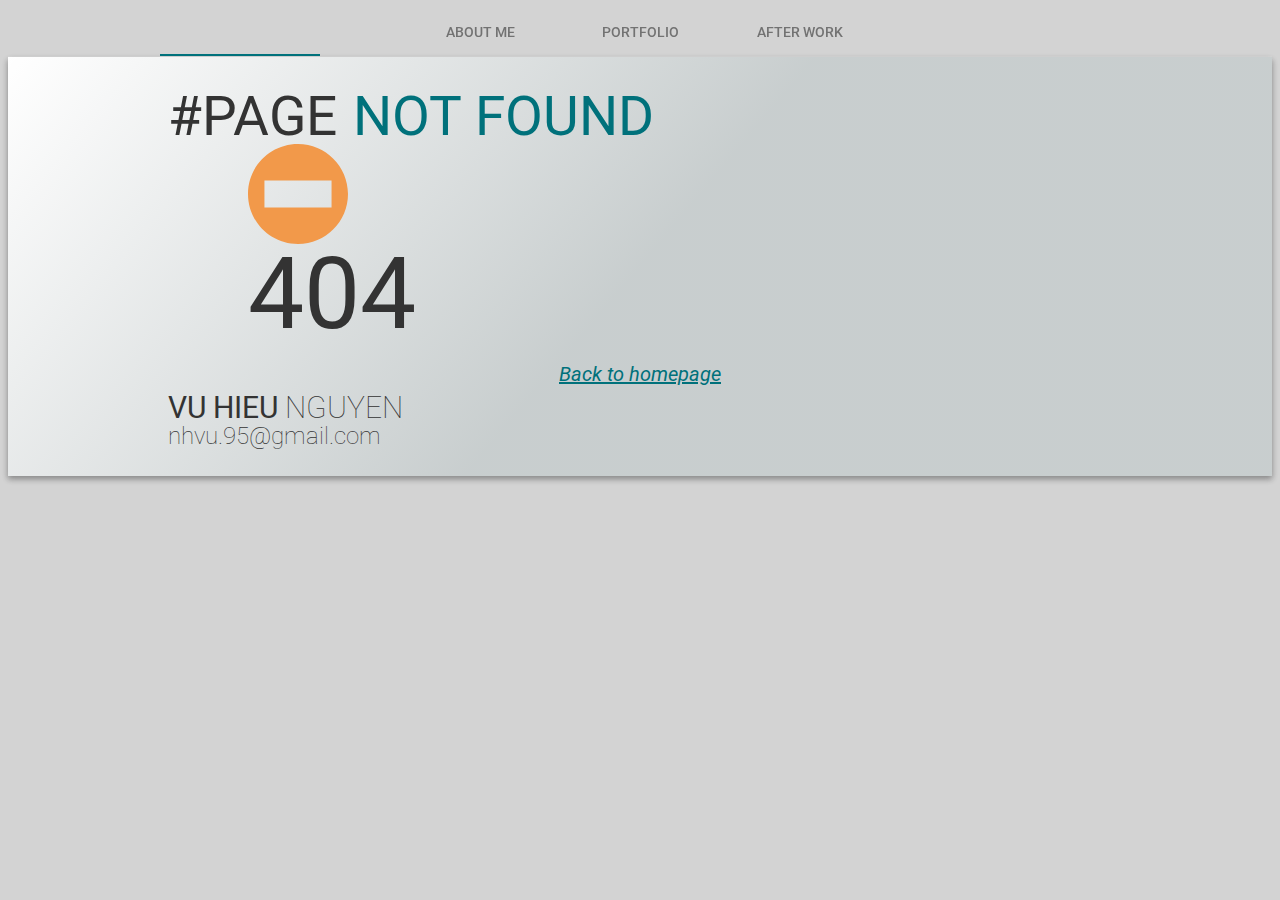
<file: 404/index.html>
<!DOCTYPE html><html lang="en"><head><meta name="generator" content="Scully 1.1.1">
  <meta charset="utf-8">
  <title>Portfolio</title>
  <base href="/">
  <meta name="viewport" content="width=device-width, initial-scale=1">
  <link rel="icon" type="image/x-icon" href="favicon.ico">
  <link rel="preconnect" href="https://fonts.gstatic.com">
  <link href="https://fonts.googleapis.com/css2?family=Roboto:wght@300;400;500&amp;display=swap" rel="stylesheet">
  <link href="https://fonts.googleapis.com/icon?family=Material+Icons" rel="stylesheet">
  <link href="https://fonts.googleapis.com/css?family=Roboto&amp;display=swap" rel="stylesheet">
<link rel="stylesheet" href="styles.css"><script charset="utf-8" src="main-screen-main-screen-module.js"></script><style>
/*# sourceMappingURL=[data-uri] */</style><style>.bounds#not-found[_ngcontent-jgv-c55] {
  background: white;
  background: linear-gradient(130deg, white 0%, rgba(0, 113, 123, 0.05) 50%, rgba(0, 113, 123, 0.05) 100%);
  padding: 2rem 5rem !important;
  box-shadow: rgba(0, 0, 0, 0.16) 0px 3px 6px, rgba(0, 0, 0, 0.23) 0px 3px 6px;
  max-width: 1600px;
  display: flex;
  flex-direction: row;
  margin: auto;
  margin-bottom: 30px;
}
.bounds#not-found[_ngcontent-jgv-c55]     h2, .bounds#not-found[_ngcontent-jgv-c55]     h3 {
  margin: 0 !important;
}
.bounds#not-found[_ngcontent-jgv-c55]   .icon[_ngcontent-jgv-c55]   .icon-container[_ngcontent-jgv-c55]   div[_ngcontent-jgv-c55], .bounds#not-found[_ngcontent-jgv-c55]   .footer[_ngcontent-jgv-c55]   .icon-container[_ngcontent-jgv-c55]   div[_ngcontent-jgv-c55] {
  display: flex !important;
  align-items: center !important;
  justify-content: center !important;
}
.bounds#not-found[_ngcontent-jgv-c55]   .footer[_ngcontent-jgv-c55]   .icon-container[_ngcontent-jgv-c55]   div[_ngcontent-jgv-c55]:last-child {
  display: flex !important;
  flex-direction: column !important;
  align-items: flex-start !important;
}
.bounds#not-found[_ngcontent-jgv-c55]   .footer[_ngcontent-jgv-c55]   .icon-container[_ngcontent-jgv-c55]   div[_ngcontent-jgv-c55]:last-child   h3[_ngcontent-jgv-c55] {
  font-weight: lighter !important;
  font-size: 24px !important;
}
.bounds#not-found[_ngcontent-jgv-c55]   .footer[_ngcontent-jgv-c55]   .icon-container[_ngcontent-jgv-c55]   div[_ngcontent-jgv-c55]:last-child   h3[_ngcontent-jgv-c55]:first-child {
  font-size: 30px !important;
  font-weight: normal !important;
}
.bounds#not-found[_ngcontent-jgv-c55]   .footer[_ngcontent-jgv-c55]   .icon-container[_ngcontent-jgv-c55]   div[_ngcontent-jgv-c55]:last-child   h3[_ngcontent-jgv-c55]:first-child   span[_ngcontent-jgv-c55]:last-child {
  font-weight: lighter !important;
}
.bounds#not-found[_ngcontent-jgv-c55]   .footer[_ngcontent-jgv-c55]    > div[_ngcontent-jgv-c55] {
  margin-top: 1rem !important;
}
.bounds#not-found[_ngcontent-jgv-c55]   .strong[_ngcontent-jgv-c55] {
  font-weight: bold !important;
}
.bounds#not-found[_ngcontent-jgv-c55]   p[_ngcontent-jgv-c55] {
  text-align: justify;
  font-weight: normal !important;
}
.bounds#not-found[_ngcontent-jgv-c55]   .center-item[_ngcontent-jgv-c55] {
  justify-content: center !important;
}
.bounds#not-found[_ngcontent-jgv-c55]   .e404[_ngcontent-jgv-c55] {
  font-size: 100px !important;
  margin-bottom: 0px;
  line-height: 1em;
  height: 1em;
}
.bounds#not-found[_ngcontent-jgv-c55]   .not-found[_ngcontent-jgv-c55] {
  width: 100px;
  min-width: 100px;
  height: 100px;
  min-height: 100px;
  margin-right: 10px;
  background-image: url("/assets/images/not-found.svg");
  background-repeat: no-repeat;
  background-size: contain;
  background-position: center;
}
.bounds-xs#not-found[_ngcontent-jgv-c55] {
  padding: 1rem 2rem !important;
}
.bounds-xs#not-found[_ngcontent-jgv-c55]   .ava-container[_ngcontent-jgv-c55]   .avatar[_ngcontent-jgv-c55] {
  width: 230px !important;
  height: 230px !important;
}
.bounds-xs#not-found[_ngcontent-jgv-c55]   .icon-container[_ngcontent-jgv-c55]    > div[_ngcontent-jgv-c55]    > div[_ngcontent-jgv-c55] {
  min-width: 65px !important;
  width: 65px !important;
  min-height: 65px !important;
  height: 65px !important;
}
.bounds-xs#not-found[_ngcontent-jgv-c55]   .icon-container#footer-contact[_ngcontent-jgv-c55]   h3[_ngcontent-jgv-c55]:first-child {
  font-size: 24px !important;
}
.bounds-xs#not-found[_ngcontent-jgv-c55]   .icon-container#footer-contact[_ngcontent-jgv-c55]   h3[_ngcontent-jgv-c55]:last-child {
  font-size: 20px !important;
}
.bounds-xs#not-found[_ngcontent-jgv-c55]   .icon-container#footer-contact[_ngcontent-jgv-c55]    > div[_ngcontent-jgv-c55]:first-child {
  min-width: 65px !important;
  max-width: 65px !important;
  min-height: 65px !important;
  max-height: 65px !important;
  margin-right: 10px;
}
.bounds-xs#not-found[_ngcontent-jgv-c55]   .image-container[_ngcontent-jgv-c55]   .name#h2[_ngcontent-jgv-c55] {
  font-size: 35px !important;
}
.bounds-xs#not-found[_ngcontent-jgv-c55]   .image-container[_ngcontent-jgv-c55]   .role#h3[_ngcontent-jgv-c55] {
  font-size: 30px !important;
}
.bounds-xs#not-found[_ngcontent-jgv-c55]   .introduce[_ngcontent-jgv-c55] {
  margin-top: 20px;
}
/*# sourceMappingURL=[data-uri] */</style><style>.mat-tab-group{display:flex;flex-direction:column}.mat-tab-group.mat-tab-group-inverted-header{flex-direction:column-reverse}.mat-tab-label{height:48px;padding:0 24px;cursor:pointer;box-sizing:border-box;opacity:.6;min-width:160px;text-align:center;display:inline-flex;justify-content:center;align-items:center;white-space:nowrap;position:relative}.mat-tab-label:focus{outline:none}.mat-tab-label:focus:not(.mat-tab-disabled){opacity:1}.cdk-high-contrast-active .mat-tab-label:focus{outline:dotted 2px;outline-offset:-2px}.mat-tab-label.mat-tab-disabled{cursor:default}.cdk-high-contrast-active .mat-tab-label.mat-tab-disabled{opacity:.5}.mat-tab-label .mat-tab-label-content{display:inline-flex;justify-content:center;align-items:center;white-space:nowrap}.cdk-high-contrast-active .mat-tab-label{opacity:1}@media(max-width: 599px){.mat-tab-label{padding:0 12px}}@media(max-width: 959px){.mat-tab-label{padding:0 12px}}.mat-tab-group[mat-stretch-tabs]>.mat-tab-header .mat-tab-label{flex-basis:0;flex-grow:1}.mat-tab-body-wrapper{position:relative;overflow:hidden;display:flex;transition:height 500ms cubic-bezier(0.35, 0, 0.25, 1)}._mat-animation-noopable.mat-tab-body-wrapper{transition:none;animation:none}.mat-tab-body{top:0;left:0;right:0;bottom:0;position:absolute;display:block;overflow:hidden;flex-basis:100%}.mat-tab-body.mat-tab-body-active{position:relative;overflow-x:hidden;overflow-y:auto;z-index:1;flex-grow:1}.mat-tab-group.mat-tab-group-dynamic-height .mat-tab-body.mat-tab-body-active{overflow-y:hidden}
</style><style>.mat-tab-header{display:flex;overflow:hidden;position:relative;flex-shrink:0}.mat-tab-header-pagination{-webkit-user-select:none;-moz-user-select:none;-ms-user-select:none;user-select:none;position:relative;display:none;justify-content:center;align-items:center;min-width:32px;cursor:pointer;z-index:2;-webkit-tap-highlight-color:transparent;touch-action:none}.mat-tab-header-pagination-controls-enabled .mat-tab-header-pagination{display:flex}.mat-tab-header-pagination-before,.mat-tab-header-rtl .mat-tab-header-pagination-after{padding-left:4px}.mat-tab-header-pagination-before .mat-tab-header-pagination-chevron,.mat-tab-header-rtl .mat-tab-header-pagination-after .mat-tab-header-pagination-chevron{transform:rotate(-135deg)}.mat-tab-header-rtl .mat-tab-header-pagination-before,.mat-tab-header-pagination-after{padding-right:4px}.mat-tab-header-rtl .mat-tab-header-pagination-before .mat-tab-header-pagination-chevron,.mat-tab-header-pagination-after .mat-tab-header-pagination-chevron{transform:rotate(45deg)}.mat-tab-header-pagination-chevron{border-style:solid;border-width:2px 2px 0 0;content:"";height:8px;width:8px}.mat-tab-header-pagination-disabled{box-shadow:none;cursor:default}.mat-tab-list{flex-grow:1;position:relative;transition:transform 500ms cubic-bezier(0.35, 0, 0.25, 1)}.mat-ink-bar{position:absolute;bottom:0;height:2px;transition:500ms cubic-bezier(0.35, 0, 0.25, 1)}._mat-animation-noopable.mat-ink-bar{transition:none;animation:none}.mat-tab-group-inverted-header .mat-ink-bar{bottom:auto;top:0}.cdk-high-contrast-active .mat-ink-bar{outline:solid 2px;height:0}.mat-tab-labels{display:flex}[mat-align-tabs=center]>.mat-tab-header .mat-tab-labels{justify-content:center}[mat-align-tabs=end]>.mat-tab-header .mat-tab-labels{justify-content:flex-end}.mat-tab-label-container{display:flex;flex-grow:1;overflow:hidden;z-index:1}._mat-animation-noopable.mat-tab-list{transition:none;animation:none}.mat-tab-label{height:48px;padding:0 24px;cursor:pointer;box-sizing:border-box;opacity:.6;min-width:160px;text-align:center;display:inline-flex;justify-content:center;align-items:center;white-space:nowrap;position:relative}.mat-tab-label:focus{outline:none}.mat-tab-label:focus:not(.mat-tab-disabled){opacity:1}.cdk-high-contrast-active .mat-tab-label:focus{outline:dotted 2px;outline-offset:-2px}.mat-tab-label.mat-tab-disabled{cursor:default}.cdk-high-contrast-active .mat-tab-label.mat-tab-disabled{opacity:.5}.mat-tab-label .mat-tab-label-content{display:inline-flex;justify-content:center;align-items:center;white-space:nowrap}.cdk-high-contrast-active .mat-tab-label{opacity:1}@media(max-width: 599px){.mat-tab-label{min-width:72px}}
</style><style>.mat-tab-body-content{height:100%;overflow:auto}.mat-tab-group-dynamic-height .mat-tab-body-content{overflow:hidden}
</style><script>window['ScullyIO']='generated';</script></head>
<body class="mat-typography" scully-version="1.1.1">
  <app-root _nghost-jgv-c54="" ng-version="11.0.9"><router-outlet _ngcontent-jgv-c54=""></router-outlet><app-not-found _nghost-jgv-c55="" class="ng-star-inserted"><mat-tab-group _ngcontent-jgv-c55="" mat-align-tabs="center" dynamicheight="" class="mat-tab-group mat-primary mat-tab-group-dynamic-height" ng-reflect-dynamic-height=""><mat-tab-header class="mat-tab-header" ng-reflect-selected-index="0" ng-reflect-disable-ripple="false" ng-reflect-disable-pagination="false"><div aria-hidden="true" mat-ripple="" class="mat-ripple mat-tab-header-pagination mat-tab-header-pagination-before mat-elevation-z4 mat-tab-header-pagination-disabled" ng-reflect-disabled="true"><div class="mat-tab-header-pagination-chevron"></div></div><div class="mat-tab-label-container"><div role="tablist" class="mat-tab-list" style="transform: translateX(0px);"><div class="mat-tab-labels"><div role="tab" mattablabelwrapper="" mat-ripple="" cdkmonitorelementfocus="" class="mat-ripple mat-tab-label mat-focus-indicator mat-tab-label-active ng-star-inserted" id="mat-tab-label-0-0" ng-reflect-disabled="false" tabindex="0" aria-posinset="1" aria-setsize="3" aria-controls="mat-tab-content-0-0" aria-selected="true" aria-disabled="false"><div class="mat-tab-label-content"><!--bindings={}-->ABOUT ME<!--bindings={
  "ng-reflect-ng-if": "true"
}--></div></div><div role="tab" mattablabelwrapper="" mat-ripple="" cdkmonitorelementfocus="" class="mat-ripple mat-tab-label mat-focus-indicator ng-star-inserted" id="mat-tab-label-0-1" ng-reflect-disabled="false" tabindex="-1" aria-posinset="2" aria-setsize="3" aria-controls="mat-tab-content-0-1" aria-selected="false" aria-disabled="false"><div class="mat-tab-label-content"><!--bindings={}-->PORTFOLIO<!--bindings={
  "ng-reflect-ng-if": "true"
}--></div></div><div role="tab" mattablabelwrapper="" mat-ripple="" cdkmonitorelementfocus="" class="mat-ripple mat-tab-label mat-focus-indicator ng-star-inserted" id="mat-tab-label-0-2" ng-reflect-disabled="false" tabindex="-1" aria-posinset="3" aria-setsize="3" aria-controls="mat-tab-content-0-2" aria-selected="false" aria-disabled="false"><div class="mat-tab-label-content"><!--bindings={}-->AFTER WORK<!--bindings={
  "ng-reflect-ng-if": "true"
}--></div></div><!--bindings={
  "ng-reflect-ng-for-of": "[object Object],[object Object"
}--></div><mat-ink-bar class="mat-ink-bar" style="visibility: visible; left: 152px; width: 160px;"></mat-ink-bar></div></div><div aria-hidden="true" mat-ripple="" class="mat-ripple mat-tab-header-pagination mat-tab-header-pagination-after mat-elevation-z4 mat-tab-header-pagination-disabled" ng-reflect-disabled="true"><div class="mat-tab-header-pagination-chevron"></div></div></mat-tab-header><div class="mat-tab-body-wrapper"><mat-tab-body role="tabpanel" class="mat-tab-body ng-tns-c37-0 mat-tab-body-active ng-star-inserted" id="mat-tab-content-0-0" ng-reflect-_content="[object Object]" ng-reflect-position="0" ng-reflect-animation-duration="500ms" aria-labelledby="mat-tab-label-0-0" ng-reflect-origin="0"><div cdkscrollable="" class="mat-tab-body-content ng-tns-c37-0 ng-trigger ng-trigger-translateTab" style="transform: none;"><!--container--></div></mat-tab-body><mat-tab-body role="tabpanel" class="mat-tab-body ng-tns-c37-1 ng-star-inserted" id="mat-tab-content-0-1" ng-reflect-_content="[object Object]" ng-reflect-position="1" ng-reflect-animation-duration="500ms" aria-labelledby="mat-tab-label-0-1"><div cdkscrollable="" class="mat-tab-body-content ng-tns-c37-1 ng-trigger ng-trigger-translateTab ng-animating"><!--container--></div></mat-tab-body><mat-tab-body role="tabpanel" class="mat-tab-body ng-tns-c37-2 ng-star-inserted" id="mat-tab-content-0-2" ng-reflect-_content="[object Object]" ng-reflect-position="2" ng-reflect-animation-duration="500ms" aria-labelledby="mat-tab-label-0-2"><div cdkscrollable="" class="mat-tab-body-content ng-tns-c37-2 ng-trigger ng-trigger-translateTab ng-animating"><!--container--></div></mat-tab-body><!--bindings={
  "ng-reflect-ng-for-of": "[object Object],[object Object"
}--></div></mat-tab-group><div _ngcontent-jgv-c55="" id="not-found" class="bounds"><div _ngcontent-jgv-c55="" class="content"><h1 _ngcontent-jgv-c55="" class="header"><span _ngcontent-jgv-c55="">#PAGE </span><span _ngcontent-jgv-c55="">NOT FOUND</span></h1><div _ngcontent-jgv-c55="" class="content"><div _ngcontent-jgv-c55="" style="justify-content: center; height: 100%; margin-top: auto;"><div _ngcontent-jgv-c55="" class="not-found"></div><h1 _ngcontent-jgv-c55="" class="e404">404</h1></div><a _ngcontent-jgv-c55="" href="/" class="main-color" style="text-align: center; margin-bottom: auto; margin-top: 20px; font-style: italic; text-decoration: underline; font-size: 20px;">Back to homepage</a></div><div _ngcontent-jgv-c55="" class="footer"><div _ngcontent-jgv-c55="" id="footer-contact" class="icon-container"><div _ngcontent-jgv-c55=""><a _ngcontent-jgv-c55="" href="https://mail.google.com/mail/?view=cm&amp;fs=1&amp;to=nhvu.95@gmail.com&amp;su=HOW%20CAN%20I%20HELP%20U%3F" target="_blank" class="gmail"></a></div><div _ngcontent-jgv-c55=""><h3 _ngcontent-jgv-c55=""><span _ngcontent-jgv-c55="">VU HIEU</span><span _ngcontent-jgv-c55=""> NGUYEN</span></h3><h3 _ngcontent-jgv-c55="">nhvu.95@gmail.com</h3></div></div><div _ngcontent-jgv-c55="" style="justify-content: flex-end;"><div _ngcontent-jgv-c55="" class="download"></div></div></div></div></div></app-not-found><!--container--></app-root>
<script id="ScullyIO-transfer-state"></script><script src="runtime.js" defer=""></script><script src="polyfills.js" defer=""></script><script src="vendor.js" defer=""></script><script src="main.js" defer=""></script>

</body></html>
</file>
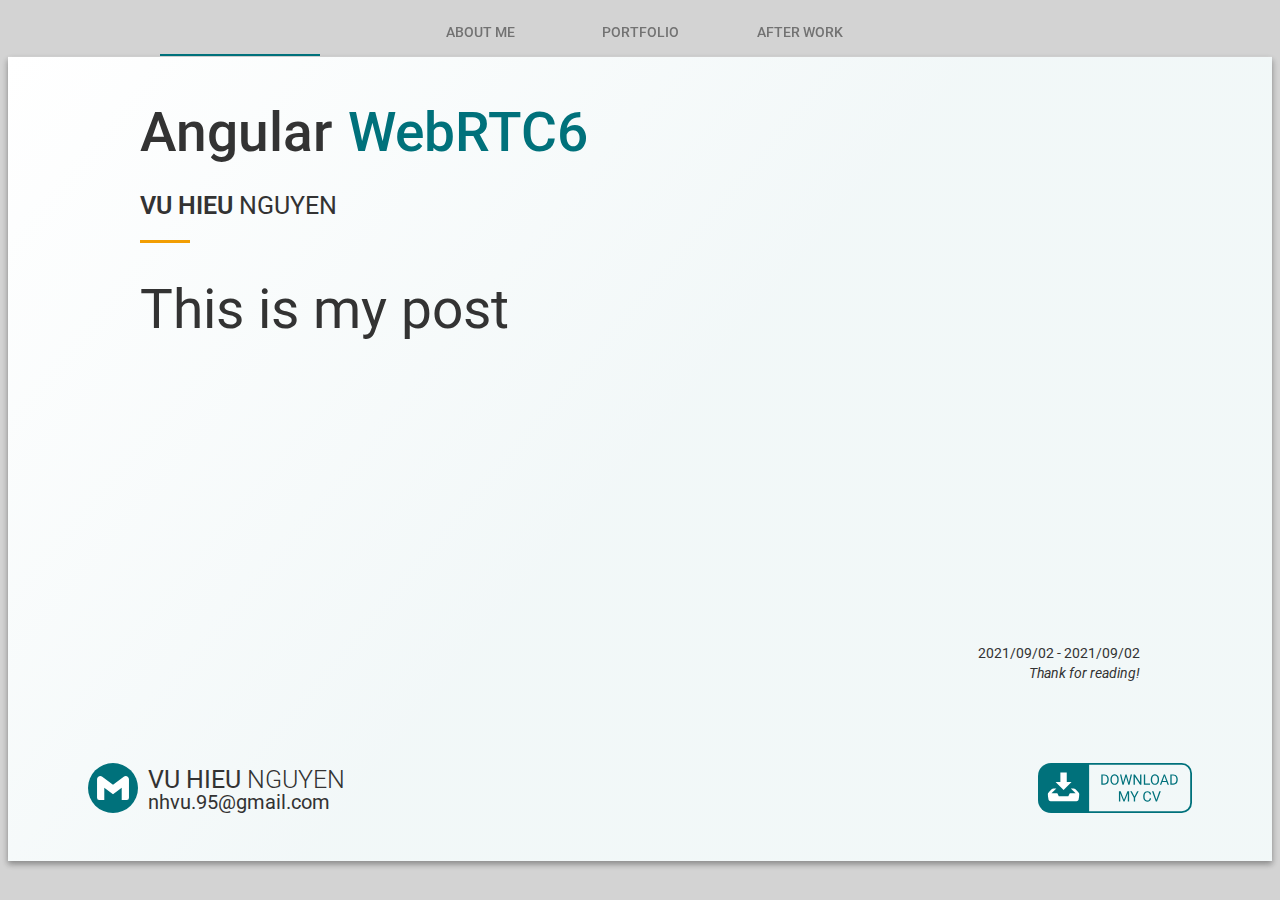
<file: blog/this-is-my-post/index.html>
<!DOCTYPE html><html lang="en"><head><meta name="generator" content="Scully 1.1.1">
  <meta charset="utf-8">
  <title>Portfolio</title>
  <base href="/">
  <meta name="viewport" content="width=device-width, initial-scale=1">
  <link rel="icon" type="image/x-icon" href="favicon.ico">
  <link rel="preconnect" href="https://fonts.gstatic.com">
  <link href="https://fonts.googleapis.com/css2?family=Roboto:wght@300;400;500&amp;display=swap" rel="stylesheet">
  <link href="https://fonts.googleapis.com/icon?family=Material+Icons" rel="stylesheet">
  <link href="https://fonts.googleapis.com/css?family=Roboto&amp;display=swap" rel="stylesheet">
<link rel="stylesheet" href="styles.css"><script charset="utf-8" src="main-screen-main-screen-module.js"></script><script charset="utf-8" src="blog-blog-module.js"></script><style>
/*# sourceMappingURL=[data-uri] */</style><style>.bounds[_ngcontent-kek-c68]   .inner-bounds[_ngcontent-kek-c68] {
  width: 100%;
}
.bounds[_ngcontent-kek-c68]   .header[_ngcontent-kek-c68] {
  margin-bottom: 2rem !important;
  font-weight: 500 !important;
  max-width: 1000px;
  width: 1000px;
  margin-left: auto;
  margin-right: auto;
}
.bounds[_ngcontent-kek-c68]   .main-content[_ngcontent-kek-c68] {
  max-width: 1000px;
  width: 1000px;
  margin-top: 0px;
  max-height: -webkit-fit-content;
  max-height: -moz-fit-content;
  max-height: fit-content;
}
.bounds[_ngcontent-kek-c68]   .main-content[_ngcontent-kek-c68]    > div[_ngcontent-kek-c68] {
  justify-content: center;
  width: 100%;
}
.bounds[_ngcontent-kek-c68]   h3.author[_ngcontent-kek-c68] {
  font-size: 25px;
  font-weight: 600;
}
.bounds[_ngcontent-kek-c68]   h3.author[_ngcontent-kek-c68]   .sur-name[_ngcontent-kek-c68] {
  font-weight: lighter;
}
@media screen and (max-width: 1279px) {
  .bounds[_ngcontent-kek-c68] {
    flex-direction: column;
  }

  .header[_ngcontent-kek-c68] {
    max-width: 80% !important;
  }

  .main-content[_ngcontent-kek-c68] {
    max-width: 80% !important;
  }
  .main-content[_ngcontent-kek-c68]   .author[_ngcontent-kek-c68] {
    text-align: center;
  }
  .main-content[_ngcontent-kek-c68]   .yellow-line[_ngcontent-kek-c68] {
    width: 100% !important;
  }
}
@media screen and (max-width: 539px) {
  .header[_ngcontent-kek-c68] {
    max-width: 95% !important;
  }

  .header-sub-wrapper[_ngcontent-kek-c68] {
    display: flex;
    flex: 1 1 100%;
    flex-direction: column;
  }

  .main-content[_ngcontent-kek-c68] {
    max-width: 95% !important;
  }
  .main-content[_ngcontent-kek-c68]   .post-date[_ngcontent-kek-c68], .main-content[_ngcontent-kek-c68]   .post-thank[_ngcontent-kek-c68] {
    text-align: center !important;
  }

  #mainTab[_ngcontent-kek-c68]     .mat-tab-label {
    padding: 0 16px;
  }
}
/*# sourceMappingURL=[data-uri] */</style><style>.mat-tab-group{display:flex;flex-direction:column}.mat-tab-group.mat-tab-group-inverted-header{flex-direction:column-reverse}.mat-tab-label{height:48px;padding:0 24px;cursor:pointer;box-sizing:border-box;opacity:.6;min-width:160px;text-align:center;display:inline-flex;justify-content:center;align-items:center;white-space:nowrap;position:relative}.mat-tab-label:focus{outline:none}.mat-tab-label:focus:not(.mat-tab-disabled){opacity:1}.cdk-high-contrast-active .mat-tab-label:focus{outline:dotted 2px;outline-offset:-2px}.mat-tab-label.mat-tab-disabled{cursor:default}.cdk-high-contrast-active .mat-tab-label.mat-tab-disabled{opacity:.5}.mat-tab-label .mat-tab-label-content{display:inline-flex;justify-content:center;align-items:center;white-space:nowrap}.cdk-high-contrast-active .mat-tab-label{opacity:1}@media(max-width: 599px){.mat-tab-label{padding:0 12px}}@media(max-width: 959px){.mat-tab-label{padding:0 12px}}.mat-tab-group[mat-stretch-tabs]>.mat-tab-header .mat-tab-label{flex-basis:0;flex-grow:1}.mat-tab-body-wrapper{position:relative;overflow:hidden;display:flex;transition:height 500ms cubic-bezier(0.35, 0, 0.25, 1)}._mat-animation-noopable.mat-tab-body-wrapper{transition:none;animation:none}.mat-tab-body{top:0;left:0;right:0;bottom:0;position:absolute;display:block;overflow:hidden;flex-basis:100%}.mat-tab-body.mat-tab-body-active{position:relative;overflow-x:hidden;overflow-y:auto;z-index:1;flex-grow:1}.mat-tab-group.mat-tab-group-dynamic-height .mat-tab-body.mat-tab-body-active{overflow-y:hidden}
</style><style>
      :host {
        display: none;
      }
      scully-content {
        display: none;
      }
    </style><style>.mat-tab-header{display:flex;overflow:hidden;position:relative;flex-shrink:0}.mat-tab-header-pagination{-webkit-user-select:none;-moz-user-select:none;-ms-user-select:none;user-select:none;position:relative;display:none;justify-content:center;align-items:center;min-width:32px;cursor:pointer;z-index:2;-webkit-tap-highlight-color:transparent;touch-action:none}.mat-tab-header-pagination-controls-enabled .mat-tab-header-pagination{display:flex}.mat-tab-header-pagination-before,.mat-tab-header-rtl .mat-tab-header-pagination-after{padding-left:4px}.mat-tab-header-pagination-before .mat-tab-header-pagination-chevron,.mat-tab-header-rtl .mat-tab-header-pagination-after .mat-tab-header-pagination-chevron{transform:rotate(-135deg)}.mat-tab-header-rtl .mat-tab-header-pagination-before,.mat-tab-header-pagination-after{padding-right:4px}.mat-tab-header-rtl .mat-tab-header-pagination-before .mat-tab-header-pagination-chevron,.mat-tab-header-pagination-after .mat-tab-header-pagination-chevron{transform:rotate(45deg)}.mat-tab-header-pagination-chevron{border-style:solid;border-width:2px 2px 0 0;content:"";height:8px;width:8px}.mat-tab-header-pagination-disabled{box-shadow:none;cursor:default}.mat-tab-list{flex-grow:1;position:relative;transition:transform 500ms cubic-bezier(0.35, 0, 0.25, 1)}.mat-ink-bar{position:absolute;bottom:0;height:2px;transition:500ms cubic-bezier(0.35, 0, 0.25, 1)}._mat-animation-noopable.mat-ink-bar{transition:none;animation:none}.mat-tab-group-inverted-header .mat-ink-bar{bottom:auto;top:0}.cdk-high-contrast-active .mat-ink-bar{outline:solid 2px;height:0}.mat-tab-labels{display:flex}[mat-align-tabs=center]>.mat-tab-header .mat-tab-labels{justify-content:center}[mat-align-tabs=end]>.mat-tab-header .mat-tab-labels{justify-content:flex-end}.mat-tab-label-container{display:flex;flex-grow:1;overflow:hidden;z-index:1}._mat-animation-noopable.mat-tab-list{transition:none;animation:none}.mat-tab-label{height:48px;padding:0 24px;cursor:pointer;box-sizing:border-box;opacity:.6;min-width:160px;text-align:center;display:inline-flex;justify-content:center;align-items:center;white-space:nowrap;position:relative}.mat-tab-label:focus{outline:none}.mat-tab-label:focus:not(.mat-tab-disabled){opacity:1}.cdk-high-contrast-active .mat-tab-label:focus{outline:dotted 2px;outline-offset:-2px}.mat-tab-label.mat-tab-disabled{cursor:default}.cdk-high-contrast-active .mat-tab-label.mat-tab-disabled{opacity:.5}.mat-tab-label .mat-tab-label-content{display:inline-flex;justify-content:center;align-items:center;white-space:nowrap}.cdk-high-contrast-active .mat-tab-label{opacity:1}@media(max-width: 599px){.mat-tab-label{min-width:72px}}
</style><style>.mat-tab-body-content{height:100%;overflow:auto}.mat-tab-group-dynamic-height .mat-tab-body-content{overflow:hidden}
</style><script>window['ScullyIO']='generated';</script></head>
<body class="mat-typography" scully-version="1.1.1">
  <app-root _nghost-kek-c54="" ng-version="11.0.9"><router-outlet _ngcontent-kek-c54=""></router-outlet><app-blog _nghost-kek-c68="" class="ng-star-inserted"><mat-tab-group _ngcontent-kek-c68="" id="mainTab" mat-align-tabs="center" dynamicheight="" class="mat-tab-group mat-primary mat-tab-group-dynamic-height" ng-reflect-dynamic-height="" ng-reflect-selected-index="0"><mat-tab-header class="mat-tab-header" ng-reflect-selected-index="0" ng-reflect-disable-ripple="false" ng-reflect-disable-pagination="false"><div aria-hidden="true" mat-ripple="" class="mat-ripple mat-tab-header-pagination mat-tab-header-pagination-before mat-elevation-z4 mat-tab-header-pagination-disabled" ng-reflect-disabled="true"><div class="mat-tab-header-pagination-chevron"></div></div><div class="mat-tab-label-container"><div role="tablist" class="mat-tab-list" style="transform: translateX(0px);"><div class="mat-tab-labels"><div role="tab" mattablabelwrapper="" mat-ripple="" cdkmonitorelementfocus="" class="mat-ripple mat-tab-label mat-focus-indicator mat-tab-label-active ng-star-inserted" id="mat-tab-label-0-0" ng-reflect-disabled="false" tabindex="0" aria-posinset="1" aria-setsize="3" aria-controls="mat-tab-content-0-0" aria-selected="true" aria-disabled="false"><div class="mat-tab-label-content"><!--bindings={}-->ABOUT ME<!--bindings={
  "ng-reflect-ng-if": "true"
}--></div></div><div role="tab" mattablabelwrapper="" mat-ripple="" cdkmonitorelementfocus="" class="mat-ripple mat-tab-label mat-focus-indicator ng-star-inserted" id="mat-tab-label-0-1" ng-reflect-disabled="false" tabindex="-1" aria-posinset="2" aria-setsize="3" aria-controls="mat-tab-content-0-1" aria-selected="false" aria-disabled="false"><div class="mat-tab-label-content"><!--bindings={}-->PORTFOLIO<!--bindings={
  "ng-reflect-ng-if": "true"
}--></div></div><div role="tab" mattablabelwrapper="" mat-ripple="" cdkmonitorelementfocus="" class="mat-ripple mat-tab-label mat-focus-indicator ng-star-inserted" id="mat-tab-label-0-2" ng-reflect-disabled="false" tabindex="-1" aria-posinset="3" aria-setsize="3" aria-controls="mat-tab-content-0-2" aria-selected="false" aria-disabled="false"><div class="mat-tab-label-content"><!--bindings={}-->AFTER WORK<!--bindings={
  "ng-reflect-ng-if": "true"
}--></div></div><!--bindings={
  "ng-reflect-ng-for-of": "[object Object],[object Object"
}--></div><mat-ink-bar class="mat-ink-bar" style="visibility: visible; left: 152px; width: 160px;"></mat-ink-bar></div></div><div aria-hidden="true" mat-ripple="" class="mat-ripple mat-tab-header-pagination mat-tab-header-pagination-after mat-elevation-z4 mat-tab-header-pagination-disabled" ng-reflect-disabled="true"><div class="mat-tab-header-pagination-chevron"></div></div></mat-tab-header><div class="mat-tab-body-wrapper"><mat-tab-body role="tabpanel" class="mat-tab-body ng-tns-c37-0 mat-tab-body-active ng-star-inserted" id="mat-tab-content-0-0" ng-reflect-_content="[object Object]" ng-reflect-position="0" ng-reflect-animation-duration="500ms" aria-labelledby="mat-tab-label-0-0" ng-reflect-origin="0"><div cdkscrollable="" class="mat-tab-body-content ng-tns-c37-0 ng-trigger ng-trigger-translateTab" style="transform: none;"><!--container--></div></mat-tab-body><mat-tab-body role="tabpanel" class="mat-tab-body ng-tns-c37-1 ng-star-inserted" id="mat-tab-content-0-1" ng-reflect-_content="[object Object]" ng-reflect-position="1" ng-reflect-animation-duration="500ms" aria-labelledby="mat-tab-label-0-1"><div cdkscrollable="" class="mat-tab-body-content ng-tns-c37-1 ng-trigger ng-trigger-translateTab" style="transform: translate3d(100%, 0px, 0px); min-height: 1px;"><!--container--></div></mat-tab-body><mat-tab-body role="tabpanel" class="mat-tab-body ng-tns-c37-2 ng-star-inserted" id="mat-tab-content-0-2" ng-reflect-_content="[object Object]" ng-reflect-position="2" ng-reflect-animation-duration="500ms" aria-labelledby="mat-tab-label-0-2"><div cdkscrollable="" class="mat-tab-body-content ng-tns-c37-2 ng-trigger ng-trigger-translateTab" style="transform: translate3d(100%, 0px, 0px); min-height: 1px;"><!--container--></div></mat-tab-body><!--bindings={
  "ng-reflect-ng-for-of": "[object Object],[object Object"
}--></div></mat-tab-group>
<div _ngcontent-kek-c68="" class="bounds">
    <div _ngcontent-kek-c68="" class="inner-bounds">
        <div _ngcontent-kek-c68="" class="content">
            <h1 _ngcontent-kek-c68="" class="header">
                <span _ngcontent-kek-c68="" class="header-sub-wrapper"><span _ngcontent-kek-c68="">Angular</span><span _ngcontent-kek-c68="">WebRTC6</span></span>
            </h1>
            <div _ngcontent-kek-c68="" class="main-content">
                <div _ngcontent-kek-c68="">
                    
                    <div _ngcontent-kek-c68="">
                        <h3 _ngcontent-kek-c68="" class="author"><span _ngcontent-kek-c68="">VU HIEU</span><span _ngcontent-kek-c68="" class="sur-name"> NGUYEN</span></h3>
                        <div _ngcontent-kek-c68="" class="yellow-line" style="width: 50px; height: 20px; border-bottom: 3px solid #f29e03; margin-bottom: 50px;">
                        </div>
                        <div _ngcontent-kek-c68="" style="min-height: 350px;">
                            <!--scullyContent-begin--><h1 id="this-is-my-post" _ngcontent-kek-c68="">This is my post</h1>
<!--scullyContent-end--><scully-content _ngcontent-kek-c68=""></scully-content>
                        <script>try {window['scullyContent'] = {cssId:"_ngcontent-kek-c68",html:document.body.innerHTML.split('<!--scullyContent-begin-->')[1].split('<!--scullyContent-end-->')[0]};} catch(e) {console.error('scully could not parse content');}</script></div>
                        <div _ngcontent-kek-c68="" class="post-date" style="text-align: right;">2021/09/02 - 2021/09/02
                        </div>
                        <div _ngcontent-kek-c68="" class="post-thank" style="text-align: right; font-style: italic;">Thank for reading!</div>
                    </div>
                    <div _ngcontent-kek-c68=""></div>
                </div>
            </div>
            <div _ngcontent-kek-c68="" class="footer">
                <div _ngcontent-kek-c68="" id="footer-contact">
                    <div _ngcontent-kek-c68="" id="m-icon">
                        <a _ngcontent-kek-c68="" href="https://mail.google.com/mail/?view=cm&amp;fs=1&amp;to=nhvu.95@gmail.com&amp;su=HOW%20CAN%20I%20HELP%20U%3F" target="_blank" class="m-icon gmail"></a>
                    </div>
                    <div _ngcontent-kek-c68="" id="m-contact">
                        <h3 _ngcontent-kek-c68=""><span _ngcontent-kek-c68="" class="fname">VU HIEU</span><span _ngcontent-kek-c68="" class="sname"> NGUYEN</span></h3>
                        <h3 _ngcontent-kek-c68="" class="email">nhvu.95@gmail.com</h3>
                    </div>
                </div>
                <div _ngcontent-kek-c68="" id="footer-download-cv">
                    <div _ngcontent-kek-c68="" class="download">
                    </div>
                </div>
            </div>
        </div>
    </div>
</div></app-blog><!--container--></app-root>
<script id="ScullyIO-transfer-state"></script><script src="runtime.js" defer=""></script><script src="polyfills.js" defer=""></script><script src="vendor.js" defer=""></script><script src="main.js" defer=""></script>

</body></html>
</file>
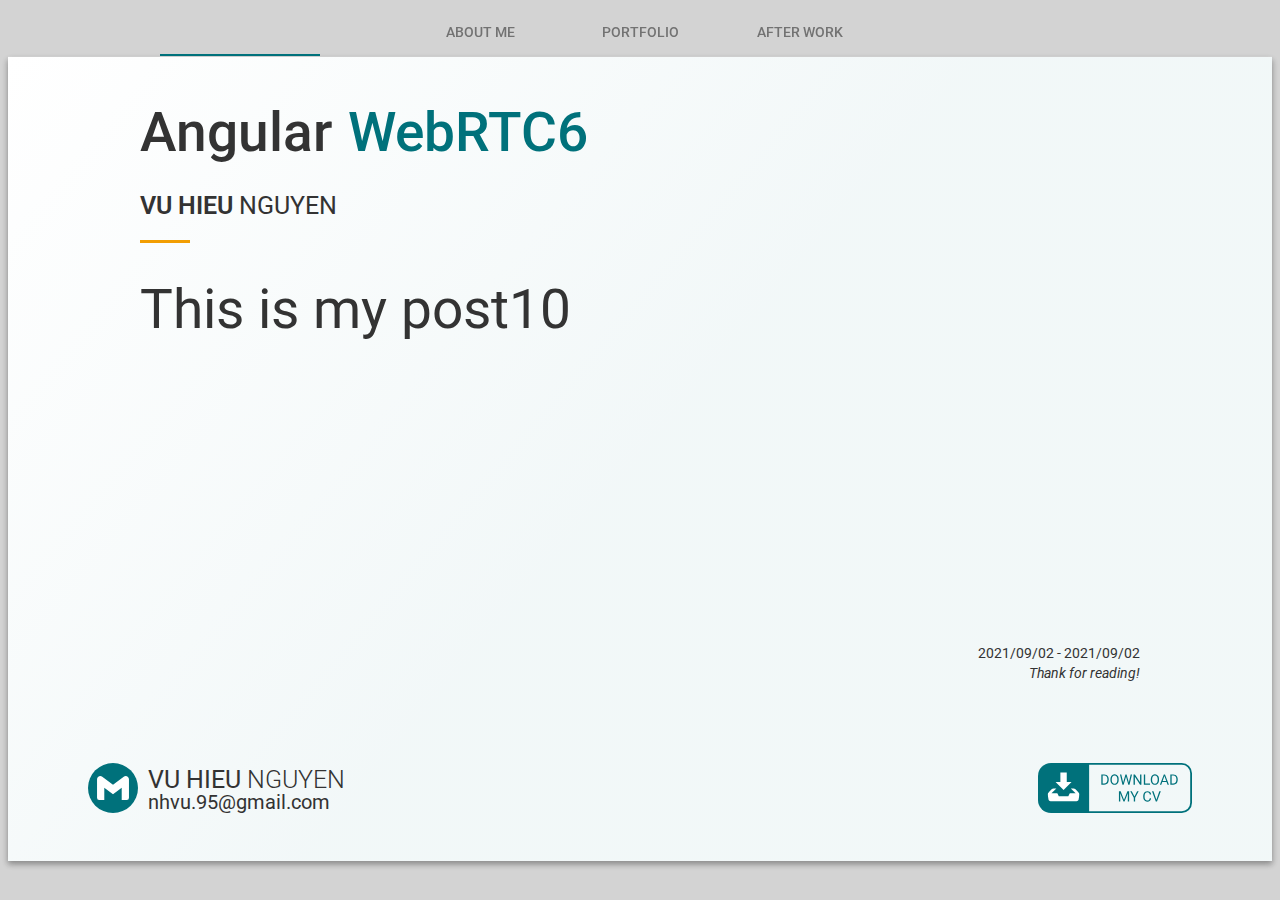
<file: blog/this-is-my-post10/index.html>
<!DOCTYPE html><html lang="en"><head><meta name="generator" content="Scully 1.1.1">
  <meta charset="utf-8">
  <title>Portfolio</title>
  <base href="/">
  <meta name="viewport" content="width=device-width, initial-scale=1">
  <link rel="icon" type="image/x-icon" href="favicon.ico">
  <link rel="preconnect" href="https://fonts.gstatic.com">
  <link href="https://fonts.googleapis.com/css2?family=Roboto:wght@300;400;500&amp;display=swap" rel="stylesheet">
  <link href="https://fonts.googleapis.com/icon?family=Material+Icons" rel="stylesheet">
  <link href="https://fonts.googleapis.com/css?family=Roboto&amp;display=swap" rel="stylesheet">
<link rel="stylesheet" href="styles.css"><script charset="utf-8" src="main-screen-main-screen-module.js"></script><script charset="utf-8" src="blog-blog-module.js"></script><style>
/*# sourceMappingURL=[data-uri] */</style><style>.bounds[_ngcontent-bws-c68]   .inner-bounds[_ngcontent-bws-c68] {
  width: 100%;
}
.bounds[_ngcontent-bws-c68]   .header[_ngcontent-bws-c68] {
  margin-bottom: 2rem !important;
  font-weight: 500 !important;
  max-width: 1000px;
  width: 1000px;
  margin-left: auto;
  margin-right: auto;
}
.bounds[_ngcontent-bws-c68]   .main-content[_ngcontent-bws-c68] {
  max-width: 1000px;
  width: 1000px;
  margin-top: 0px;
  max-height: -webkit-fit-content;
  max-height: -moz-fit-content;
  max-height: fit-content;
}
.bounds[_ngcontent-bws-c68]   .main-content[_ngcontent-bws-c68]    > div[_ngcontent-bws-c68] {
  justify-content: center;
  width: 100%;
}
.bounds[_ngcontent-bws-c68]   h3.author[_ngcontent-bws-c68] {
  font-size: 25px;
  font-weight: 600;
}
.bounds[_ngcontent-bws-c68]   h3.author[_ngcontent-bws-c68]   .sur-name[_ngcontent-bws-c68] {
  font-weight: lighter;
}
@media screen and (max-width: 1279px) {
  .bounds[_ngcontent-bws-c68] {
    flex-direction: column;
  }

  .header[_ngcontent-bws-c68] {
    max-width: 80% !important;
  }

  .main-content[_ngcontent-bws-c68] {
    max-width: 80% !important;
  }
  .main-content[_ngcontent-bws-c68]   .author[_ngcontent-bws-c68] {
    text-align: center;
  }
  .main-content[_ngcontent-bws-c68]   .yellow-line[_ngcontent-bws-c68] {
    width: 100% !important;
  }
}
@media screen and (max-width: 539px) {
  .header[_ngcontent-bws-c68] {
    max-width: 95% !important;
  }

  .header-sub-wrapper[_ngcontent-bws-c68] {
    display: flex;
    flex: 1 1 100%;
    flex-direction: column;
  }

  .main-content[_ngcontent-bws-c68] {
    max-width: 95% !important;
  }
  .main-content[_ngcontent-bws-c68]   .post-date[_ngcontent-bws-c68], .main-content[_ngcontent-bws-c68]   .post-thank[_ngcontent-bws-c68] {
    text-align: center !important;
  }

  #mainTab[_ngcontent-bws-c68]     .mat-tab-label {
    padding: 0 16px;
  }
}
/*# sourceMappingURL=[data-uri] */</style><style>.mat-tab-group{display:flex;flex-direction:column}.mat-tab-group.mat-tab-group-inverted-header{flex-direction:column-reverse}.mat-tab-label{height:48px;padding:0 24px;cursor:pointer;box-sizing:border-box;opacity:.6;min-width:160px;text-align:center;display:inline-flex;justify-content:center;align-items:center;white-space:nowrap;position:relative}.mat-tab-label:focus{outline:none}.mat-tab-label:focus:not(.mat-tab-disabled){opacity:1}.cdk-high-contrast-active .mat-tab-label:focus{outline:dotted 2px;outline-offset:-2px}.mat-tab-label.mat-tab-disabled{cursor:default}.cdk-high-contrast-active .mat-tab-label.mat-tab-disabled{opacity:.5}.mat-tab-label .mat-tab-label-content{display:inline-flex;justify-content:center;align-items:center;white-space:nowrap}.cdk-high-contrast-active .mat-tab-label{opacity:1}@media(max-width: 599px){.mat-tab-label{padding:0 12px}}@media(max-width: 959px){.mat-tab-label{padding:0 12px}}.mat-tab-group[mat-stretch-tabs]>.mat-tab-header .mat-tab-label{flex-basis:0;flex-grow:1}.mat-tab-body-wrapper{position:relative;overflow:hidden;display:flex;transition:height 500ms cubic-bezier(0.35, 0, 0.25, 1)}._mat-animation-noopable.mat-tab-body-wrapper{transition:none;animation:none}.mat-tab-body{top:0;left:0;right:0;bottom:0;position:absolute;display:block;overflow:hidden;flex-basis:100%}.mat-tab-body.mat-tab-body-active{position:relative;overflow-x:hidden;overflow-y:auto;z-index:1;flex-grow:1}.mat-tab-group.mat-tab-group-dynamic-height .mat-tab-body.mat-tab-body-active{overflow-y:hidden}
</style><style>
      :host {
        display: none;
      }
      scully-content {
        display: none;
      }
    </style><style>.mat-tab-header{display:flex;overflow:hidden;position:relative;flex-shrink:0}.mat-tab-header-pagination{-webkit-user-select:none;-moz-user-select:none;-ms-user-select:none;user-select:none;position:relative;display:none;justify-content:center;align-items:center;min-width:32px;cursor:pointer;z-index:2;-webkit-tap-highlight-color:transparent;touch-action:none}.mat-tab-header-pagination-controls-enabled .mat-tab-header-pagination{display:flex}.mat-tab-header-pagination-before,.mat-tab-header-rtl .mat-tab-header-pagination-after{padding-left:4px}.mat-tab-header-pagination-before .mat-tab-header-pagination-chevron,.mat-tab-header-rtl .mat-tab-header-pagination-after .mat-tab-header-pagination-chevron{transform:rotate(-135deg)}.mat-tab-header-rtl .mat-tab-header-pagination-before,.mat-tab-header-pagination-after{padding-right:4px}.mat-tab-header-rtl .mat-tab-header-pagination-before .mat-tab-header-pagination-chevron,.mat-tab-header-pagination-after .mat-tab-header-pagination-chevron{transform:rotate(45deg)}.mat-tab-header-pagination-chevron{border-style:solid;border-width:2px 2px 0 0;content:"";height:8px;width:8px}.mat-tab-header-pagination-disabled{box-shadow:none;cursor:default}.mat-tab-list{flex-grow:1;position:relative;transition:transform 500ms cubic-bezier(0.35, 0, 0.25, 1)}.mat-ink-bar{position:absolute;bottom:0;height:2px;transition:500ms cubic-bezier(0.35, 0, 0.25, 1)}._mat-animation-noopable.mat-ink-bar{transition:none;animation:none}.mat-tab-group-inverted-header .mat-ink-bar{bottom:auto;top:0}.cdk-high-contrast-active .mat-ink-bar{outline:solid 2px;height:0}.mat-tab-labels{display:flex}[mat-align-tabs=center]>.mat-tab-header .mat-tab-labels{justify-content:center}[mat-align-tabs=end]>.mat-tab-header .mat-tab-labels{justify-content:flex-end}.mat-tab-label-container{display:flex;flex-grow:1;overflow:hidden;z-index:1}._mat-animation-noopable.mat-tab-list{transition:none;animation:none}.mat-tab-label{height:48px;padding:0 24px;cursor:pointer;box-sizing:border-box;opacity:.6;min-width:160px;text-align:center;display:inline-flex;justify-content:center;align-items:center;white-space:nowrap;position:relative}.mat-tab-label:focus{outline:none}.mat-tab-label:focus:not(.mat-tab-disabled){opacity:1}.cdk-high-contrast-active .mat-tab-label:focus{outline:dotted 2px;outline-offset:-2px}.mat-tab-label.mat-tab-disabled{cursor:default}.cdk-high-contrast-active .mat-tab-label.mat-tab-disabled{opacity:.5}.mat-tab-label .mat-tab-label-content{display:inline-flex;justify-content:center;align-items:center;white-space:nowrap}.cdk-high-contrast-active .mat-tab-label{opacity:1}@media(max-width: 599px){.mat-tab-label{min-width:72px}}
</style><style>.mat-tab-body-content{height:100%;overflow:auto}.mat-tab-group-dynamic-height .mat-tab-body-content{overflow:hidden}
</style><script>window['ScullyIO']='generated';</script></head>
<body class="mat-typography" scully-version="1.1.1">
  <app-root _nghost-bws-c54="" ng-version="11.0.9"><router-outlet _ngcontent-bws-c54=""></router-outlet><app-blog _nghost-bws-c68="" class="ng-star-inserted"><mat-tab-group _ngcontent-bws-c68="" id="mainTab" mat-align-tabs="center" dynamicheight="" class="mat-tab-group mat-primary mat-tab-group-dynamic-height" ng-reflect-dynamic-height="" ng-reflect-selected-index="0"><mat-tab-header class="mat-tab-header" ng-reflect-selected-index="0" ng-reflect-disable-ripple="false" ng-reflect-disable-pagination="false"><div aria-hidden="true" mat-ripple="" class="mat-ripple mat-tab-header-pagination mat-tab-header-pagination-before mat-elevation-z4 mat-tab-header-pagination-disabled" ng-reflect-disabled="true"><div class="mat-tab-header-pagination-chevron"></div></div><div class="mat-tab-label-container"><div role="tablist" class="mat-tab-list" style="transform: translateX(0px);"><div class="mat-tab-labels"><div role="tab" mattablabelwrapper="" mat-ripple="" cdkmonitorelementfocus="" class="mat-ripple mat-tab-label mat-focus-indicator mat-tab-label-active ng-star-inserted" id="mat-tab-label-0-0" ng-reflect-disabled="false" tabindex="0" aria-posinset="1" aria-setsize="3" aria-controls="mat-tab-content-0-0" aria-selected="true" aria-disabled="false"><div class="mat-tab-label-content"><!--bindings={}-->ABOUT ME<!--bindings={
  "ng-reflect-ng-if": "true"
}--></div></div><div role="tab" mattablabelwrapper="" mat-ripple="" cdkmonitorelementfocus="" class="mat-ripple mat-tab-label mat-focus-indicator ng-star-inserted" id="mat-tab-label-0-1" ng-reflect-disabled="false" tabindex="-1" aria-posinset="2" aria-setsize="3" aria-controls="mat-tab-content-0-1" aria-selected="false" aria-disabled="false"><div class="mat-tab-label-content"><!--bindings={}-->PORTFOLIO<!--bindings={
  "ng-reflect-ng-if": "true"
}--></div></div><div role="tab" mattablabelwrapper="" mat-ripple="" cdkmonitorelementfocus="" class="mat-ripple mat-tab-label mat-focus-indicator ng-star-inserted" id="mat-tab-label-0-2" ng-reflect-disabled="false" tabindex="-1" aria-posinset="3" aria-setsize="3" aria-controls="mat-tab-content-0-2" aria-selected="false" aria-disabled="false"><div class="mat-tab-label-content"><!--bindings={}-->AFTER WORK<!--bindings={
  "ng-reflect-ng-if": "true"
}--></div></div><!--bindings={
  "ng-reflect-ng-for-of": "[object Object],[object Object"
}--></div><mat-ink-bar class="mat-ink-bar" style="visibility: visible; left: 152px; width: 160px;"></mat-ink-bar></div></div><div aria-hidden="true" mat-ripple="" class="mat-ripple mat-tab-header-pagination mat-tab-header-pagination-after mat-elevation-z4 mat-tab-header-pagination-disabled" ng-reflect-disabled="true"><div class="mat-tab-header-pagination-chevron"></div></div></mat-tab-header><div class="mat-tab-body-wrapper"><mat-tab-body role="tabpanel" class="mat-tab-body ng-tns-c37-0 mat-tab-body-active ng-star-inserted" id="mat-tab-content-0-0" ng-reflect-_content="[object Object]" ng-reflect-position="0" ng-reflect-animation-duration="500ms" aria-labelledby="mat-tab-label-0-0" ng-reflect-origin="0"><div cdkscrollable="" class="mat-tab-body-content ng-tns-c37-0 ng-trigger ng-trigger-translateTab" style="transform: none;"><!--container--></div></mat-tab-body><mat-tab-body role="tabpanel" class="mat-tab-body ng-tns-c37-1 ng-star-inserted" id="mat-tab-content-0-1" ng-reflect-_content="[object Object]" ng-reflect-position="1" ng-reflect-animation-duration="500ms" aria-labelledby="mat-tab-label-0-1"><div cdkscrollable="" class="mat-tab-body-content ng-tns-c37-1 ng-trigger ng-trigger-translateTab" style="transform: translate3d(100%, 0px, 0px); min-height: 1px;"><!--container--></div></mat-tab-body><mat-tab-body role="tabpanel" class="mat-tab-body ng-tns-c37-2 ng-star-inserted" id="mat-tab-content-0-2" ng-reflect-_content="[object Object]" ng-reflect-position="2" ng-reflect-animation-duration="500ms" aria-labelledby="mat-tab-label-0-2"><div cdkscrollable="" class="mat-tab-body-content ng-tns-c37-2 ng-trigger ng-trigger-translateTab" style="transform: translate3d(100%, 0px, 0px); min-height: 1px;"><!--container--></div></mat-tab-body><!--bindings={
  "ng-reflect-ng-for-of": "[object Object],[object Object"
}--></div></mat-tab-group>
<div _ngcontent-bws-c68="" class="bounds">
    <div _ngcontent-bws-c68="" class="inner-bounds">
        <div _ngcontent-bws-c68="" class="content">
            <h1 _ngcontent-bws-c68="" class="header">
                <span _ngcontent-bws-c68="" class="header-sub-wrapper"><span _ngcontent-bws-c68="">Angular</span><span _ngcontent-bws-c68="">WebRTC6</span></span>
            </h1>
            <div _ngcontent-bws-c68="" class="main-content">
                <div _ngcontent-bws-c68="">
                    
                    <div _ngcontent-bws-c68="">
                        <h3 _ngcontent-bws-c68="" class="author"><span _ngcontent-bws-c68="">VU HIEU</span><span _ngcontent-bws-c68="" class="sur-name"> NGUYEN</span></h3>
                        <div _ngcontent-bws-c68="" class="yellow-line" style="width: 50px; height: 20px; border-bottom: 3px solid #f29e03; margin-bottom: 50px;">
                        </div>
                        <div _ngcontent-bws-c68="" style="min-height: 350px;">
                            <!--scullyContent-begin--><h1 id="this-is-my-post10" _ngcontent-bws-c68="">This is my post10</h1>
<!--scullyContent-end--><scully-content _ngcontent-bws-c68=""></scully-content>
                        <script>try {window['scullyContent'] = {cssId:"_ngcontent-bws-c68",html:document.body.innerHTML.split('<!--scullyContent-begin-->')[1].split('<!--scullyContent-end-->')[0]};} catch(e) {console.error('scully could not parse content');}</script></div>
                        <div _ngcontent-bws-c68="" class="post-date" style="text-align: right;">2021/09/02 - 2021/09/02
                        </div>
                        <div _ngcontent-bws-c68="" class="post-thank" style="text-align: right; font-style: italic;">Thank for reading!</div>
                    </div>
                    <div _ngcontent-bws-c68=""></div>
                </div>
            </div>
            <div _ngcontent-bws-c68="" class="footer">
                <div _ngcontent-bws-c68="" id="footer-contact">
                    <div _ngcontent-bws-c68="" id="m-icon">
                        <a _ngcontent-bws-c68="" href="https://mail.google.com/mail/?view=cm&amp;fs=1&amp;to=nhvu.95@gmail.com&amp;su=HOW%20CAN%20I%20HELP%20U%3F" target="_blank" class="m-icon gmail"></a>
                    </div>
                    <div _ngcontent-bws-c68="" id="m-contact">
                        <h3 _ngcontent-bws-c68=""><span _ngcontent-bws-c68="" class="fname">VU HIEU</span><span _ngcontent-bws-c68="" class="sname"> NGUYEN</span></h3>
                        <h3 _ngcontent-bws-c68="" class="email">nhvu.95@gmail.com</h3>
                    </div>
                </div>
                <div _ngcontent-bws-c68="" id="footer-download-cv">
                    <div _ngcontent-bws-c68="" class="download">
                    </div>
                </div>
            </div>
        </div>
    </div>
</div></app-blog><!--container--></app-root>
<script id="ScullyIO-transfer-state"></script><script src="runtime.js" defer=""></script><script src="polyfills.js" defer=""></script><script src="vendor.js" defer=""></script><script src="main.js" defer=""></script>

</body></html>
</file>
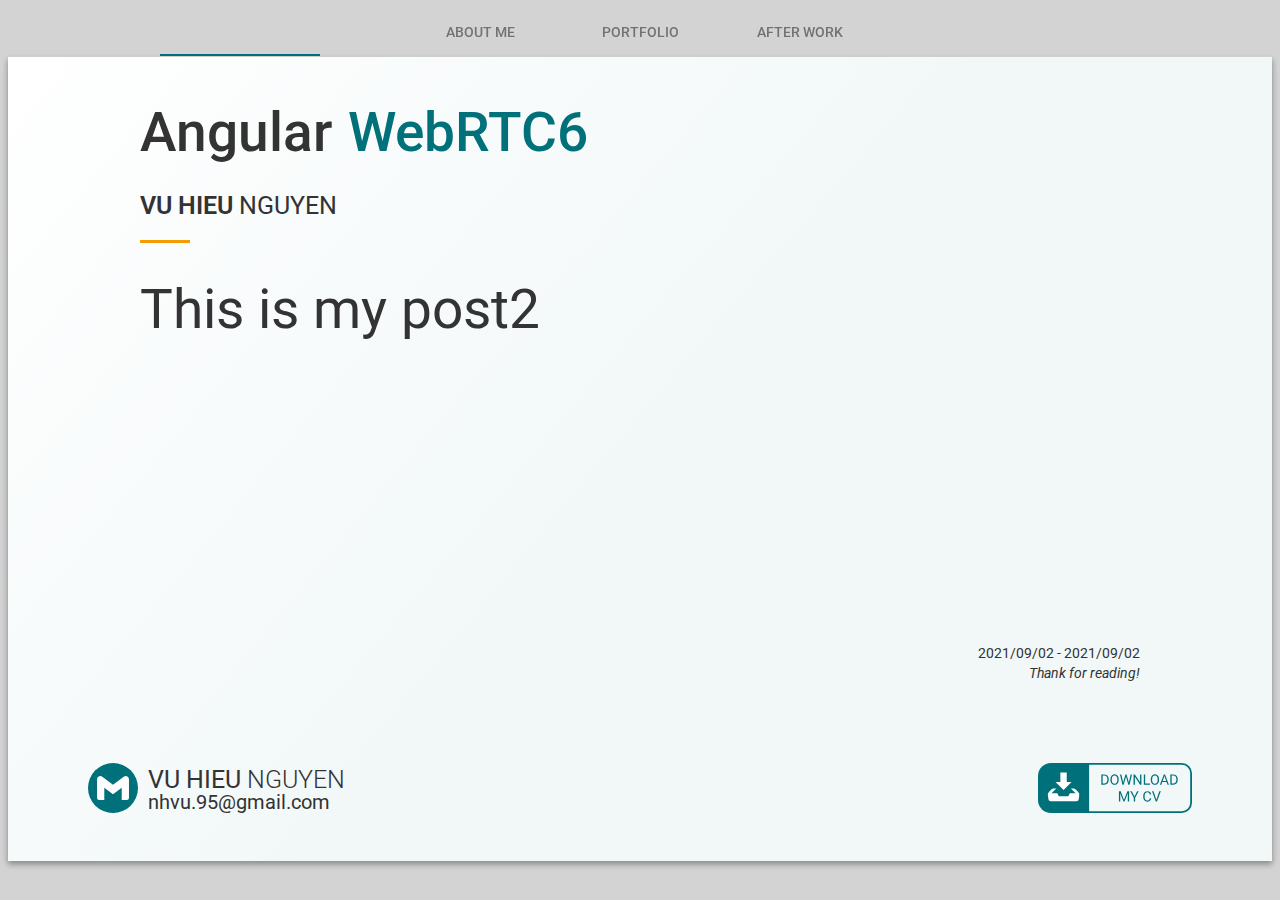
<file: blog/this-is-my-post2/index.html>
<!DOCTYPE html><html lang="en"><head><meta name="generator" content="Scully 1.1.1">
  <meta charset="utf-8">
  <title>Portfolio</title>
  <base href="/">
  <meta name="viewport" content="width=device-width, initial-scale=1">
  <link rel="icon" type="image/x-icon" href="favicon.ico">
  <link rel="preconnect" href="https://fonts.gstatic.com">
  <link href="https://fonts.googleapis.com/css2?family=Roboto:wght@300;400;500&amp;display=swap" rel="stylesheet">
  <link href="https://fonts.googleapis.com/icon?family=Material+Icons" rel="stylesheet">
  <link href="https://fonts.googleapis.com/css?family=Roboto&amp;display=swap" rel="stylesheet">
<link rel="stylesheet" href="styles.css"><script charset="utf-8" src="main-screen-main-screen-module.js"></script><script charset="utf-8" src="blog-blog-module.js"></script><style>
/*# sourceMappingURL=[data-uri] */</style><style>.bounds[_ngcontent-sej-c68]   .inner-bounds[_ngcontent-sej-c68] {
  width: 100%;
}
.bounds[_ngcontent-sej-c68]   .header[_ngcontent-sej-c68] {
  margin-bottom: 2rem !important;
  font-weight: 500 !important;
  max-width: 1000px;
  width: 1000px;
  margin-left: auto;
  margin-right: auto;
}
.bounds[_ngcontent-sej-c68]   .main-content[_ngcontent-sej-c68] {
  max-width: 1000px;
  width: 1000px;
  margin-top: 0px;
  max-height: -webkit-fit-content;
  max-height: -moz-fit-content;
  max-height: fit-content;
}
.bounds[_ngcontent-sej-c68]   .main-content[_ngcontent-sej-c68]    > div[_ngcontent-sej-c68] {
  justify-content: center;
  width: 100%;
}
.bounds[_ngcontent-sej-c68]   h3.author[_ngcontent-sej-c68] {
  font-size: 25px;
  font-weight: 600;
}
.bounds[_ngcontent-sej-c68]   h3.author[_ngcontent-sej-c68]   .sur-name[_ngcontent-sej-c68] {
  font-weight: lighter;
}
@media screen and (max-width: 1279px) {
  .bounds[_ngcontent-sej-c68] {
    flex-direction: column;
  }

  .header[_ngcontent-sej-c68] {
    max-width: 80% !important;
  }

  .main-content[_ngcontent-sej-c68] {
    max-width: 80% !important;
  }
  .main-content[_ngcontent-sej-c68]   .author[_ngcontent-sej-c68] {
    text-align: center;
  }
  .main-content[_ngcontent-sej-c68]   .yellow-line[_ngcontent-sej-c68] {
    width: 100% !important;
  }
}
@media screen and (max-width: 539px) {
  .header[_ngcontent-sej-c68] {
    max-width: 95% !important;
  }

  .header-sub-wrapper[_ngcontent-sej-c68] {
    display: flex;
    flex: 1 1 100%;
    flex-direction: column;
  }

  .main-content[_ngcontent-sej-c68] {
    max-width: 95% !important;
  }
  .main-content[_ngcontent-sej-c68]   .post-date[_ngcontent-sej-c68], .main-content[_ngcontent-sej-c68]   .post-thank[_ngcontent-sej-c68] {
    text-align: center !important;
  }

  #mainTab[_ngcontent-sej-c68]     .mat-tab-label {
    padding: 0 16px;
  }
}
/*# sourceMappingURL=[data-uri] */</style><style>.mat-tab-group{display:flex;flex-direction:column}.mat-tab-group.mat-tab-group-inverted-header{flex-direction:column-reverse}.mat-tab-label{height:48px;padding:0 24px;cursor:pointer;box-sizing:border-box;opacity:.6;min-width:160px;text-align:center;display:inline-flex;justify-content:center;align-items:center;white-space:nowrap;position:relative}.mat-tab-label:focus{outline:none}.mat-tab-label:focus:not(.mat-tab-disabled){opacity:1}.cdk-high-contrast-active .mat-tab-label:focus{outline:dotted 2px;outline-offset:-2px}.mat-tab-label.mat-tab-disabled{cursor:default}.cdk-high-contrast-active .mat-tab-label.mat-tab-disabled{opacity:.5}.mat-tab-label .mat-tab-label-content{display:inline-flex;justify-content:center;align-items:center;white-space:nowrap}.cdk-high-contrast-active .mat-tab-label{opacity:1}@media(max-width: 599px){.mat-tab-label{padding:0 12px}}@media(max-width: 959px){.mat-tab-label{padding:0 12px}}.mat-tab-group[mat-stretch-tabs]>.mat-tab-header .mat-tab-label{flex-basis:0;flex-grow:1}.mat-tab-body-wrapper{position:relative;overflow:hidden;display:flex;transition:height 500ms cubic-bezier(0.35, 0, 0.25, 1)}._mat-animation-noopable.mat-tab-body-wrapper{transition:none;animation:none}.mat-tab-body{top:0;left:0;right:0;bottom:0;position:absolute;display:block;overflow:hidden;flex-basis:100%}.mat-tab-body.mat-tab-body-active{position:relative;overflow-x:hidden;overflow-y:auto;z-index:1;flex-grow:1}.mat-tab-group.mat-tab-group-dynamic-height .mat-tab-body.mat-tab-body-active{overflow-y:hidden}
</style><style>
      :host {
        display: none;
      }
      scully-content {
        display: none;
      }
    </style><style>.mat-tab-header{display:flex;overflow:hidden;position:relative;flex-shrink:0}.mat-tab-header-pagination{-webkit-user-select:none;-moz-user-select:none;-ms-user-select:none;user-select:none;position:relative;display:none;justify-content:center;align-items:center;min-width:32px;cursor:pointer;z-index:2;-webkit-tap-highlight-color:transparent;touch-action:none}.mat-tab-header-pagination-controls-enabled .mat-tab-header-pagination{display:flex}.mat-tab-header-pagination-before,.mat-tab-header-rtl .mat-tab-header-pagination-after{padding-left:4px}.mat-tab-header-pagination-before .mat-tab-header-pagination-chevron,.mat-tab-header-rtl .mat-tab-header-pagination-after .mat-tab-header-pagination-chevron{transform:rotate(-135deg)}.mat-tab-header-rtl .mat-tab-header-pagination-before,.mat-tab-header-pagination-after{padding-right:4px}.mat-tab-header-rtl .mat-tab-header-pagination-before .mat-tab-header-pagination-chevron,.mat-tab-header-pagination-after .mat-tab-header-pagination-chevron{transform:rotate(45deg)}.mat-tab-header-pagination-chevron{border-style:solid;border-width:2px 2px 0 0;content:"";height:8px;width:8px}.mat-tab-header-pagination-disabled{box-shadow:none;cursor:default}.mat-tab-list{flex-grow:1;position:relative;transition:transform 500ms cubic-bezier(0.35, 0, 0.25, 1)}.mat-ink-bar{position:absolute;bottom:0;height:2px;transition:500ms cubic-bezier(0.35, 0, 0.25, 1)}._mat-animation-noopable.mat-ink-bar{transition:none;animation:none}.mat-tab-group-inverted-header .mat-ink-bar{bottom:auto;top:0}.cdk-high-contrast-active .mat-ink-bar{outline:solid 2px;height:0}.mat-tab-labels{display:flex}[mat-align-tabs=center]>.mat-tab-header .mat-tab-labels{justify-content:center}[mat-align-tabs=end]>.mat-tab-header .mat-tab-labels{justify-content:flex-end}.mat-tab-label-container{display:flex;flex-grow:1;overflow:hidden;z-index:1}._mat-animation-noopable.mat-tab-list{transition:none;animation:none}.mat-tab-label{height:48px;padding:0 24px;cursor:pointer;box-sizing:border-box;opacity:.6;min-width:160px;text-align:center;display:inline-flex;justify-content:center;align-items:center;white-space:nowrap;position:relative}.mat-tab-label:focus{outline:none}.mat-tab-label:focus:not(.mat-tab-disabled){opacity:1}.cdk-high-contrast-active .mat-tab-label:focus{outline:dotted 2px;outline-offset:-2px}.mat-tab-label.mat-tab-disabled{cursor:default}.cdk-high-contrast-active .mat-tab-label.mat-tab-disabled{opacity:.5}.mat-tab-label .mat-tab-label-content{display:inline-flex;justify-content:center;align-items:center;white-space:nowrap}.cdk-high-contrast-active .mat-tab-label{opacity:1}@media(max-width: 599px){.mat-tab-label{min-width:72px}}
</style><style>.mat-tab-body-content{height:100%;overflow:auto}.mat-tab-group-dynamic-height .mat-tab-body-content{overflow:hidden}
</style><script>window['ScullyIO']='generated';</script></head>
<body class="mat-typography" scully-version="1.1.1">
  <app-root _nghost-sej-c54="" ng-version="11.0.9"><router-outlet _ngcontent-sej-c54=""></router-outlet><app-blog _nghost-sej-c68="" class="ng-star-inserted"><mat-tab-group _ngcontent-sej-c68="" id="mainTab" mat-align-tabs="center" dynamicheight="" class="mat-tab-group mat-primary mat-tab-group-dynamic-height" ng-reflect-dynamic-height="" ng-reflect-selected-index="0"><mat-tab-header class="mat-tab-header" ng-reflect-selected-index="0" ng-reflect-disable-ripple="false" ng-reflect-disable-pagination="false"><div aria-hidden="true" mat-ripple="" class="mat-ripple mat-tab-header-pagination mat-tab-header-pagination-before mat-elevation-z4 mat-tab-header-pagination-disabled" ng-reflect-disabled="true"><div class="mat-tab-header-pagination-chevron"></div></div><div class="mat-tab-label-container"><div role="tablist" class="mat-tab-list" style="transform: translateX(0px);"><div class="mat-tab-labels"><div role="tab" mattablabelwrapper="" mat-ripple="" cdkmonitorelementfocus="" class="mat-ripple mat-tab-label mat-focus-indicator mat-tab-label-active ng-star-inserted" id="mat-tab-label-0-0" ng-reflect-disabled="false" tabindex="0" aria-posinset="1" aria-setsize="3" aria-controls="mat-tab-content-0-0" aria-selected="true" aria-disabled="false"><div class="mat-tab-label-content"><!--bindings={}-->ABOUT ME<!--bindings={
  "ng-reflect-ng-if": "true"
}--></div></div><div role="tab" mattablabelwrapper="" mat-ripple="" cdkmonitorelementfocus="" class="mat-ripple mat-tab-label mat-focus-indicator ng-star-inserted" id="mat-tab-label-0-1" ng-reflect-disabled="false" tabindex="-1" aria-posinset="2" aria-setsize="3" aria-controls="mat-tab-content-0-1" aria-selected="false" aria-disabled="false"><div class="mat-tab-label-content"><!--bindings={}-->PORTFOLIO<!--bindings={
  "ng-reflect-ng-if": "true"
}--></div></div><div role="tab" mattablabelwrapper="" mat-ripple="" cdkmonitorelementfocus="" class="mat-ripple mat-tab-label mat-focus-indicator ng-star-inserted" id="mat-tab-label-0-2" ng-reflect-disabled="false" tabindex="-1" aria-posinset="3" aria-setsize="3" aria-controls="mat-tab-content-0-2" aria-selected="false" aria-disabled="false"><div class="mat-tab-label-content"><!--bindings={}-->AFTER WORK<!--bindings={
  "ng-reflect-ng-if": "true"
}--></div></div><!--bindings={
  "ng-reflect-ng-for-of": "[object Object],[object Object"
}--></div><mat-ink-bar class="mat-ink-bar" style="visibility: visible; left: 152px; width: 160px;"></mat-ink-bar></div></div><div aria-hidden="true" mat-ripple="" class="mat-ripple mat-tab-header-pagination mat-tab-header-pagination-after mat-elevation-z4 mat-tab-header-pagination-disabled" ng-reflect-disabled="true"><div class="mat-tab-header-pagination-chevron"></div></div></mat-tab-header><div class="mat-tab-body-wrapper"><mat-tab-body role="tabpanel" class="mat-tab-body ng-tns-c37-0 mat-tab-body-active ng-star-inserted" id="mat-tab-content-0-0" ng-reflect-_content="[object Object]" ng-reflect-position="0" ng-reflect-animation-duration="500ms" aria-labelledby="mat-tab-label-0-0" ng-reflect-origin="0"><div cdkscrollable="" class="mat-tab-body-content ng-tns-c37-0 ng-trigger ng-trigger-translateTab" style="transform: none;"><!--container--></div></mat-tab-body><mat-tab-body role="tabpanel" class="mat-tab-body ng-tns-c37-1 ng-star-inserted" id="mat-tab-content-0-1" ng-reflect-_content="[object Object]" ng-reflect-position="1" ng-reflect-animation-duration="500ms" aria-labelledby="mat-tab-label-0-1"><div cdkscrollable="" class="mat-tab-body-content ng-tns-c37-1 ng-trigger ng-trigger-translateTab" style="transform: translate3d(100%, 0px, 0px); min-height: 1px;"><!--container--></div></mat-tab-body><mat-tab-body role="tabpanel" class="mat-tab-body ng-tns-c37-2 ng-star-inserted" id="mat-tab-content-0-2" ng-reflect-_content="[object Object]" ng-reflect-position="2" ng-reflect-animation-duration="500ms" aria-labelledby="mat-tab-label-0-2"><div cdkscrollable="" class="mat-tab-body-content ng-tns-c37-2 ng-trigger ng-trigger-translateTab" style="transform: translate3d(100%, 0px, 0px); min-height: 1px;"><!--container--></div></mat-tab-body><!--bindings={
  "ng-reflect-ng-for-of": "[object Object],[object Object"
}--></div></mat-tab-group>
<div _ngcontent-sej-c68="" class="bounds">
    <div _ngcontent-sej-c68="" class="inner-bounds">
        <div _ngcontent-sej-c68="" class="content">
            <h1 _ngcontent-sej-c68="" class="header">
                <span _ngcontent-sej-c68="" class="header-sub-wrapper"><span _ngcontent-sej-c68="">Angular</span><span _ngcontent-sej-c68="">WebRTC6</span></span>
            </h1>
            <div _ngcontent-sej-c68="" class="main-content">
                <div _ngcontent-sej-c68="">
                    
                    <div _ngcontent-sej-c68="">
                        <h3 _ngcontent-sej-c68="" class="author"><span _ngcontent-sej-c68="">VU HIEU</span><span _ngcontent-sej-c68="" class="sur-name"> NGUYEN</span></h3>
                        <div _ngcontent-sej-c68="" class="yellow-line" style="width: 50px; height: 20px; border-bottom: 3px solid #f29e03; margin-bottom: 50px;">
                        </div>
                        <div _ngcontent-sej-c68="" style="min-height: 350px;">
                            <!--scullyContent-begin--><h1 id="this-is-my-post2" _ngcontent-sej-c68="">This is my post2</h1>
<!--scullyContent-end--><scully-content _ngcontent-sej-c68=""></scully-content>
                        <script>try {window['scullyContent'] = {cssId:"_ngcontent-sej-c68",html:document.body.innerHTML.split('<!--scullyContent-begin-->')[1].split('<!--scullyContent-end-->')[0]};} catch(e) {console.error('scully could not parse content');}</script></div>
                        <div _ngcontent-sej-c68="" class="post-date" style="text-align: right;">2021/09/02 - 2021/09/02
                        </div>
                        <div _ngcontent-sej-c68="" class="post-thank" style="text-align: right; font-style: italic;">Thank for reading!</div>
                    </div>
                    <div _ngcontent-sej-c68=""></div>
                </div>
            </div>
            <div _ngcontent-sej-c68="" class="footer">
                <div _ngcontent-sej-c68="" id="footer-contact">
                    <div _ngcontent-sej-c68="" id="m-icon">
                        <a _ngcontent-sej-c68="" href="https://mail.google.com/mail/?view=cm&amp;fs=1&amp;to=nhvu.95@gmail.com&amp;su=HOW%20CAN%20I%20HELP%20U%3F" target="_blank" class="m-icon gmail"></a>
                    </div>
                    <div _ngcontent-sej-c68="" id="m-contact">
                        <h3 _ngcontent-sej-c68=""><span _ngcontent-sej-c68="" class="fname">VU HIEU</span><span _ngcontent-sej-c68="" class="sname"> NGUYEN</span></h3>
                        <h3 _ngcontent-sej-c68="" class="email">nhvu.95@gmail.com</h3>
                    </div>
                </div>
                <div _ngcontent-sej-c68="" id="footer-download-cv">
                    <div _ngcontent-sej-c68="" class="download">
                    </div>
                </div>
            </div>
        </div>
    </div>
</div></app-blog><!--container--></app-root>
<script id="ScullyIO-transfer-state"></script><script src="runtime.js" defer=""></script><script src="polyfills.js" defer=""></script><script src="vendor.js" defer=""></script><script src="main.js" defer=""></script>

</body></html>
</file>
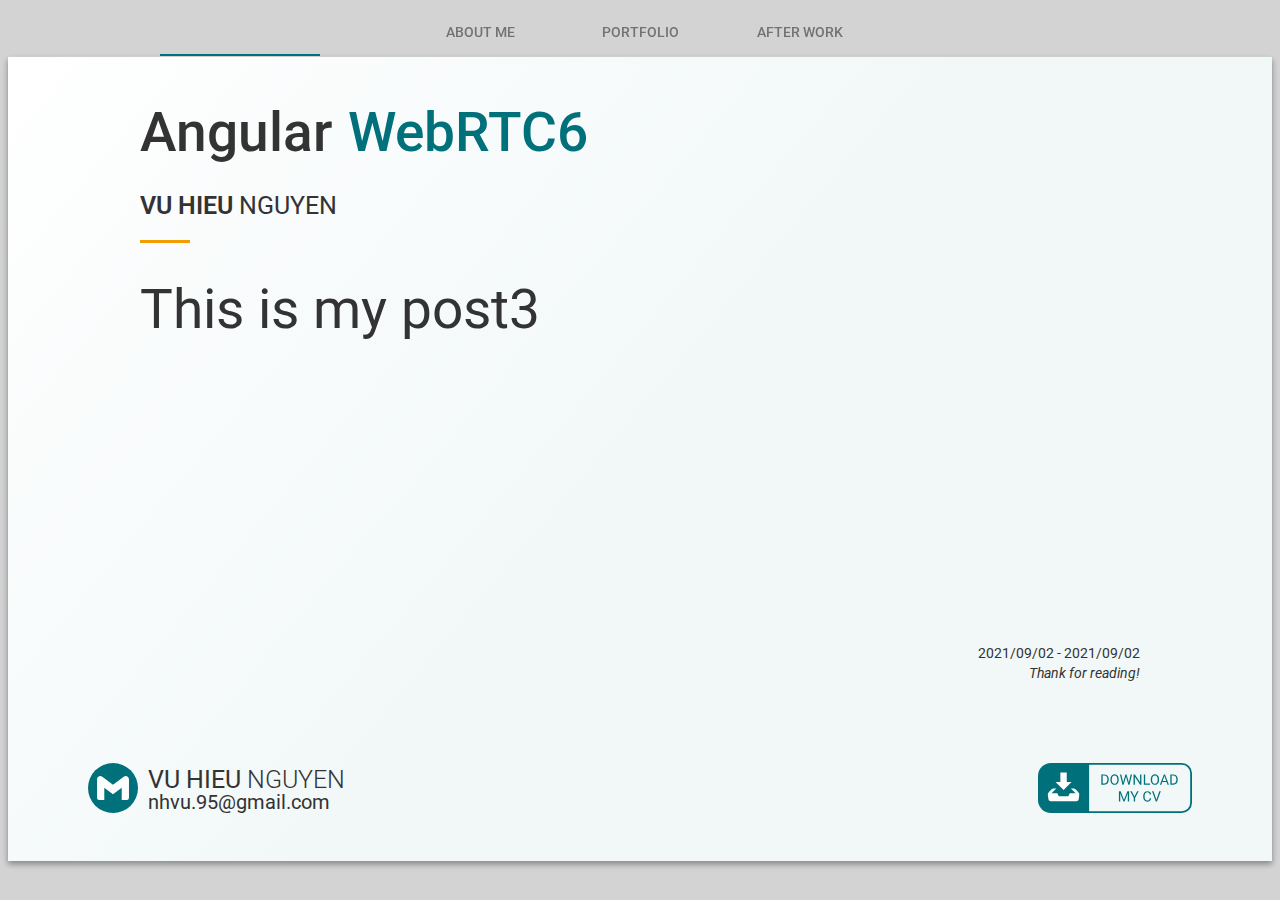
<file: blog/this-is-my-post3/index.html>
<!DOCTYPE html><html lang="en"><head><meta name="generator" content="Scully 1.1.1">
  <meta charset="utf-8">
  <title>Portfolio</title>
  <base href="/">
  <meta name="viewport" content="width=device-width, initial-scale=1">
  <link rel="icon" type="image/x-icon" href="favicon.ico">
  <link rel="preconnect" href="https://fonts.gstatic.com">
  <link href="https://fonts.googleapis.com/css2?family=Roboto:wght@300;400;500&amp;display=swap" rel="stylesheet">
  <link href="https://fonts.googleapis.com/icon?family=Material+Icons" rel="stylesheet">
  <link href="https://fonts.googleapis.com/css?family=Roboto&amp;display=swap" rel="stylesheet">
<link rel="stylesheet" href="styles.css"><script charset="utf-8" src="main-screen-main-screen-module.js"></script><script charset="utf-8" src="blog-blog-module.js"></script><style>
/*# sourceMappingURL=[data-uri] */</style><style>.bounds[_ngcontent-mce-c68]   .inner-bounds[_ngcontent-mce-c68] {
  width: 100%;
}
.bounds[_ngcontent-mce-c68]   .header[_ngcontent-mce-c68] {
  margin-bottom: 2rem !important;
  font-weight: 500 !important;
  max-width: 1000px;
  width: 1000px;
  margin-left: auto;
  margin-right: auto;
}
.bounds[_ngcontent-mce-c68]   .main-content[_ngcontent-mce-c68] {
  max-width: 1000px;
  width: 1000px;
  margin-top: 0px;
  max-height: -webkit-fit-content;
  max-height: -moz-fit-content;
  max-height: fit-content;
}
.bounds[_ngcontent-mce-c68]   .main-content[_ngcontent-mce-c68]    > div[_ngcontent-mce-c68] {
  justify-content: center;
  width: 100%;
}
.bounds[_ngcontent-mce-c68]   h3.author[_ngcontent-mce-c68] {
  font-size: 25px;
  font-weight: 600;
}
.bounds[_ngcontent-mce-c68]   h3.author[_ngcontent-mce-c68]   .sur-name[_ngcontent-mce-c68] {
  font-weight: lighter;
}
@media screen and (max-width: 1279px) {
  .bounds[_ngcontent-mce-c68] {
    flex-direction: column;
  }

  .header[_ngcontent-mce-c68] {
    max-width: 80% !important;
  }

  .main-content[_ngcontent-mce-c68] {
    max-width: 80% !important;
  }
  .main-content[_ngcontent-mce-c68]   .author[_ngcontent-mce-c68] {
    text-align: center;
  }
  .main-content[_ngcontent-mce-c68]   .yellow-line[_ngcontent-mce-c68] {
    width: 100% !important;
  }
}
@media screen and (max-width: 539px) {
  .header[_ngcontent-mce-c68] {
    max-width: 95% !important;
  }

  .header-sub-wrapper[_ngcontent-mce-c68] {
    display: flex;
    flex: 1 1 100%;
    flex-direction: column;
  }

  .main-content[_ngcontent-mce-c68] {
    max-width: 95% !important;
  }
  .main-content[_ngcontent-mce-c68]   .post-date[_ngcontent-mce-c68], .main-content[_ngcontent-mce-c68]   .post-thank[_ngcontent-mce-c68] {
    text-align: center !important;
  }

  #mainTab[_ngcontent-mce-c68]     .mat-tab-label {
    padding: 0 16px;
  }
}
/*# sourceMappingURL=[data-uri] */</style><style>.mat-tab-group{display:flex;flex-direction:column}.mat-tab-group.mat-tab-group-inverted-header{flex-direction:column-reverse}.mat-tab-label{height:48px;padding:0 24px;cursor:pointer;box-sizing:border-box;opacity:.6;min-width:160px;text-align:center;display:inline-flex;justify-content:center;align-items:center;white-space:nowrap;position:relative}.mat-tab-label:focus{outline:none}.mat-tab-label:focus:not(.mat-tab-disabled){opacity:1}.cdk-high-contrast-active .mat-tab-label:focus{outline:dotted 2px;outline-offset:-2px}.mat-tab-label.mat-tab-disabled{cursor:default}.cdk-high-contrast-active .mat-tab-label.mat-tab-disabled{opacity:.5}.mat-tab-label .mat-tab-label-content{display:inline-flex;justify-content:center;align-items:center;white-space:nowrap}.cdk-high-contrast-active .mat-tab-label{opacity:1}@media(max-width: 599px){.mat-tab-label{padding:0 12px}}@media(max-width: 959px){.mat-tab-label{padding:0 12px}}.mat-tab-group[mat-stretch-tabs]>.mat-tab-header .mat-tab-label{flex-basis:0;flex-grow:1}.mat-tab-body-wrapper{position:relative;overflow:hidden;display:flex;transition:height 500ms cubic-bezier(0.35, 0, 0.25, 1)}._mat-animation-noopable.mat-tab-body-wrapper{transition:none;animation:none}.mat-tab-body{top:0;left:0;right:0;bottom:0;position:absolute;display:block;overflow:hidden;flex-basis:100%}.mat-tab-body.mat-tab-body-active{position:relative;overflow-x:hidden;overflow-y:auto;z-index:1;flex-grow:1}.mat-tab-group.mat-tab-group-dynamic-height .mat-tab-body.mat-tab-body-active{overflow-y:hidden}
</style><style>
      :host {
        display: none;
      }
      scully-content {
        display: none;
      }
    </style><style>.mat-tab-header{display:flex;overflow:hidden;position:relative;flex-shrink:0}.mat-tab-header-pagination{-webkit-user-select:none;-moz-user-select:none;-ms-user-select:none;user-select:none;position:relative;display:none;justify-content:center;align-items:center;min-width:32px;cursor:pointer;z-index:2;-webkit-tap-highlight-color:transparent;touch-action:none}.mat-tab-header-pagination-controls-enabled .mat-tab-header-pagination{display:flex}.mat-tab-header-pagination-before,.mat-tab-header-rtl .mat-tab-header-pagination-after{padding-left:4px}.mat-tab-header-pagination-before .mat-tab-header-pagination-chevron,.mat-tab-header-rtl .mat-tab-header-pagination-after .mat-tab-header-pagination-chevron{transform:rotate(-135deg)}.mat-tab-header-rtl .mat-tab-header-pagination-before,.mat-tab-header-pagination-after{padding-right:4px}.mat-tab-header-rtl .mat-tab-header-pagination-before .mat-tab-header-pagination-chevron,.mat-tab-header-pagination-after .mat-tab-header-pagination-chevron{transform:rotate(45deg)}.mat-tab-header-pagination-chevron{border-style:solid;border-width:2px 2px 0 0;content:"";height:8px;width:8px}.mat-tab-header-pagination-disabled{box-shadow:none;cursor:default}.mat-tab-list{flex-grow:1;position:relative;transition:transform 500ms cubic-bezier(0.35, 0, 0.25, 1)}.mat-ink-bar{position:absolute;bottom:0;height:2px;transition:500ms cubic-bezier(0.35, 0, 0.25, 1)}._mat-animation-noopable.mat-ink-bar{transition:none;animation:none}.mat-tab-group-inverted-header .mat-ink-bar{bottom:auto;top:0}.cdk-high-contrast-active .mat-ink-bar{outline:solid 2px;height:0}.mat-tab-labels{display:flex}[mat-align-tabs=center]>.mat-tab-header .mat-tab-labels{justify-content:center}[mat-align-tabs=end]>.mat-tab-header .mat-tab-labels{justify-content:flex-end}.mat-tab-label-container{display:flex;flex-grow:1;overflow:hidden;z-index:1}._mat-animation-noopable.mat-tab-list{transition:none;animation:none}.mat-tab-label{height:48px;padding:0 24px;cursor:pointer;box-sizing:border-box;opacity:.6;min-width:160px;text-align:center;display:inline-flex;justify-content:center;align-items:center;white-space:nowrap;position:relative}.mat-tab-label:focus{outline:none}.mat-tab-label:focus:not(.mat-tab-disabled){opacity:1}.cdk-high-contrast-active .mat-tab-label:focus{outline:dotted 2px;outline-offset:-2px}.mat-tab-label.mat-tab-disabled{cursor:default}.cdk-high-contrast-active .mat-tab-label.mat-tab-disabled{opacity:.5}.mat-tab-label .mat-tab-label-content{display:inline-flex;justify-content:center;align-items:center;white-space:nowrap}.cdk-high-contrast-active .mat-tab-label{opacity:1}@media(max-width: 599px){.mat-tab-label{min-width:72px}}
</style><style>.mat-tab-body-content{height:100%;overflow:auto}.mat-tab-group-dynamic-height .mat-tab-body-content{overflow:hidden}
</style><script>window['ScullyIO']='generated';</script></head>
<body class="mat-typography" scully-version="1.1.1">
  <app-root _nghost-mce-c54="" ng-version="11.0.9"><router-outlet _ngcontent-mce-c54=""></router-outlet><app-blog _nghost-mce-c68="" class="ng-star-inserted"><mat-tab-group _ngcontent-mce-c68="" id="mainTab" mat-align-tabs="center" dynamicheight="" class="mat-tab-group mat-primary mat-tab-group-dynamic-height" ng-reflect-dynamic-height="" ng-reflect-selected-index="0"><mat-tab-header class="mat-tab-header" ng-reflect-selected-index="0" ng-reflect-disable-ripple="false" ng-reflect-disable-pagination="false"><div aria-hidden="true" mat-ripple="" class="mat-ripple mat-tab-header-pagination mat-tab-header-pagination-before mat-elevation-z4 mat-tab-header-pagination-disabled" ng-reflect-disabled="true"><div class="mat-tab-header-pagination-chevron"></div></div><div class="mat-tab-label-container"><div role="tablist" class="mat-tab-list" style="transform: translateX(0px);"><div class="mat-tab-labels"><div role="tab" mattablabelwrapper="" mat-ripple="" cdkmonitorelementfocus="" class="mat-ripple mat-tab-label mat-focus-indicator mat-tab-label-active ng-star-inserted" id="mat-tab-label-0-0" ng-reflect-disabled="false" tabindex="0" aria-posinset="1" aria-setsize="3" aria-controls="mat-tab-content-0-0" aria-selected="true" aria-disabled="false"><div class="mat-tab-label-content"><!--bindings={}-->ABOUT ME<!--bindings={
  "ng-reflect-ng-if": "true"
}--></div></div><div role="tab" mattablabelwrapper="" mat-ripple="" cdkmonitorelementfocus="" class="mat-ripple mat-tab-label mat-focus-indicator ng-star-inserted" id="mat-tab-label-0-1" ng-reflect-disabled="false" tabindex="-1" aria-posinset="2" aria-setsize="3" aria-controls="mat-tab-content-0-1" aria-selected="false" aria-disabled="false"><div class="mat-tab-label-content"><!--bindings={}-->PORTFOLIO<!--bindings={
  "ng-reflect-ng-if": "true"
}--></div></div><div role="tab" mattablabelwrapper="" mat-ripple="" cdkmonitorelementfocus="" class="mat-ripple mat-tab-label mat-focus-indicator ng-star-inserted" id="mat-tab-label-0-2" ng-reflect-disabled="false" tabindex="-1" aria-posinset="3" aria-setsize="3" aria-controls="mat-tab-content-0-2" aria-selected="false" aria-disabled="false"><div class="mat-tab-label-content"><!--bindings={}-->AFTER WORK<!--bindings={
  "ng-reflect-ng-if": "true"
}--></div></div><!--bindings={
  "ng-reflect-ng-for-of": "[object Object],[object Object"
}--></div><mat-ink-bar class="mat-ink-bar" style="visibility: visible; left: 152px; width: 160px;"></mat-ink-bar></div></div><div aria-hidden="true" mat-ripple="" class="mat-ripple mat-tab-header-pagination mat-tab-header-pagination-after mat-elevation-z4 mat-tab-header-pagination-disabled" ng-reflect-disabled="true"><div class="mat-tab-header-pagination-chevron"></div></div></mat-tab-header><div class="mat-tab-body-wrapper"><mat-tab-body role="tabpanel" class="mat-tab-body ng-tns-c37-0 mat-tab-body-active ng-star-inserted" id="mat-tab-content-0-0" ng-reflect-_content="[object Object]" ng-reflect-position="0" ng-reflect-animation-duration="500ms" aria-labelledby="mat-tab-label-0-0" ng-reflect-origin="0"><div cdkscrollable="" class="mat-tab-body-content ng-tns-c37-0 ng-trigger ng-trigger-translateTab" style="transform: none;"><!--container--></div></mat-tab-body><mat-tab-body role="tabpanel" class="mat-tab-body ng-tns-c37-1 ng-star-inserted" id="mat-tab-content-0-1" ng-reflect-_content="[object Object]" ng-reflect-position="1" ng-reflect-animation-duration="500ms" aria-labelledby="mat-tab-label-0-1"><div cdkscrollable="" class="mat-tab-body-content ng-tns-c37-1 ng-trigger ng-trigger-translateTab" style="transform: translate3d(100%, 0px, 0px); min-height: 1px;"><!--container--></div></mat-tab-body><mat-tab-body role="tabpanel" class="mat-tab-body ng-tns-c37-2 ng-star-inserted" id="mat-tab-content-0-2" ng-reflect-_content="[object Object]" ng-reflect-position="2" ng-reflect-animation-duration="500ms" aria-labelledby="mat-tab-label-0-2"><div cdkscrollable="" class="mat-tab-body-content ng-tns-c37-2 ng-trigger ng-trigger-translateTab" style="transform: translate3d(100%, 0px, 0px); min-height: 1px;"><!--container--></div></mat-tab-body><!--bindings={
  "ng-reflect-ng-for-of": "[object Object],[object Object"
}--></div></mat-tab-group>
<div _ngcontent-mce-c68="" class="bounds">
    <div _ngcontent-mce-c68="" class="inner-bounds">
        <div _ngcontent-mce-c68="" class="content">
            <h1 _ngcontent-mce-c68="" class="header">
                <span _ngcontent-mce-c68="" class="header-sub-wrapper"><span _ngcontent-mce-c68="">Angular</span><span _ngcontent-mce-c68="">WebRTC6</span></span>
            </h1>
            <div _ngcontent-mce-c68="" class="main-content">
                <div _ngcontent-mce-c68="">
                    
                    <div _ngcontent-mce-c68="">
                        <h3 _ngcontent-mce-c68="" class="author"><span _ngcontent-mce-c68="">VU HIEU</span><span _ngcontent-mce-c68="" class="sur-name"> NGUYEN</span></h3>
                        <div _ngcontent-mce-c68="" class="yellow-line" style="width: 50px; height: 20px; border-bottom: 3px solid #f29e03; margin-bottom: 50px;">
                        </div>
                        <div _ngcontent-mce-c68="" style="min-height: 350px;">
                            <!--scullyContent-begin--><h1 id="this-is-my-post3" _ngcontent-mce-c68="">This is my post3</h1>
<!--scullyContent-end--><scully-content _ngcontent-mce-c68=""></scully-content>
                        <script>try {window['scullyContent'] = {cssId:"_ngcontent-mce-c68",html:document.body.innerHTML.split('<!--scullyContent-begin-->')[1].split('<!--scullyContent-end-->')[0]};} catch(e) {console.error('scully could not parse content');}</script></div>
                        <div _ngcontent-mce-c68="" class="post-date" style="text-align: right;">2021/09/02 - 2021/09/02
                        </div>
                        <div _ngcontent-mce-c68="" class="post-thank" style="text-align: right; font-style: italic;">Thank for reading!</div>
                    </div>
                    <div _ngcontent-mce-c68=""></div>
                </div>
            </div>
            <div _ngcontent-mce-c68="" class="footer">
                <div _ngcontent-mce-c68="" id="footer-contact">
                    <div _ngcontent-mce-c68="" id="m-icon">
                        <a _ngcontent-mce-c68="" href="https://mail.google.com/mail/?view=cm&amp;fs=1&amp;to=nhvu.95@gmail.com&amp;su=HOW%20CAN%20I%20HELP%20U%3F" target="_blank" class="m-icon gmail"></a>
                    </div>
                    <div _ngcontent-mce-c68="" id="m-contact">
                        <h3 _ngcontent-mce-c68=""><span _ngcontent-mce-c68="" class="fname">VU HIEU</span><span _ngcontent-mce-c68="" class="sname"> NGUYEN</span></h3>
                        <h3 _ngcontent-mce-c68="" class="email">nhvu.95@gmail.com</h3>
                    </div>
                </div>
                <div _ngcontent-mce-c68="" id="footer-download-cv">
                    <div _ngcontent-mce-c68="" class="download">
                    </div>
                </div>
            </div>
        </div>
    </div>
</div></app-blog><!--container--></app-root>
<script id="ScullyIO-transfer-state"></script><script src="runtime.js" defer=""></script><script src="polyfills.js" defer=""></script><script src="vendor.js" defer=""></script><script src="main.js" defer=""></script>

</body></html>
</file>
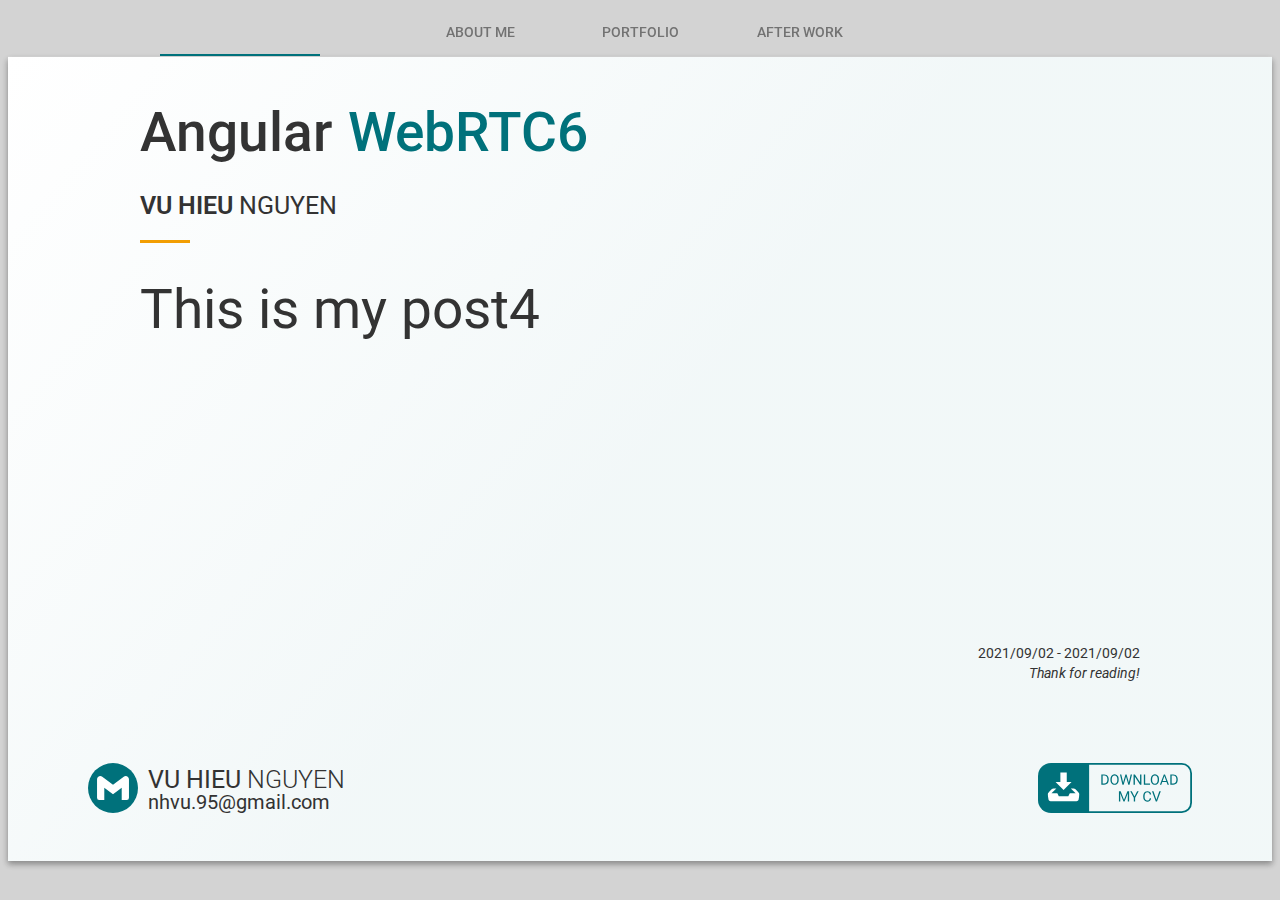
<file: blog/this-is-my-post4/index.html>
<!DOCTYPE html><html lang="en"><head><meta name="generator" content="Scully 1.1.1">
  <meta charset="utf-8">
  <title>Portfolio</title>
  <base href="/">
  <meta name="viewport" content="width=device-width, initial-scale=1">
  <link rel="icon" type="image/x-icon" href="favicon.ico">
  <link rel="preconnect" href="https://fonts.gstatic.com">
  <link href="https://fonts.googleapis.com/css2?family=Roboto:wght@300;400;500&amp;display=swap" rel="stylesheet">
  <link href="https://fonts.googleapis.com/icon?family=Material+Icons" rel="stylesheet">
  <link href="https://fonts.googleapis.com/css?family=Roboto&amp;display=swap" rel="stylesheet">
<link rel="stylesheet" href="styles.css"><script charset="utf-8" src="main-screen-main-screen-module.js"></script><script charset="utf-8" src="blog-blog-module.js"></script><style>
/*# sourceMappingURL=[data-uri] */</style><style>.bounds[_ngcontent-syj-c68]   .inner-bounds[_ngcontent-syj-c68] {
  width: 100%;
}
.bounds[_ngcontent-syj-c68]   .header[_ngcontent-syj-c68] {
  margin-bottom: 2rem !important;
  font-weight: 500 !important;
  max-width: 1000px;
  width: 1000px;
  margin-left: auto;
  margin-right: auto;
}
.bounds[_ngcontent-syj-c68]   .main-content[_ngcontent-syj-c68] {
  max-width: 1000px;
  width: 1000px;
  margin-top: 0px;
  max-height: -webkit-fit-content;
  max-height: -moz-fit-content;
  max-height: fit-content;
}
.bounds[_ngcontent-syj-c68]   .main-content[_ngcontent-syj-c68]    > div[_ngcontent-syj-c68] {
  justify-content: center;
  width: 100%;
}
.bounds[_ngcontent-syj-c68]   h3.author[_ngcontent-syj-c68] {
  font-size: 25px;
  font-weight: 600;
}
.bounds[_ngcontent-syj-c68]   h3.author[_ngcontent-syj-c68]   .sur-name[_ngcontent-syj-c68] {
  font-weight: lighter;
}
@media screen and (max-width: 1279px) {
  .bounds[_ngcontent-syj-c68] {
    flex-direction: column;
  }

  .header[_ngcontent-syj-c68] {
    max-width: 80% !important;
  }

  .main-content[_ngcontent-syj-c68] {
    max-width: 80% !important;
  }
  .main-content[_ngcontent-syj-c68]   .author[_ngcontent-syj-c68] {
    text-align: center;
  }
  .main-content[_ngcontent-syj-c68]   .yellow-line[_ngcontent-syj-c68] {
    width: 100% !important;
  }
}
@media screen and (max-width: 539px) {
  .header[_ngcontent-syj-c68] {
    max-width: 95% !important;
  }

  .header-sub-wrapper[_ngcontent-syj-c68] {
    display: flex;
    flex: 1 1 100%;
    flex-direction: column;
  }

  .main-content[_ngcontent-syj-c68] {
    max-width: 95% !important;
  }
  .main-content[_ngcontent-syj-c68]   .post-date[_ngcontent-syj-c68], .main-content[_ngcontent-syj-c68]   .post-thank[_ngcontent-syj-c68] {
    text-align: center !important;
  }

  #mainTab[_ngcontent-syj-c68]     .mat-tab-label {
    padding: 0 16px;
  }
}
/*# sourceMappingURL=[data-uri] */</style><style>.mat-tab-group{display:flex;flex-direction:column}.mat-tab-group.mat-tab-group-inverted-header{flex-direction:column-reverse}.mat-tab-label{height:48px;padding:0 24px;cursor:pointer;box-sizing:border-box;opacity:.6;min-width:160px;text-align:center;display:inline-flex;justify-content:center;align-items:center;white-space:nowrap;position:relative}.mat-tab-label:focus{outline:none}.mat-tab-label:focus:not(.mat-tab-disabled){opacity:1}.cdk-high-contrast-active .mat-tab-label:focus{outline:dotted 2px;outline-offset:-2px}.mat-tab-label.mat-tab-disabled{cursor:default}.cdk-high-contrast-active .mat-tab-label.mat-tab-disabled{opacity:.5}.mat-tab-label .mat-tab-label-content{display:inline-flex;justify-content:center;align-items:center;white-space:nowrap}.cdk-high-contrast-active .mat-tab-label{opacity:1}@media(max-width: 599px){.mat-tab-label{padding:0 12px}}@media(max-width: 959px){.mat-tab-label{padding:0 12px}}.mat-tab-group[mat-stretch-tabs]>.mat-tab-header .mat-tab-label{flex-basis:0;flex-grow:1}.mat-tab-body-wrapper{position:relative;overflow:hidden;display:flex;transition:height 500ms cubic-bezier(0.35, 0, 0.25, 1)}._mat-animation-noopable.mat-tab-body-wrapper{transition:none;animation:none}.mat-tab-body{top:0;left:0;right:0;bottom:0;position:absolute;display:block;overflow:hidden;flex-basis:100%}.mat-tab-body.mat-tab-body-active{position:relative;overflow-x:hidden;overflow-y:auto;z-index:1;flex-grow:1}.mat-tab-group.mat-tab-group-dynamic-height .mat-tab-body.mat-tab-body-active{overflow-y:hidden}
</style><style>
      :host {
        display: none;
      }
      scully-content {
        display: none;
      }
    </style><style>.mat-tab-header{display:flex;overflow:hidden;position:relative;flex-shrink:0}.mat-tab-header-pagination{-webkit-user-select:none;-moz-user-select:none;-ms-user-select:none;user-select:none;position:relative;display:none;justify-content:center;align-items:center;min-width:32px;cursor:pointer;z-index:2;-webkit-tap-highlight-color:transparent;touch-action:none}.mat-tab-header-pagination-controls-enabled .mat-tab-header-pagination{display:flex}.mat-tab-header-pagination-before,.mat-tab-header-rtl .mat-tab-header-pagination-after{padding-left:4px}.mat-tab-header-pagination-before .mat-tab-header-pagination-chevron,.mat-tab-header-rtl .mat-tab-header-pagination-after .mat-tab-header-pagination-chevron{transform:rotate(-135deg)}.mat-tab-header-rtl .mat-tab-header-pagination-before,.mat-tab-header-pagination-after{padding-right:4px}.mat-tab-header-rtl .mat-tab-header-pagination-before .mat-tab-header-pagination-chevron,.mat-tab-header-pagination-after .mat-tab-header-pagination-chevron{transform:rotate(45deg)}.mat-tab-header-pagination-chevron{border-style:solid;border-width:2px 2px 0 0;content:"";height:8px;width:8px}.mat-tab-header-pagination-disabled{box-shadow:none;cursor:default}.mat-tab-list{flex-grow:1;position:relative;transition:transform 500ms cubic-bezier(0.35, 0, 0.25, 1)}.mat-ink-bar{position:absolute;bottom:0;height:2px;transition:500ms cubic-bezier(0.35, 0, 0.25, 1)}._mat-animation-noopable.mat-ink-bar{transition:none;animation:none}.mat-tab-group-inverted-header .mat-ink-bar{bottom:auto;top:0}.cdk-high-contrast-active .mat-ink-bar{outline:solid 2px;height:0}.mat-tab-labels{display:flex}[mat-align-tabs=center]>.mat-tab-header .mat-tab-labels{justify-content:center}[mat-align-tabs=end]>.mat-tab-header .mat-tab-labels{justify-content:flex-end}.mat-tab-label-container{display:flex;flex-grow:1;overflow:hidden;z-index:1}._mat-animation-noopable.mat-tab-list{transition:none;animation:none}.mat-tab-label{height:48px;padding:0 24px;cursor:pointer;box-sizing:border-box;opacity:.6;min-width:160px;text-align:center;display:inline-flex;justify-content:center;align-items:center;white-space:nowrap;position:relative}.mat-tab-label:focus{outline:none}.mat-tab-label:focus:not(.mat-tab-disabled){opacity:1}.cdk-high-contrast-active .mat-tab-label:focus{outline:dotted 2px;outline-offset:-2px}.mat-tab-label.mat-tab-disabled{cursor:default}.cdk-high-contrast-active .mat-tab-label.mat-tab-disabled{opacity:.5}.mat-tab-label .mat-tab-label-content{display:inline-flex;justify-content:center;align-items:center;white-space:nowrap}.cdk-high-contrast-active .mat-tab-label{opacity:1}@media(max-width: 599px){.mat-tab-label{min-width:72px}}
</style><style>.mat-tab-body-content{height:100%;overflow:auto}.mat-tab-group-dynamic-height .mat-tab-body-content{overflow:hidden}
</style><script>window['ScullyIO']='generated';</script></head>
<body class="mat-typography" scully-version="1.1.1">
  <app-root _nghost-syj-c54="" ng-version="11.0.9"><router-outlet _ngcontent-syj-c54=""></router-outlet><app-blog _nghost-syj-c68="" class="ng-star-inserted"><mat-tab-group _ngcontent-syj-c68="" id="mainTab" mat-align-tabs="center" dynamicheight="" class="mat-tab-group mat-primary mat-tab-group-dynamic-height" ng-reflect-dynamic-height="" ng-reflect-selected-index="0"><mat-tab-header class="mat-tab-header" ng-reflect-selected-index="0" ng-reflect-disable-ripple="false" ng-reflect-disable-pagination="false"><div aria-hidden="true" mat-ripple="" class="mat-ripple mat-tab-header-pagination mat-tab-header-pagination-before mat-elevation-z4 mat-tab-header-pagination-disabled" ng-reflect-disabled="true"><div class="mat-tab-header-pagination-chevron"></div></div><div class="mat-tab-label-container"><div role="tablist" class="mat-tab-list" style="transform: translateX(0px);"><div class="mat-tab-labels"><div role="tab" mattablabelwrapper="" mat-ripple="" cdkmonitorelementfocus="" class="mat-ripple mat-tab-label mat-focus-indicator mat-tab-label-active ng-star-inserted" id="mat-tab-label-0-0" ng-reflect-disabled="false" tabindex="0" aria-posinset="1" aria-setsize="3" aria-controls="mat-tab-content-0-0" aria-selected="true" aria-disabled="false"><div class="mat-tab-label-content"><!--bindings={}-->ABOUT ME<!--bindings={
  "ng-reflect-ng-if": "true"
}--></div></div><div role="tab" mattablabelwrapper="" mat-ripple="" cdkmonitorelementfocus="" class="mat-ripple mat-tab-label mat-focus-indicator ng-star-inserted" id="mat-tab-label-0-1" ng-reflect-disabled="false" tabindex="-1" aria-posinset="2" aria-setsize="3" aria-controls="mat-tab-content-0-1" aria-selected="false" aria-disabled="false"><div class="mat-tab-label-content"><!--bindings={}-->PORTFOLIO<!--bindings={
  "ng-reflect-ng-if": "true"
}--></div></div><div role="tab" mattablabelwrapper="" mat-ripple="" cdkmonitorelementfocus="" class="mat-ripple mat-tab-label mat-focus-indicator ng-star-inserted" id="mat-tab-label-0-2" ng-reflect-disabled="false" tabindex="-1" aria-posinset="3" aria-setsize="3" aria-controls="mat-tab-content-0-2" aria-selected="false" aria-disabled="false"><div class="mat-tab-label-content"><!--bindings={}-->AFTER WORK<!--bindings={
  "ng-reflect-ng-if": "true"
}--></div></div><!--bindings={
  "ng-reflect-ng-for-of": "[object Object],[object Object"
}--></div><mat-ink-bar class="mat-ink-bar" style="visibility: visible; left: 152px; width: 160px;"></mat-ink-bar></div></div><div aria-hidden="true" mat-ripple="" class="mat-ripple mat-tab-header-pagination mat-tab-header-pagination-after mat-elevation-z4 mat-tab-header-pagination-disabled" ng-reflect-disabled="true"><div class="mat-tab-header-pagination-chevron"></div></div></mat-tab-header><div class="mat-tab-body-wrapper"><mat-tab-body role="tabpanel" class="mat-tab-body ng-tns-c37-0 mat-tab-body-active ng-star-inserted" id="mat-tab-content-0-0" ng-reflect-_content="[object Object]" ng-reflect-position="0" ng-reflect-animation-duration="500ms" aria-labelledby="mat-tab-label-0-0" ng-reflect-origin="0"><div cdkscrollable="" class="mat-tab-body-content ng-tns-c37-0 ng-trigger ng-trigger-translateTab" style="transform: none;"><!--container--></div></mat-tab-body><mat-tab-body role="tabpanel" class="mat-tab-body ng-tns-c37-1 ng-star-inserted" id="mat-tab-content-0-1" ng-reflect-_content="[object Object]" ng-reflect-position="1" ng-reflect-animation-duration="500ms" aria-labelledby="mat-tab-label-0-1"><div cdkscrollable="" class="mat-tab-body-content ng-tns-c37-1 ng-trigger ng-trigger-translateTab ng-animating"><!--container--></div></mat-tab-body><mat-tab-body role="tabpanel" class="mat-tab-body ng-tns-c37-2 ng-star-inserted" id="mat-tab-content-0-2" ng-reflect-_content="[object Object]" ng-reflect-position="2" ng-reflect-animation-duration="500ms" aria-labelledby="mat-tab-label-0-2"><div cdkscrollable="" class="mat-tab-body-content ng-tns-c37-2 ng-trigger ng-trigger-translateTab ng-animating"><!--container--></div></mat-tab-body><!--bindings={
  "ng-reflect-ng-for-of": "[object Object],[object Object"
}--></div></mat-tab-group>
<div _ngcontent-syj-c68="" class="bounds">
    <div _ngcontent-syj-c68="" class="inner-bounds">
        <div _ngcontent-syj-c68="" class="content">
            <h1 _ngcontent-syj-c68="" class="header">
                <span _ngcontent-syj-c68="" class="header-sub-wrapper"><span _ngcontent-syj-c68="">Angular</span><span _ngcontent-syj-c68="">WebRTC6</span></span>
            </h1>
            <div _ngcontent-syj-c68="" class="main-content">
                <div _ngcontent-syj-c68="">
                    
                    <div _ngcontent-syj-c68="">
                        <h3 _ngcontent-syj-c68="" class="author"><span _ngcontent-syj-c68="">VU HIEU</span><span _ngcontent-syj-c68="" class="sur-name"> NGUYEN</span></h3>
                        <div _ngcontent-syj-c68="" class="yellow-line" style="width: 50px; height: 20px; border-bottom: 3px solid #f29e03; margin-bottom: 50px;">
                        </div>
                        <div _ngcontent-syj-c68="" style="min-height: 350px;">
                            <!--scullyContent-begin--><h1 id="this-is-my-post4" _ngcontent-syj-c68="">This is my post4</h1>
<!--scullyContent-end--><scully-content _ngcontent-syj-c68=""></scully-content>
                        <script>try {window['scullyContent'] = {cssId:"_ngcontent-syj-c68",html:document.body.innerHTML.split('<!--scullyContent-begin-->')[1].split('<!--scullyContent-end-->')[0]};} catch(e) {console.error('scully could not parse content');}</script></div>
                        <div _ngcontent-syj-c68="" class="post-date" style="text-align: right;">2021/09/02 - 2021/09/02
                        </div>
                        <div _ngcontent-syj-c68="" class="post-thank" style="text-align: right; font-style: italic;">Thank for reading!</div>
                    </div>
                    <div _ngcontent-syj-c68=""></div>
                </div>
            </div>
            <div _ngcontent-syj-c68="" class="footer">
                <div _ngcontent-syj-c68="" id="footer-contact">
                    <div _ngcontent-syj-c68="" id="m-icon">
                        <a _ngcontent-syj-c68="" href="https://mail.google.com/mail/?view=cm&amp;fs=1&amp;to=nhvu.95@gmail.com&amp;su=HOW%20CAN%20I%20HELP%20U%3F" target="_blank" class="m-icon gmail"></a>
                    </div>
                    <div _ngcontent-syj-c68="" id="m-contact">
                        <h3 _ngcontent-syj-c68=""><span _ngcontent-syj-c68="" class="fname">VU HIEU</span><span _ngcontent-syj-c68="" class="sname"> NGUYEN</span></h3>
                        <h3 _ngcontent-syj-c68="" class="email">nhvu.95@gmail.com</h3>
                    </div>
                </div>
                <div _ngcontent-syj-c68="" id="footer-download-cv">
                    <div _ngcontent-syj-c68="" class="download">
                    </div>
                </div>
            </div>
        </div>
    </div>
</div></app-blog><!--container--></app-root>
<script id="ScullyIO-transfer-state"></script><script src="runtime.js" defer=""></script><script src="polyfills.js" defer=""></script><script src="vendor.js" defer=""></script><script src="main.js" defer=""></script>

</body></html>
</file>
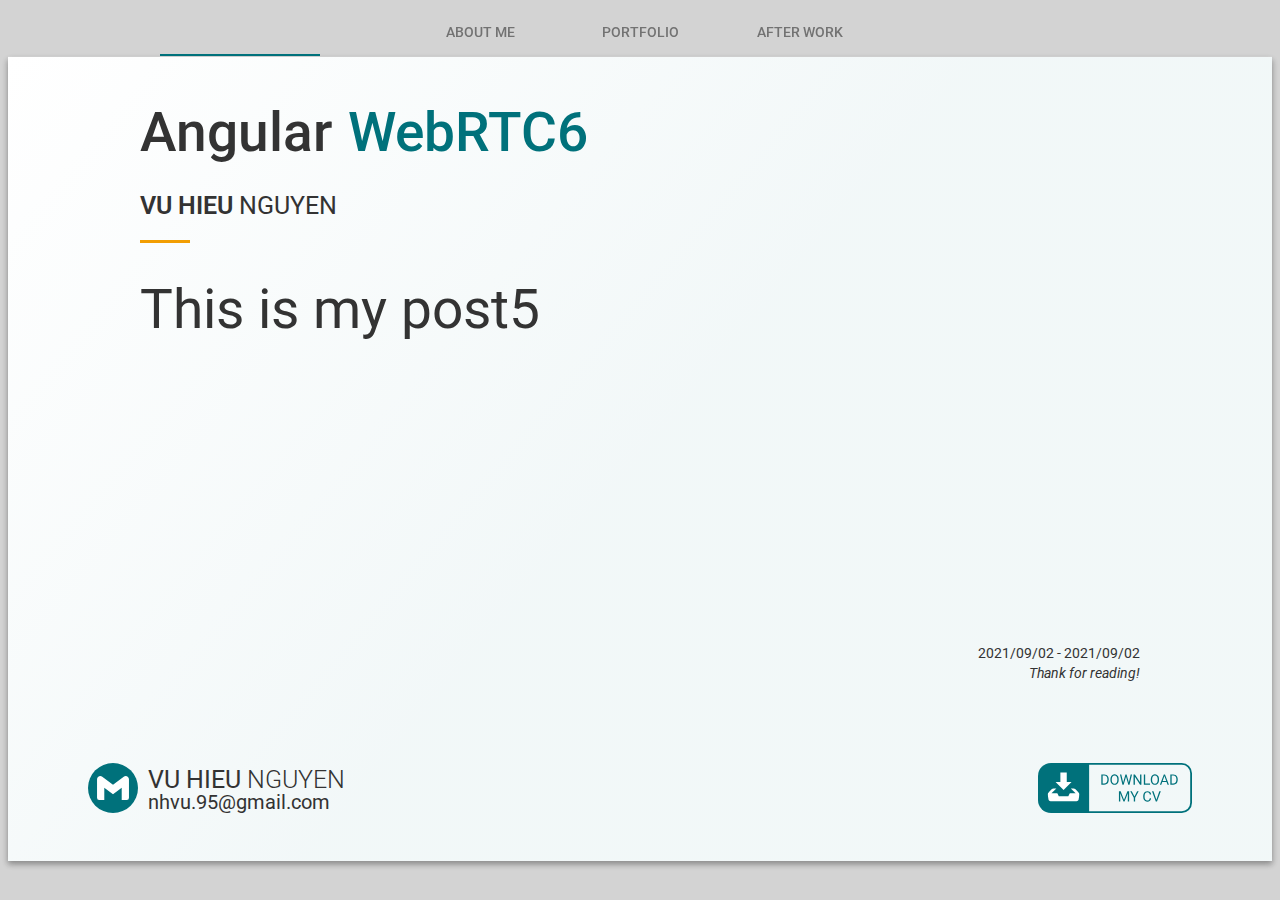
<file: blog/this-is-my-post5/index.html>
<!DOCTYPE html><html lang="en"><head><meta name="generator" content="Scully 1.1.1">
  <meta charset="utf-8">
  <title>Portfolio</title>
  <base href="/">
  <meta name="viewport" content="width=device-width, initial-scale=1">
  <link rel="icon" type="image/x-icon" href="favicon.ico">
  <link rel="preconnect" href="https://fonts.gstatic.com">
  <link href="https://fonts.googleapis.com/css2?family=Roboto:wght@300;400;500&amp;display=swap" rel="stylesheet">
  <link href="https://fonts.googleapis.com/icon?family=Material+Icons" rel="stylesheet">
  <link href="https://fonts.googleapis.com/css?family=Roboto&amp;display=swap" rel="stylesheet">
<link rel="stylesheet" href="styles.css"><script charset="utf-8" src="main-screen-main-screen-module.js"></script><script charset="utf-8" src="blog-blog-module.js"></script><style>
/*# sourceMappingURL=[data-uri] */</style><style>.bounds[_ngcontent-dsi-c68]   .inner-bounds[_ngcontent-dsi-c68] {
  width: 100%;
}
.bounds[_ngcontent-dsi-c68]   .header[_ngcontent-dsi-c68] {
  margin-bottom: 2rem !important;
  font-weight: 500 !important;
  max-width: 1000px;
  width: 1000px;
  margin-left: auto;
  margin-right: auto;
}
.bounds[_ngcontent-dsi-c68]   .main-content[_ngcontent-dsi-c68] {
  max-width: 1000px;
  width: 1000px;
  margin-top: 0px;
  max-height: -webkit-fit-content;
  max-height: -moz-fit-content;
  max-height: fit-content;
}
.bounds[_ngcontent-dsi-c68]   .main-content[_ngcontent-dsi-c68]    > div[_ngcontent-dsi-c68] {
  justify-content: center;
  width: 100%;
}
.bounds[_ngcontent-dsi-c68]   h3.author[_ngcontent-dsi-c68] {
  font-size: 25px;
  font-weight: 600;
}
.bounds[_ngcontent-dsi-c68]   h3.author[_ngcontent-dsi-c68]   .sur-name[_ngcontent-dsi-c68] {
  font-weight: lighter;
}
@media screen and (max-width: 1279px) {
  .bounds[_ngcontent-dsi-c68] {
    flex-direction: column;
  }

  .header[_ngcontent-dsi-c68] {
    max-width: 80% !important;
  }

  .main-content[_ngcontent-dsi-c68] {
    max-width: 80% !important;
  }
  .main-content[_ngcontent-dsi-c68]   .author[_ngcontent-dsi-c68] {
    text-align: center;
  }
  .main-content[_ngcontent-dsi-c68]   .yellow-line[_ngcontent-dsi-c68] {
    width: 100% !important;
  }
}
@media screen and (max-width: 539px) {
  .header[_ngcontent-dsi-c68] {
    max-width: 95% !important;
  }

  .header-sub-wrapper[_ngcontent-dsi-c68] {
    display: flex;
    flex: 1 1 100%;
    flex-direction: column;
  }

  .main-content[_ngcontent-dsi-c68] {
    max-width: 95% !important;
  }
  .main-content[_ngcontent-dsi-c68]   .post-date[_ngcontent-dsi-c68], .main-content[_ngcontent-dsi-c68]   .post-thank[_ngcontent-dsi-c68] {
    text-align: center !important;
  }

  #mainTab[_ngcontent-dsi-c68]     .mat-tab-label {
    padding: 0 16px;
  }
}
/*# sourceMappingURL=[data-uri] */</style><style>.mat-tab-group{display:flex;flex-direction:column}.mat-tab-group.mat-tab-group-inverted-header{flex-direction:column-reverse}.mat-tab-label{height:48px;padding:0 24px;cursor:pointer;box-sizing:border-box;opacity:.6;min-width:160px;text-align:center;display:inline-flex;justify-content:center;align-items:center;white-space:nowrap;position:relative}.mat-tab-label:focus{outline:none}.mat-tab-label:focus:not(.mat-tab-disabled){opacity:1}.cdk-high-contrast-active .mat-tab-label:focus{outline:dotted 2px;outline-offset:-2px}.mat-tab-label.mat-tab-disabled{cursor:default}.cdk-high-contrast-active .mat-tab-label.mat-tab-disabled{opacity:.5}.mat-tab-label .mat-tab-label-content{display:inline-flex;justify-content:center;align-items:center;white-space:nowrap}.cdk-high-contrast-active .mat-tab-label{opacity:1}@media(max-width: 599px){.mat-tab-label{padding:0 12px}}@media(max-width: 959px){.mat-tab-label{padding:0 12px}}.mat-tab-group[mat-stretch-tabs]>.mat-tab-header .mat-tab-label{flex-basis:0;flex-grow:1}.mat-tab-body-wrapper{position:relative;overflow:hidden;display:flex;transition:height 500ms cubic-bezier(0.35, 0, 0.25, 1)}._mat-animation-noopable.mat-tab-body-wrapper{transition:none;animation:none}.mat-tab-body{top:0;left:0;right:0;bottom:0;position:absolute;display:block;overflow:hidden;flex-basis:100%}.mat-tab-body.mat-tab-body-active{position:relative;overflow-x:hidden;overflow-y:auto;z-index:1;flex-grow:1}.mat-tab-group.mat-tab-group-dynamic-height .mat-tab-body.mat-tab-body-active{overflow-y:hidden}
</style><style>
      :host {
        display: none;
      }
      scully-content {
        display: none;
      }
    </style><style>.mat-tab-header{display:flex;overflow:hidden;position:relative;flex-shrink:0}.mat-tab-header-pagination{-webkit-user-select:none;-moz-user-select:none;-ms-user-select:none;user-select:none;position:relative;display:none;justify-content:center;align-items:center;min-width:32px;cursor:pointer;z-index:2;-webkit-tap-highlight-color:transparent;touch-action:none}.mat-tab-header-pagination-controls-enabled .mat-tab-header-pagination{display:flex}.mat-tab-header-pagination-before,.mat-tab-header-rtl .mat-tab-header-pagination-after{padding-left:4px}.mat-tab-header-pagination-before .mat-tab-header-pagination-chevron,.mat-tab-header-rtl .mat-tab-header-pagination-after .mat-tab-header-pagination-chevron{transform:rotate(-135deg)}.mat-tab-header-rtl .mat-tab-header-pagination-before,.mat-tab-header-pagination-after{padding-right:4px}.mat-tab-header-rtl .mat-tab-header-pagination-before .mat-tab-header-pagination-chevron,.mat-tab-header-pagination-after .mat-tab-header-pagination-chevron{transform:rotate(45deg)}.mat-tab-header-pagination-chevron{border-style:solid;border-width:2px 2px 0 0;content:"";height:8px;width:8px}.mat-tab-header-pagination-disabled{box-shadow:none;cursor:default}.mat-tab-list{flex-grow:1;position:relative;transition:transform 500ms cubic-bezier(0.35, 0, 0.25, 1)}.mat-ink-bar{position:absolute;bottom:0;height:2px;transition:500ms cubic-bezier(0.35, 0, 0.25, 1)}._mat-animation-noopable.mat-ink-bar{transition:none;animation:none}.mat-tab-group-inverted-header .mat-ink-bar{bottom:auto;top:0}.cdk-high-contrast-active .mat-ink-bar{outline:solid 2px;height:0}.mat-tab-labels{display:flex}[mat-align-tabs=center]>.mat-tab-header .mat-tab-labels{justify-content:center}[mat-align-tabs=end]>.mat-tab-header .mat-tab-labels{justify-content:flex-end}.mat-tab-label-container{display:flex;flex-grow:1;overflow:hidden;z-index:1}._mat-animation-noopable.mat-tab-list{transition:none;animation:none}.mat-tab-label{height:48px;padding:0 24px;cursor:pointer;box-sizing:border-box;opacity:.6;min-width:160px;text-align:center;display:inline-flex;justify-content:center;align-items:center;white-space:nowrap;position:relative}.mat-tab-label:focus{outline:none}.mat-tab-label:focus:not(.mat-tab-disabled){opacity:1}.cdk-high-contrast-active .mat-tab-label:focus{outline:dotted 2px;outline-offset:-2px}.mat-tab-label.mat-tab-disabled{cursor:default}.cdk-high-contrast-active .mat-tab-label.mat-tab-disabled{opacity:.5}.mat-tab-label .mat-tab-label-content{display:inline-flex;justify-content:center;align-items:center;white-space:nowrap}.cdk-high-contrast-active .mat-tab-label{opacity:1}@media(max-width: 599px){.mat-tab-label{min-width:72px}}
</style><style>.mat-tab-body-content{height:100%;overflow:auto}.mat-tab-group-dynamic-height .mat-tab-body-content{overflow:hidden}
</style><script>window['ScullyIO']='generated';</script></head>
<body class="mat-typography" scully-version="1.1.1">
  <app-root _nghost-dsi-c54="" ng-version="11.0.9"><router-outlet _ngcontent-dsi-c54=""></router-outlet><app-blog _nghost-dsi-c68="" class="ng-star-inserted"><mat-tab-group _ngcontent-dsi-c68="" id="mainTab" mat-align-tabs="center" dynamicheight="" class="mat-tab-group mat-primary mat-tab-group-dynamic-height" ng-reflect-dynamic-height="" ng-reflect-selected-index="0"><mat-tab-header class="mat-tab-header" ng-reflect-selected-index="0" ng-reflect-disable-ripple="false" ng-reflect-disable-pagination="false"><div aria-hidden="true" mat-ripple="" class="mat-ripple mat-tab-header-pagination mat-tab-header-pagination-before mat-elevation-z4 mat-tab-header-pagination-disabled" ng-reflect-disabled="true"><div class="mat-tab-header-pagination-chevron"></div></div><div class="mat-tab-label-container"><div role="tablist" class="mat-tab-list" style="transform: translateX(0px);"><div class="mat-tab-labels"><div role="tab" mattablabelwrapper="" mat-ripple="" cdkmonitorelementfocus="" class="mat-ripple mat-tab-label mat-focus-indicator mat-tab-label-active ng-star-inserted" id="mat-tab-label-0-0" ng-reflect-disabled="false" tabindex="0" aria-posinset="1" aria-setsize="3" aria-controls="mat-tab-content-0-0" aria-selected="true" aria-disabled="false"><div class="mat-tab-label-content"><!--bindings={}-->ABOUT ME<!--bindings={
  "ng-reflect-ng-if": "true"
}--></div></div><div role="tab" mattablabelwrapper="" mat-ripple="" cdkmonitorelementfocus="" class="mat-ripple mat-tab-label mat-focus-indicator ng-star-inserted" id="mat-tab-label-0-1" ng-reflect-disabled="false" tabindex="-1" aria-posinset="2" aria-setsize="3" aria-controls="mat-tab-content-0-1" aria-selected="false" aria-disabled="false"><div class="mat-tab-label-content"><!--bindings={}-->PORTFOLIO<!--bindings={
  "ng-reflect-ng-if": "true"
}--></div></div><div role="tab" mattablabelwrapper="" mat-ripple="" cdkmonitorelementfocus="" class="mat-ripple mat-tab-label mat-focus-indicator ng-star-inserted" id="mat-tab-label-0-2" ng-reflect-disabled="false" tabindex="-1" aria-posinset="3" aria-setsize="3" aria-controls="mat-tab-content-0-2" aria-selected="false" aria-disabled="false"><div class="mat-tab-label-content"><!--bindings={}-->AFTER WORK<!--bindings={
  "ng-reflect-ng-if": "true"
}--></div></div><!--bindings={
  "ng-reflect-ng-for-of": "[object Object],[object Object"
}--></div><mat-ink-bar class="mat-ink-bar" style="visibility: visible; left: 152px; width: 160px;"></mat-ink-bar></div></div><div aria-hidden="true" mat-ripple="" class="mat-ripple mat-tab-header-pagination mat-tab-header-pagination-after mat-elevation-z4 mat-tab-header-pagination-disabled" ng-reflect-disabled="true"><div class="mat-tab-header-pagination-chevron"></div></div></mat-tab-header><div class="mat-tab-body-wrapper"><mat-tab-body role="tabpanel" class="mat-tab-body ng-tns-c37-0 mat-tab-body-active ng-star-inserted" id="mat-tab-content-0-0" ng-reflect-_content="[object Object]" ng-reflect-position="0" ng-reflect-animation-duration="500ms" aria-labelledby="mat-tab-label-0-0" ng-reflect-origin="0"><div cdkscrollable="" class="mat-tab-body-content ng-tns-c37-0 ng-trigger ng-trigger-translateTab" style="transform: none;"><!--container--></div></mat-tab-body><mat-tab-body role="tabpanel" class="mat-tab-body ng-tns-c37-1 ng-star-inserted" id="mat-tab-content-0-1" ng-reflect-_content="[object Object]" ng-reflect-position="1" ng-reflect-animation-duration="500ms" aria-labelledby="mat-tab-label-0-1"><div cdkscrollable="" class="mat-tab-body-content ng-tns-c37-1 ng-trigger ng-trigger-translateTab ng-animating"><!--container--></div></mat-tab-body><mat-tab-body role="tabpanel" class="mat-tab-body ng-tns-c37-2 ng-star-inserted" id="mat-tab-content-0-2" ng-reflect-_content="[object Object]" ng-reflect-position="2" ng-reflect-animation-duration="500ms" aria-labelledby="mat-tab-label-0-2"><div cdkscrollable="" class="mat-tab-body-content ng-tns-c37-2 ng-trigger ng-trigger-translateTab ng-animating"><!--container--></div></mat-tab-body><!--bindings={
  "ng-reflect-ng-for-of": "[object Object],[object Object"
}--></div></mat-tab-group>
<div _ngcontent-dsi-c68="" class="bounds">
    <div _ngcontent-dsi-c68="" class="inner-bounds">
        <div _ngcontent-dsi-c68="" class="content">
            <h1 _ngcontent-dsi-c68="" class="header">
                <span _ngcontent-dsi-c68="" class="header-sub-wrapper"><span _ngcontent-dsi-c68="">Angular</span><span _ngcontent-dsi-c68="">WebRTC6</span></span>
            </h1>
            <div _ngcontent-dsi-c68="" class="main-content">
                <div _ngcontent-dsi-c68="">
                    
                    <div _ngcontent-dsi-c68="">
                        <h3 _ngcontent-dsi-c68="" class="author"><span _ngcontent-dsi-c68="">VU HIEU</span><span _ngcontent-dsi-c68="" class="sur-name"> NGUYEN</span></h3>
                        <div _ngcontent-dsi-c68="" class="yellow-line" style="width: 50px; height: 20px; border-bottom: 3px solid #f29e03; margin-bottom: 50px;">
                        </div>
                        <div _ngcontent-dsi-c68="" style="min-height: 350px;">
                            <!--scullyContent-begin--><h1 id="this-is-my-post5" _ngcontent-dsi-c68="">This is my post5</h1>
<!--scullyContent-end--><scully-content _ngcontent-dsi-c68=""></scully-content>
                        <script>try {window['scullyContent'] = {cssId:"_ngcontent-dsi-c68",html:document.body.innerHTML.split('<!--scullyContent-begin-->')[1].split('<!--scullyContent-end-->')[0]};} catch(e) {console.error('scully could not parse content');}</script></div>
                        <div _ngcontent-dsi-c68="" class="post-date" style="text-align: right;">2021/09/02 - 2021/09/02
                        </div>
                        <div _ngcontent-dsi-c68="" class="post-thank" style="text-align: right; font-style: italic;">Thank for reading!</div>
                    </div>
                    <div _ngcontent-dsi-c68=""></div>
                </div>
            </div>
            <div _ngcontent-dsi-c68="" class="footer">
                <div _ngcontent-dsi-c68="" id="footer-contact">
                    <div _ngcontent-dsi-c68="" id="m-icon">
                        <a _ngcontent-dsi-c68="" href="https://mail.google.com/mail/?view=cm&amp;fs=1&amp;to=nhvu.95@gmail.com&amp;su=HOW%20CAN%20I%20HELP%20U%3F" target="_blank" class="m-icon gmail"></a>
                    </div>
                    <div _ngcontent-dsi-c68="" id="m-contact">
                        <h3 _ngcontent-dsi-c68=""><span _ngcontent-dsi-c68="" class="fname">VU HIEU</span><span _ngcontent-dsi-c68="" class="sname"> NGUYEN</span></h3>
                        <h3 _ngcontent-dsi-c68="" class="email">nhvu.95@gmail.com</h3>
                    </div>
                </div>
                <div _ngcontent-dsi-c68="" id="footer-download-cv">
                    <div _ngcontent-dsi-c68="" class="download">
                    </div>
                </div>
            </div>
        </div>
    </div>
</div></app-blog><!--container--></app-root>
<script id="ScullyIO-transfer-state"></script><script src="runtime.js" defer=""></script><script src="polyfills.js" defer=""></script><script src="vendor.js" defer=""></script><script src="main.js" defer=""></script>

</body></html>
</file>
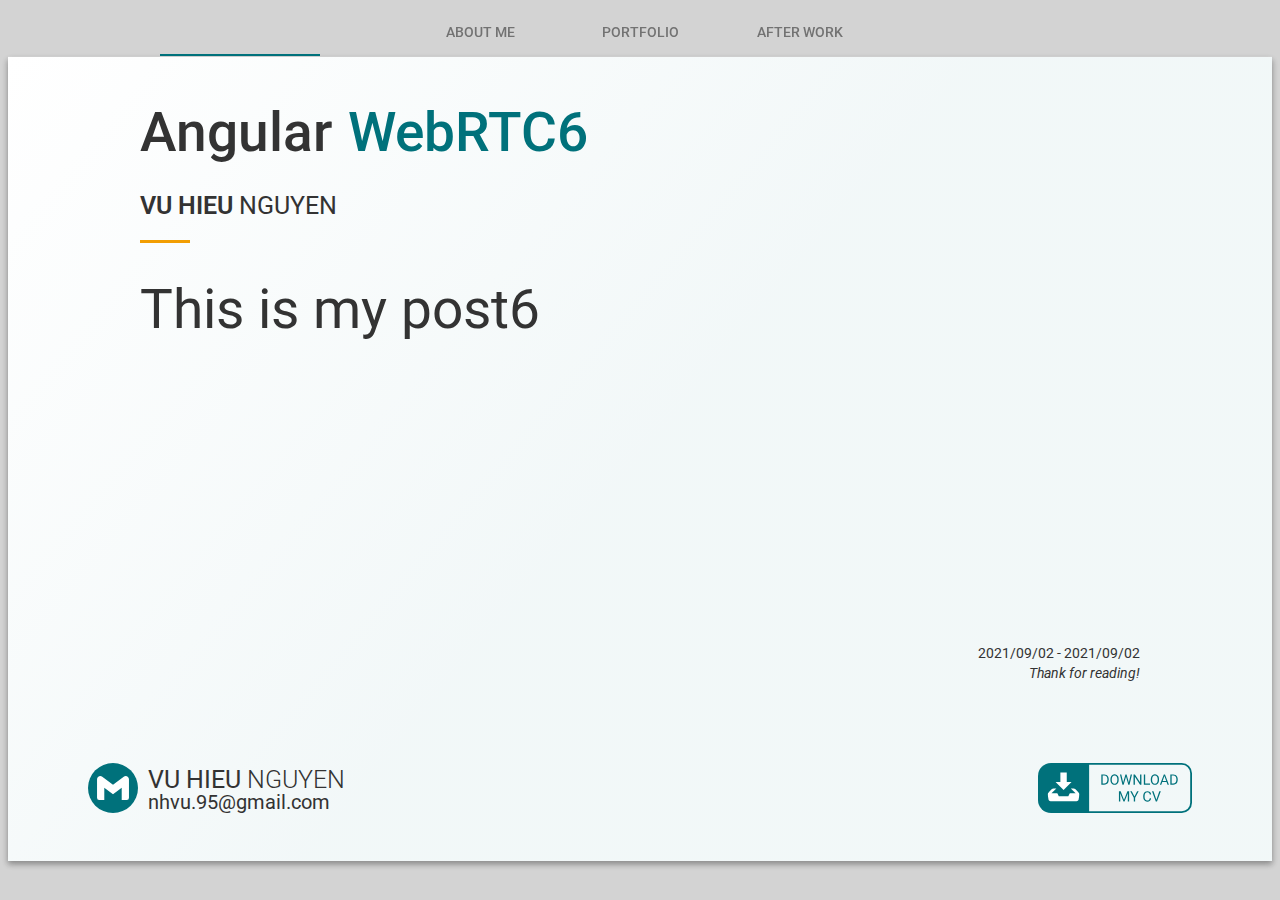
<file: blog/this-is-my-post6/index.html>
<!DOCTYPE html><html lang="en"><head><meta name="generator" content="Scully 1.1.1">
  <meta charset="utf-8">
  <title>Portfolio</title>
  <base href="/">
  <meta name="viewport" content="width=device-width, initial-scale=1">
  <link rel="icon" type="image/x-icon" href="favicon.ico">
  <link rel="preconnect" href="https://fonts.gstatic.com">
  <link href="https://fonts.googleapis.com/css2?family=Roboto:wght@300;400;500&amp;display=swap" rel="stylesheet">
  <link href="https://fonts.googleapis.com/icon?family=Material+Icons" rel="stylesheet">
  <link href="https://fonts.googleapis.com/css?family=Roboto&amp;display=swap" rel="stylesheet">
<link rel="stylesheet" href="styles.css"><script charset="utf-8" src="main-screen-main-screen-module.js"></script><script charset="utf-8" src="blog-blog-module.js"></script><style>
/*# sourceMappingURL=[data-uri] */</style><style>.bounds[_ngcontent-ykg-c68]   .inner-bounds[_ngcontent-ykg-c68] {
  width: 100%;
}
.bounds[_ngcontent-ykg-c68]   .header[_ngcontent-ykg-c68] {
  margin-bottom: 2rem !important;
  font-weight: 500 !important;
  max-width: 1000px;
  width: 1000px;
  margin-left: auto;
  margin-right: auto;
}
.bounds[_ngcontent-ykg-c68]   .main-content[_ngcontent-ykg-c68] {
  max-width: 1000px;
  width: 1000px;
  margin-top: 0px;
  max-height: -webkit-fit-content;
  max-height: -moz-fit-content;
  max-height: fit-content;
}
.bounds[_ngcontent-ykg-c68]   .main-content[_ngcontent-ykg-c68]    > div[_ngcontent-ykg-c68] {
  justify-content: center;
  width: 100%;
}
.bounds[_ngcontent-ykg-c68]   h3.author[_ngcontent-ykg-c68] {
  font-size: 25px;
  font-weight: 600;
}
.bounds[_ngcontent-ykg-c68]   h3.author[_ngcontent-ykg-c68]   .sur-name[_ngcontent-ykg-c68] {
  font-weight: lighter;
}
@media screen and (max-width: 1279px) {
  .bounds[_ngcontent-ykg-c68] {
    flex-direction: column;
  }

  .header[_ngcontent-ykg-c68] {
    max-width: 80% !important;
  }

  .main-content[_ngcontent-ykg-c68] {
    max-width: 80% !important;
  }
  .main-content[_ngcontent-ykg-c68]   .author[_ngcontent-ykg-c68] {
    text-align: center;
  }
  .main-content[_ngcontent-ykg-c68]   .yellow-line[_ngcontent-ykg-c68] {
    width: 100% !important;
  }
}
@media screen and (max-width: 539px) {
  .header[_ngcontent-ykg-c68] {
    max-width: 95% !important;
  }

  .header-sub-wrapper[_ngcontent-ykg-c68] {
    display: flex;
    flex: 1 1 100%;
    flex-direction: column;
  }

  .main-content[_ngcontent-ykg-c68] {
    max-width: 95% !important;
  }
  .main-content[_ngcontent-ykg-c68]   .post-date[_ngcontent-ykg-c68], .main-content[_ngcontent-ykg-c68]   .post-thank[_ngcontent-ykg-c68] {
    text-align: center !important;
  }

  #mainTab[_ngcontent-ykg-c68]     .mat-tab-label {
    padding: 0 16px;
  }
}
/*# sourceMappingURL=[data-uri] */</style><style>.mat-tab-group{display:flex;flex-direction:column}.mat-tab-group.mat-tab-group-inverted-header{flex-direction:column-reverse}.mat-tab-label{height:48px;padding:0 24px;cursor:pointer;box-sizing:border-box;opacity:.6;min-width:160px;text-align:center;display:inline-flex;justify-content:center;align-items:center;white-space:nowrap;position:relative}.mat-tab-label:focus{outline:none}.mat-tab-label:focus:not(.mat-tab-disabled){opacity:1}.cdk-high-contrast-active .mat-tab-label:focus{outline:dotted 2px;outline-offset:-2px}.mat-tab-label.mat-tab-disabled{cursor:default}.cdk-high-contrast-active .mat-tab-label.mat-tab-disabled{opacity:.5}.mat-tab-label .mat-tab-label-content{display:inline-flex;justify-content:center;align-items:center;white-space:nowrap}.cdk-high-contrast-active .mat-tab-label{opacity:1}@media(max-width: 599px){.mat-tab-label{padding:0 12px}}@media(max-width: 959px){.mat-tab-label{padding:0 12px}}.mat-tab-group[mat-stretch-tabs]>.mat-tab-header .mat-tab-label{flex-basis:0;flex-grow:1}.mat-tab-body-wrapper{position:relative;overflow:hidden;display:flex;transition:height 500ms cubic-bezier(0.35, 0, 0.25, 1)}._mat-animation-noopable.mat-tab-body-wrapper{transition:none;animation:none}.mat-tab-body{top:0;left:0;right:0;bottom:0;position:absolute;display:block;overflow:hidden;flex-basis:100%}.mat-tab-body.mat-tab-body-active{position:relative;overflow-x:hidden;overflow-y:auto;z-index:1;flex-grow:1}.mat-tab-group.mat-tab-group-dynamic-height .mat-tab-body.mat-tab-body-active{overflow-y:hidden}
</style><style>
      :host {
        display: none;
      }
      scully-content {
        display: none;
      }
    </style><style>.mat-tab-header{display:flex;overflow:hidden;position:relative;flex-shrink:0}.mat-tab-header-pagination{-webkit-user-select:none;-moz-user-select:none;-ms-user-select:none;user-select:none;position:relative;display:none;justify-content:center;align-items:center;min-width:32px;cursor:pointer;z-index:2;-webkit-tap-highlight-color:transparent;touch-action:none}.mat-tab-header-pagination-controls-enabled .mat-tab-header-pagination{display:flex}.mat-tab-header-pagination-before,.mat-tab-header-rtl .mat-tab-header-pagination-after{padding-left:4px}.mat-tab-header-pagination-before .mat-tab-header-pagination-chevron,.mat-tab-header-rtl .mat-tab-header-pagination-after .mat-tab-header-pagination-chevron{transform:rotate(-135deg)}.mat-tab-header-rtl .mat-tab-header-pagination-before,.mat-tab-header-pagination-after{padding-right:4px}.mat-tab-header-rtl .mat-tab-header-pagination-before .mat-tab-header-pagination-chevron,.mat-tab-header-pagination-after .mat-tab-header-pagination-chevron{transform:rotate(45deg)}.mat-tab-header-pagination-chevron{border-style:solid;border-width:2px 2px 0 0;content:"";height:8px;width:8px}.mat-tab-header-pagination-disabled{box-shadow:none;cursor:default}.mat-tab-list{flex-grow:1;position:relative;transition:transform 500ms cubic-bezier(0.35, 0, 0.25, 1)}.mat-ink-bar{position:absolute;bottom:0;height:2px;transition:500ms cubic-bezier(0.35, 0, 0.25, 1)}._mat-animation-noopable.mat-ink-bar{transition:none;animation:none}.mat-tab-group-inverted-header .mat-ink-bar{bottom:auto;top:0}.cdk-high-contrast-active .mat-ink-bar{outline:solid 2px;height:0}.mat-tab-labels{display:flex}[mat-align-tabs=center]>.mat-tab-header .mat-tab-labels{justify-content:center}[mat-align-tabs=end]>.mat-tab-header .mat-tab-labels{justify-content:flex-end}.mat-tab-label-container{display:flex;flex-grow:1;overflow:hidden;z-index:1}._mat-animation-noopable.mat-tab-list{transition:none;animation:none}.mat-tab-label{height:48px;padding:0 24px;cursor:pointer;box-sizing:border-box;opacity:.6;min-width:160px;text-align:center;display:inline-flex;justify-content:center;align-items:center;white-space:nowrap;position:relative}.mat-tab-label:focus{outline:none}.mat-tab-label:focus:not(.mat-tab-disabled){opacity:1}.cdk-high-contrast-active .mat-tab-label:focus{outline:dotted 2px;outline-offset:-2px}.mat-tab-label.mat-tab-disabled{cursor:default}.cdk-high-contrast-active .mat-tab-label.mat-tab-disabled{opacity:.5}.mat-tab-label .mat-tab-label-content{display:inline-flex;justify-content:center;align-items:center;white-space:nowrap}.cdk-high-contrast-active .mat-tab-label{opacity:1}@media(max-width: 599px){.mat-tab-label{min-width:72px}}
</style><style>.mat-tab-body-content{height:100%;overflow:auto}.mat-tab-group-dynamic-height .mat-tab-body-content{overflow:hidden}
</style><script>window['ScullyIO']='generated';</script></head>
<body class="mat-typography" scully-version="1.1.1">
  <app-root _nghost-ykg-c54="" ng-version="11.0.9"><router-outlet _ngcontent-ykg-c54=""></router-outlet><app-blog _nghost-ykg-c68="" class="ng-star-inserted"><mat-tab-group _ngcontent-ykg-c68="" id="mainTab" mat-align-tabs="center" dynamicheight="" class="mat-tab-group mat-primary mat-tab-group-dynamic-height" ng-reflect-dynamic-height="" ng-reflect-selected-index="0"><mat-tab-header class="mat-tab-header" ng-reflect-selected-index="0" ng-reflect-disable-ripple="false" ng-reflect-disable-pagination="false"><div aria-hidden="true" mat-ripple="" class="mat-ripple mat-tab-header-pagination mat-tab-header-pagination-before mat-elevation-z4 mat-tab-header-pagination-disabled" ng-reflect-disabled="true"><div class="mat-tab-header-pagination-chevron"></div></div><div class="mat-tab-label-container"><div role="tablist" class="mat-tab-list" style="transform: translateX(0px);"><div class="mat-tab-labels"><div role="tab" mattablabelwrapper="" mat-ripple="" cdkmonitorelementfocus="" class="mat-ripple mat-tab-label mat-focus-indicator mat-tab-label-active ng-star-inserted" id="mat-tab-label-0-0" ng-reflect-disabled="false" tabindex="0" aria-posinset="1" aria-setsize="3" aria-controls="mat-tab-content-0-0" aria-selected="true" aria-disabled="false"><div class="mat-tab-label-content"><!--bindings={}-->ABOUT ME<!--bindings={
  "ng-reflect-ng-if": "true"
}--></div></div><div role="tab" mattablabelwrapper="" mat-ripple="" cdkmonitorelementfocus="" class="mat-ripple mat-tab-label mat-focus-indicator ng-star-inserted" id="mat-tab-label-0-1" ng-reflect-disabled="false" tabindex="-1" aria-posinset="2" aria-setsize="3" aria-controls="mat-tab-content-0-1" aria-selected="false" aria-disabled="false"><div class="mat-tab-label-content"><!--bindings={}-->PORTFOLIO<!--bindings={
  "ng-reflect-ng-if": "true"
}--></div></div><div role="tab" mattablabelwrapper="" mat-ripple="" cdkmonitorelementfocus="" class="mat-ripple mat-tab-label mat-focus-indicator ng-star-inserted" id="mat-tab-label-0-2" ng-reflect-disabled="false" tabindex="-1" aria-posinset="3" aria-setsize="3" aria-controls="mat-tab-content-0-2" aria-selected="false" aria-disabled="false"><div class="mat-tab-label-content"><!--bindings={}-->AFTER WORK<!--bindings={
  "ng-reflect-ng-if": "true"
}--></div></div><!--bindings={
  "ng-reflect-ng-for-of": "[object Object],[object Object"
}--></div><mat-ink-bar class="mat-ink-bar" style="visibility: visible; left: 152px; width: 160px;"></mat-ink-bar></div></div><div aria-hidden="true" mat-ripple="" class="mat-ripple mat-tab-header-pagination mat-tab-header-pagination-after mat-elevation-z4 mat-tab-header-pagination-disabled" ng-reflect-disabled="true"><div class="mat-tab-header-pagination-chevron"></div></div></mat-tab-header><div class="mat-tab-body-wrapper"><mat-tab-body role="tabpanel" class="mat-tab-body ng-tns-c37-0 mat-tab-body-active ng-star-inserted" id="mat-tab-content-0-0" ng-reflect-_content="[object Object]" ng-reflect-position="0" ng-reflect-animation-duration="500ms" aria-labelledby="mat-tab-label-0-0" ng-reflect-origin="0"><div cdkscrollable="" class="mat-tab-body-content ng-tns-c37-0 ng-trigger ng-trigger-translateTab" style="transform: none;"><!--container--></div></mat-tab-body><mat-tab-body role="tabpanel" class="mat-tab-body ng-tns-c37-1 ng-star-inserted" id="mat-tab-content-0-1" ng-reflect-_content="[object Object]" ng-reflect-position="1" ng-reflect-animation-duration="500ms" aria-labelledby="mat-tab-label-0-1"><div cdkscrollable="" class="mat-tab-body-content ng-tns-c37-1 ng-trigger ng-trigger-translateTab ng-animating"><!--container--></div></mat-tab-body><mat-tab-body role="tabpanel" class="mat-tab-body ng-tns-c37-2 ng-star-inserted" id="mat-tab-content-0-2" ng-reflect-_content="[object Object]" ng-reflect-position="2" ng-reflect-animation-duration="500ms" aria-labelledby="mat-tab-label-0-2"><div cdkscrollable="" class="mat-tab-body-content ng-tns-c37-2 ng-trigger ng-trigger-translateTab ng-animating"><!--container--></div></mat-tab-body><!--bindings={
  "ng-reflect-ng-for-of": "[object Object],[object Object"
}--></div></mat-tab-group>
<div _ngcontent-ykg-c68="" class="bounds">
    <div _ngcontent-ykg-c68="" class="inner-bounds">
        <div _ngcontent-ykg-c68="" class="content">
            <h1 _ngcontent-ykg-c68="" class="header">
                <span _ngcontent-ykg-c68="" class="header-sub-wrapper"><span _ngcontent-ykg-c68="">Angular</span><span _ngcontent-ykg-c68="">WebRTC6</span></span>
            </h1>
            <div _ngcontent-ykg-c68="" class="main-content">
                <div _ngcontent-ykg-c68="">
                    
                    <div _ngcontent-ykg-c68="">
                        <h3 _ngcontent-ykg-c68="" class="author"><span _ngcontent-ykg-c68="">VU HIEU</span><span _ngcontent-ykg-c68="" class="sur-name"> NGUYEN</span></h3>
                        <div _ngcontent-ykg-c68="" class="yellow-line" style="width: 50px; height: 20px; border-bottom: 3px solid #f29e03; margin-bottom: 50px;">
                        </div>
                        <div _ngcontent-ykg-c68="" style="min-height: 350px;">
                            <!--scullyContent-begin--><h1 id="this-is-my-post6" _ngcontent-ykg-c68="">This is my post6</h1>
<!--scullyContent-end--><scully-content _ngcontent-ykg-c68=""></scully-content>
                        <script>try {window['scullyContent'] = {cssId:"_ngcontent-ykg-c68",html:document.body.innerHTML.split('<!--scullyContent-begin-->')[1].split('<!--scullyContent-end-->')[0]};} catch(e) {console.error('scully could not parse content');}</script></div>
                        <div _ngcontent-ykg-c68="" class="post-date" style="text-align: right;">2021/09/02 - 2021/09/02
                        </div>
                        <div _ngcontent-ykg-c68="" class="post-thank" style="text-align: right; font-style: italic;">Thank for reading!</div>
                    </div>
                    <div _ngcontent-ykg-c68=""></div>
                </div>
            </div>
            <div _ngcontent-ykg-c68="" class="footer">
                <div _ngcontent-ykg-c68="" id="footer-contact">
                    <div _ngcontent-ykg-c68="" id="m-icon">
                        <a _ngcontent-ykg-c68="" href="https://mail.google.com/mail/?view=cm&amp;fs=1&amp;to=nhvu.95@gmail.com&amp;su=HOW%20CAN%20I%20HELP%20U%3F" target="_blank" class="m-icon gmail"></a>
                    </div>
                    <div _ngcontent-ykg-c68="" id="m-contact">
                        <h3 _ngcontent-ykg-c68=""><span _ngcontent-ykg-c68="" class="fname">VU HIEU</span><span _ngcontent-ykg-c68="" class="sname"> NGUYEN</span></h3>
                        <h3 _ngcontent-ykg-c68="" class="email">nhvu.95@gmail.com</h3>
                    </div>
                </div>
                <div _ngcontent-ykg-c68="" id="footer-download-cv">
                    <div _ngcontent-ykg-c68="" class="download">
                    </div>
                </div>
            </div>
        </div>
    </div>
</div></app-blog><!--container--></app-root>
<script id="ScullyIO-transfer-state"></script><script src="runtime.js" defer=""></script><script src="polyfills.js" defer=""></script><script src="vendor.js" defer=""></script><script src="main.js" defer=""></script>

</body></html>
</file>
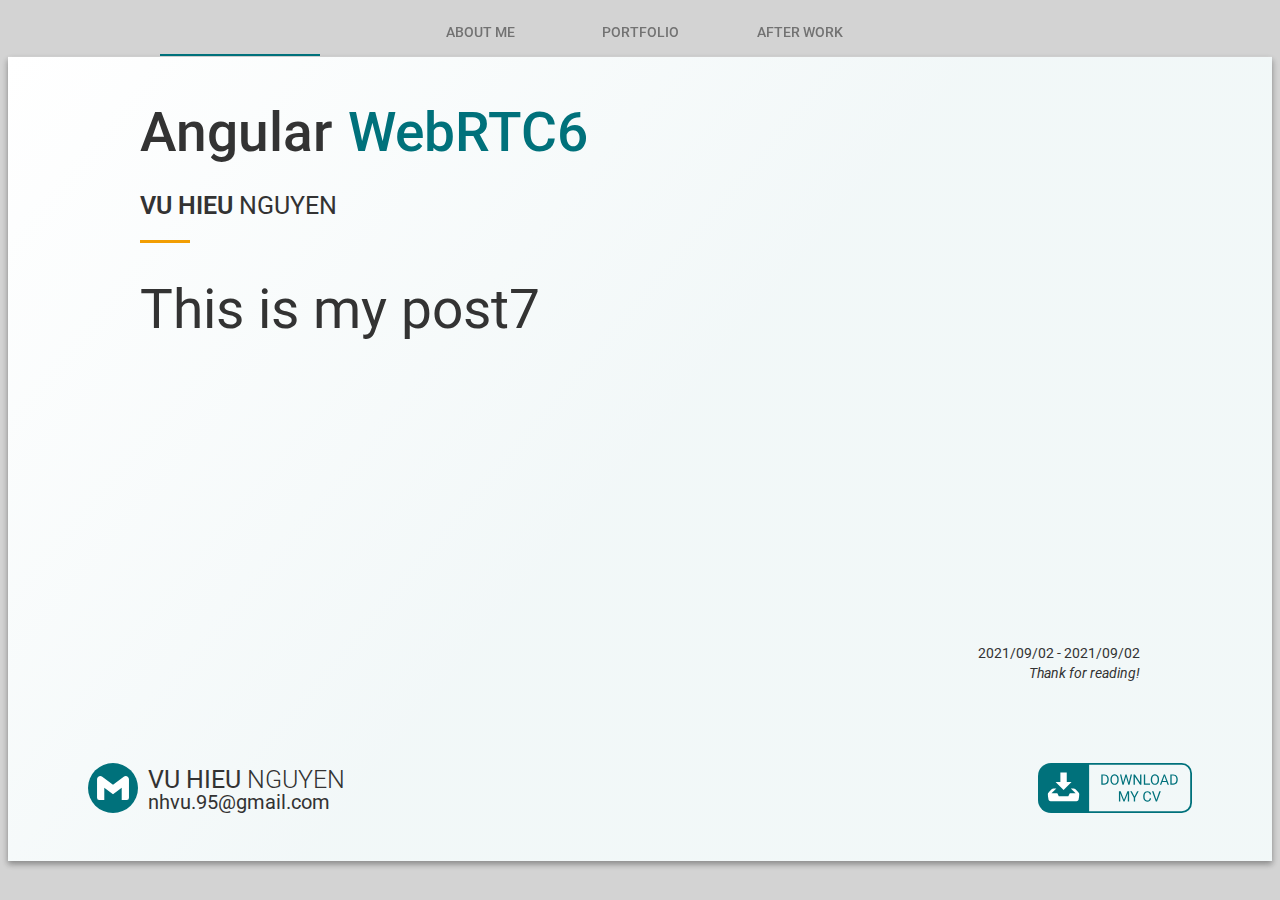
<file: blog/this-is-my-post7/index.html>
<!DOCTYPE html><html lang="en"><head><meta name="generator" content="Scully 1.1.1">
  <meta charset="utf-8">
  <title>Portfolio</title>
  <base href="/">
  <meta name="viewport" content="width=device-width, initial-scale=1">
  <link rel="icon" type="image/x-icon" href="favicon.ico">
  <link rel="preconnect" href="https://fonts.gstatic.com">
  <link href="https://fonts.googleapis.com/css2?family=Roboto:wght@300;400;500&amp;display=swap" rel="stylesheet">
  <link href="https://fonts.googleapis.com/icon?family=Material+Icons" rel="stylesheet">
  <link href="https://fonts.googleapis.com/css?family=Roboto&amp;display=swap" rel="stylesheet">
<link rel="stylesheet" href="styles.css"><script charset="utf-8" src="main-screen-main-screen-module.js"></script><script charset="utf-8" src="blog-blog-module.js"></script><style>
/*# sourceMappingURL=[data-uri] */</style><style>.bounds[_ngcontent-miw-c68]   .inner-bounds[_ngcontent-miw-c68] {
  width: 100%;
}
.bounds[_ngcontent-miw-c68]   .header[_ngcontent-miw-c68] {
  margin-bottom: 2rem !important;
  font-weight: 500 !important;
  max-width: 1000px;
  width: 1000px;
  margin-left: auto;
  margin-right: auto;
}
.bounds[_ngcontent-miw-c68]   .main-content[_ngcontent-miw-c68] {
  max-width: 1000px;
  width: 1000px;
  margin-top: 0px;
  max-height: -webkit-fit-content;
  max-height: -moz-fit-content;
  max-height: fit-content;
}
.bounds[_ngcontent-miw-c68]   .main-content[_ngcontent-miw-c68]    > div[_ngcontent-miw-c68] {
  justify-content: center;
  width: 100%;
}
.bounds[_ngcontent-miw-c68]   h3.author[_ngcontent-miw-c68] {
  font-size: 25px;
  font-weight: 600;
}
.bounds[_ngcontent-miw-c68]   h3.author[_ngcontent-miw-c68]   .sur-name[_ngcontent-miw-c68] {
  font-weight: lighter;
}
@media screen and (max-width: 1279px) {
  .bounds[_ngcontent-miw-c68] {
    flex-direction: column;
  }

  .header[_ngcontent-miw-c68] {
    max-width: 80% !important;
  }

  .main-content[_ngcontent-miw-c68] {
    max-width: 80% !important;
  }
  .main-content[_ngcontent-miw-c68]   .author[_ngcontent-miw-c68] {
    text-align: center;
  }
  .main-content[_ngcontent-miw-c68]   .yellow-line[_ngcontent-miw-c68] {
    width: 100% !important;
  }
}
@media screen and (max-width: 539px) {
  .header[_ngcontent-miw-c68] {
    max-width: 95% !important;
  }

  .header-sub-wrapper[_ngcontent-miw-c68] {
    display: flex;
    flex: 1 1 100%;
    flex-direction: column;
  }

  .main-content[_ngcontent-miw-c68] {
    max-width: 95% !important;
  }
  .main-content[_ngcontent-miw-c68]   .post-date[_ngcontent-miw-c68], .main-content[_ngcontent-miw-c68]   .post-thank[_ngcontent-miw-c68] {
    text-align: center !important;
  }

  #mainTab[_ngcontent-miw-c68]     .mat-tab-label {
    padding: 0 16px;
  }
}
/*# sourceMappingURL=[data-uri] */</style><style>.mat-tab-group{display:flex;flex-direction:column}.mat-tab-group.mat-tab-group-inverted-header{flex-direction:column-reverse}.mat-tab-label{height:48px;padding:0 24px;cursor:pointer;box-sizing:border-box;opacity:.6;min-width:160px;text-align:center;display:inline-flex;justify-content:center;align-items:center;white-space:nowrap;position:relative}.mat-tab-label:focus{outline:none}.mat-tab-label:focus:not(.mat-tab-disabled){opacity:1}.cdk-high-contrast-active .mat-tab-label:focus{outline:dotted 2px;outline-offset:-2px}.mat-tab-label.mat-tab-disabled{cursor:default}.cdk-high-contrast-active .mat-tab-label.mat-tab-disabled{opacity:.5}.mat-tab-label .mat-tab-label-content{display:inline-flex;justify-content:center;align-items:center;white-space:nowrap}.cdk-high-contrast-active .mat-tab-label{opacity:1}@media(max-width: 599px){.mat-tab-label{padding:0 12px}}@media(max-width: 959px){.mat-tab-label{padding:0 12px}}.mat-tab-group[mat-stretch-tabs]>.mat-tab-header .mat-tab-label{flex-basis:0;flex-grow:1}.mat-tab-body-wrapper{position:relative;overflow:hidden;display:flex;transition:height 500ms cubic-bezier(0.35, 0, 0.25, 1)}._mat-animation-noopable.mat-tab-body-wrapper{transition:none;animation:none}.mat-tab-body{top:0;left:0;right:0;bottom:0;position:absolute;display:block;overflow:hidden;flex-basis:100%}.mat-tab-body.mat-tab-body-active{position:relative;overflow-x:hidden;overflow-y:auto;z-index:1;flex-grow:1}.mat-tab-group.mat-tab-group-dynamic-height .mat-tab-body.mat-tab-body-active{overflow-y:hidden}
</style><style>
      :host {
        display: none;
      }
      scully-content {
        display: none;
      }
    </style><style>.mat-tab-header{display:flex;overflow:hidden;position:relative;flex-shrink:0}.mat-tab-header-pagination{-webkit-user-select:none;-moz-user-select:none;-ms-user-select:none;user-select:none;position:relative;display:none;justify-content:center;align-items:center;min-width:32px;cursor:pointer;z-index:2;-webkit-tap-highlight-color:transparent;touch-action:none}.mat-tab-header-pagination-controls-enabled .mat-tab-header-pagination{display:flex}.mat-tab-header-pagination-before,.mat-tab-header-rtl .mat-tab-header-pagination-after{padding-left:4px}.mat-tab-header-pagination-before .mat-tab-header-pagination-chevron,.mat-tab-header-rtl .mat-tab-header-pagination-after .mat-tab-header-pagination-chevron{transform:rotate(-135deg)}.mat-tab-header-rtl .mat-tab-header-pagination-before,.mat-tab-header-pagination-after{padding-right:4px}.mat-tab-header-rtl .mat-tab-header-pagination-before .mat-tab-header-pagination-chevron,.mat-tab-header-pagination-after .mat-tab-header-pagination-chevron{transform:rotate(45deg)}.mat-tab-header-pagination-chevron{border-style:solid;border-width:2px 2px 0 0;content:"";height:8px;width:8px}.mat-tab-header-pagination-disabled{box-shadow:none;cursor:default}.mat-tab-list{flex-grow:1;position:relative;transition:transform 500ms cubic-bezier(0.35, 0, 0.25, 1)}.mat-ink-bar{position:absolute;bottom:0;height:2px;transition:500ms cubic-bezier(0.35, 0, 0.25, 1)}._mat-animation-noopable.mat-ink-bar{transition:none;animation:none}.mat-tab-group-inverted-header .mat-ink-bar{bottom:auto;top:0}.cdk-high-contrast-active .mat-ink-bar{outline:solid 2px;height:0}.mat-tab-labels{display:flex}[mat-align-tabs=center]>.mat-tab-header .mat-tab-labels{justify-content:center}[mat-align-tabs=end]>.mat-tab-header .mat-tab-labels{justify-content:flex-end}.mat-tab-label-container{display:flex;flex-grow:1;overflow:hidden;z-index:1}._mat-animation-noopable.mat-tab-list{transition:none;animation:none}.mat-tab-label{height:48px;padding:0 24px;cursor:pointer;box-sizing:border-box;opacity:.6;min-width:160px;text-align:center;display:inline-flex;justify-content:center;align-items:center;white-space:nowrap;position:relative}.mat-tab-label:focus{outline:none}.mat-tab-label:focus:not(.mat-tab-disabled){opacity:1}.cdk-high-contrast-active .mat-tab-label:focus{outline:dotted 2px;outline-offset:-2px}.mat-tab-label.mat-tab-disabled{cursor:default}.cdk-high-contrast-active .mat-tab-label.mat-tab-disabled{opacity:.5}.mat-tab-label .mat-tab-label-content{display:inline-flex;justify-content:center;align-items:center;white-space:nowrap}.cdk-high-contrast-active .mat-tab-label{opacity:1}@media(max-width: 599px){.mat-tab-label{min-width:72px}}
</style><style>.mat-tab-body-content{height:100%;overflow:auto}.mat-tab-group-dynamic-height .mat-tab-body-content{overflow:hidden}
</style><script>window['ScullyIO']='generated';</script></head>
<body class="mat-typography" scully-version="1.1.1">
  <app-root _nghost-miw-c54="" ng-version="11.0.9"><router-outlet _ngcontent-miw-c54=""></router-outlet><app-blog _nghost-miw-c68="" class="ng-star-inserted"><mat-tab-group _ngcontent-miw-c68="" id="mainTab" mat-align-tabs="center" dynamicheight="" class="mat-tab-group mat-primary mat-tab-group-dynamic-height" ng-reflect-dynamic-height="" ng-reflect-selected-index="0"><mat-tab-header class="mat-tab-header" ng-reflect-selected-index="0" ng-reflect-disable-ripple="false" ng-reflect-disable-pagination="false"><div aria-hidden="true" mat-ripple="" class="mat-ripple mat-tab-header-pagination mat-tab-header-pagination-before mat-elevation-z4 mat-tab-header-pagination-disabled" ng-reflect-disabled="true"><div class="mat-tab-header-pagination-chevron"></div></div><div class="mat-tab-label-container"><div role="tablist" class="mat-tab-list" style="transform: translateX(0px);"><div class="mat-tab-labels"><div role="tab" mattablabelwrapper="" mat-ripple="" cdkmonitorelementfocus="" class="mat-ripple mat-tab-label mat-focus-indicator mat-tab-label-active ng-star-inserted" id="mat-tab-label-0-0" ng-reflect-disabled="false" tabindex="0" aria-posinset="1" aria-setsize="3" aria-controls="mat-tab-content-0-0" aria-selected="true" aria-disabled="false"><div class="mat-tab-label-content"><!--bindings={}-->ABOUT ME<!--bindings={
  "ng-reflect-ng-if": "true"
}--></div></div><div role="tab" mattablabelwrapper="" mat-ripple="" cdkmonitorelementfocus="" class="mat-ripple mat-tab-label mat-focus-indicator ng-star-inserted" id="mat-tab-label-0-1" ng-reflect-disabled="false" tabindex="-1" aria-posinset="2" aria-setsize="3" aria-controls="mat-tab-content-0-1" aria-selected="false" aria-disabled="false"><div class="mat-tab-label-content"><!--bindings={}-->PORTFOLIO<!--bindings={
  "ng-reflect-ng-if": "true"
}--></div></div><div role="tab" mattablabelwrapper="" mat-ripple="" cdkmonitorelementfocus="" class="mat-ripple mat-tab-label mat-focus-indicator ng-star-inserted" id="mat-tab-label-0-2" ng-reflect-disabled="false" tabindex="-1" aria-posinset="3" aria-setsize="3" aria-controls="mat-tab-content-0-2" aria-selected="false" aria-disabled="false"><div class="mat-tab-label-content"><!--bindings={}-->AFTER WORK<!--bindings={
  "ng-reflect-ng-if": "true"
}--></div></div><!--bindings={
  "ng-reflect-ng-for-of": "[object Object],[object Object"
}--></div><mat-ink-bar class="mat-ink-bar" style="visibility: visible; left: 152px; width: 160px;"></mat-ink-bar></div></div><div aria-hidden="true" mat-ripple="" class="mat-ripple mat-tab-header-pagination mat-tab-header-pagination-after mat-elevation-z4 mat-tab-header-pagination-disabled" ng-reflect-disabled="true"><div class="mat-tab-header-pagination-chevron"></div></div></mat-tab-header><div class="mat-tab-body-wrapper"><mat-tab-body role="tabpanel" class="mat-tab-body ng-tns-c37-0 mat-tab-body-active ng-star-inserted" id="mat-tab-content-0-0" ng-reflect-_content="[object Object]" ng-reflect-position="0" ng-reflect-animation-duration="500ms" aria-labelledby="mat-tab-label-0-0" ng-reflect-origin="0"><div cdkscrollable="" class="mat-tab-body-content ng-tns-c37-0 ng-trigger ng-trigger-translateTab" style="transform: none;"><!--container--></div></mat-tab-body><mat-tab-body role="tabpanel" class="mat-tab-body ng-tns-c37-1 ng-star-inserted" id="mat-tab-content-0-1" ng-reflect-_content="[object Object]" ng-reflect-position="1" ng-reflect-animation-duration="500ms" aria-labelledby="mat-tab-label-0-1"><div cdkscrollable="" class="mat-tab-body-content ng-tns-c37-1 ng-trigger ng-trigger-translateTab ng-animating"><!--container--></div></mat-tab-body><mat-tab-body role="tabpanel" class="mat-tab-body ng-tns-c37-2 ng-star-inserted" id="mat-tab-content-0-2" ng-reflect-_content="[object Object]" ng-reflect-position="2" ng-reflect-animation-duration="500ms" aria-labelledby="mat-tab-label-0-2"><div cdkscrollable="" class="mat-tab-body-content ng-tns-c37-2 ng-trigger ng-trigger-translateTab ng-animating"><!--container--></div></mat-tab-body><!--bindings={
  "ng-reflect-ng-for-of": "[object Object],[object Object"
}--></div></mat-tab-group>
<div _ngcontent-miw-c68="" class="bounds">
    <div _ngcontent-miw-c68="" class="inner-bounds">
        <div _ngcontent-miw-c68="" class="content">
            <h1 _ngcontent-miw-c68="" class="header">
                <span _ngcontent-miw-c68="" class="header-sub-wrapper"><span _ngcontent-miw-c68="">Angular</span><span _ngcontent-miw-c68="">WebRTC6</span></span>
            </h1>
            <div _ngcontent-miw-c68="" class="main-content">
                <div _ngcontent-miw-c68="">
                    
                    <div _ngcontent-miw-c68="">
                        <h3 _ngcontent-miw-c68="" class="author"><span _ngcontent-miw-c68="">VU HIEU</span><span _ngcontent-miw-c68="" class="sur-name"> NGUYEN</span></h3>
                        <div _ngcontent-miw-c68="" class="yellow-line" style="width: 50px; height: 20px; border-bottom: 3px solid #f29e03; margin-bottom: 50px;">
                        </div>
                        <div _ngcontent-miw-c68="" style="min-height: 350px;">
                            <!--scullyContent-begin--><h1 id="this-is-my-post7" _ngcontent-miw-c68="">This is my post7</h1>
<!--scullyContent-end--><scully-content _ngcontent-miw-c68=""></scully-content>
                        <script>try {window['scullyContent'] = {cssId:"_ngcontent-miw-c68",html:document.body.innerHTML.split('<!--scullyContent-begin-->')[1].split('<!--scullyContent-end-->')[0]};} catch(e) {console.error('scully could not parse content');}</script></div>
                        <div _ngcontent-miw-c68="" class="post-date" style="text-align: right;">2021/09/02 - 2021/09/02
                        </div>
                        <div _ngcontent-miw-c68="" class="post-thank" style="text-align: right; font-style: italic;">Thank for reading!</div>
                    </div>
                    <div _ngcontent-miw-c68=""></div>
                </div>
            </div>
            <div _ngcontent-miw-c68="" class="footer">
                <div _ngcontent-miw-c68="" id="footer-contact">
                    <div _ngcontent-miw-c68="" id="m-icon">
                        <a _ngcontent-miw-c68="" href="https://mail.google.com/mail/?view=cm&amp;fs=1&amp;to=nhvu.95@gmail.com&amp;su=HOW%20CAN%20I%20HELP%20U%3F" target="_blank" class="m-icon gmail"></a>
                    </div>
                    <div _ngcontent-miw-c68="" id="m-contact">
                        <h3 _ngcontent-miw-c68=""><span _ngcontent-miw-c68="" class="fname">VU HIEU</span><span _ngcontent-miw-c68="" class="sname"> NGUYEN</span></h3>
                        <h3 _ngcontent-miw-c68="" class="email">nhvu.95@gmail.com</h3>
                    </div>
                </div>
                <div _ngcontent-miw-c68="" id="footer-download-cv">
                    <div _ngcontent-miw-c68="" class="download">
                    </div>
                </div>
            </div>
        </div>
    </div>
</div></app-blog><!--container--></app-root>
<script id="ScullyIO-transfer-state"></script><script src="runtime.js" defer=""></script><script src="polyfills.js" defer=""></script><script src="vendor.js" defer=""></script><script src="main.js" defer=""></script>

</body></html>
</file>
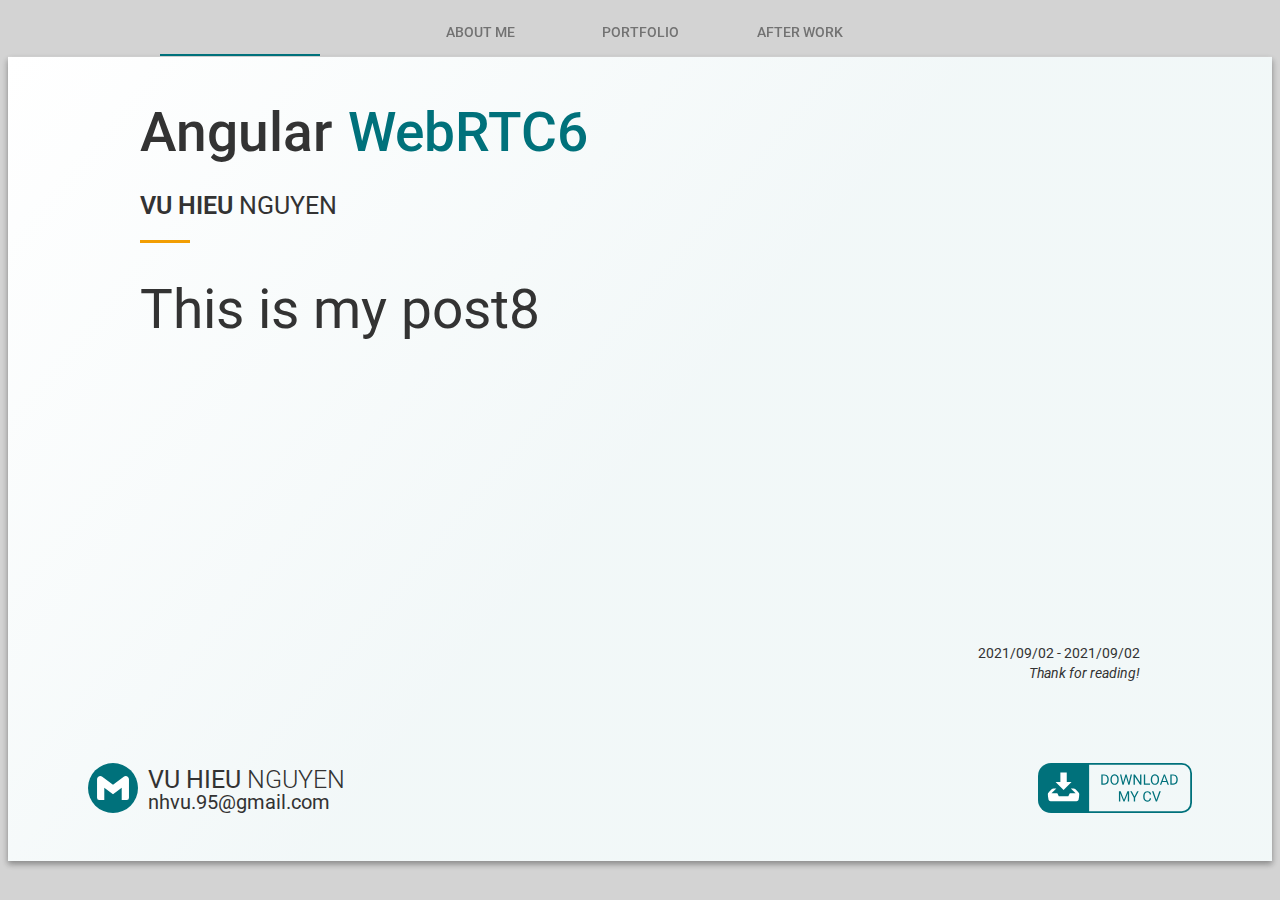
<file: blog/this-is-my-post8/index.html>
<!DOCTYPE html><html lang="en"><head><meta name="generator" content="Scully 1.1.1">
  <meta charset="utf-8">
  <title>Portfolio</title>
  <base href="/">
  <meta name="viewport" content="width=device-width, initial-scale=1">
  <link rel="icon" type="image/x-icon" href="favicon.ico">
  <link rel="preconnect" href="https://fonts.gstatic.com">
  <link href="https://fonts.googleapis.com/css2?family=Roboto:wght@300;400;500&amp;display=swap" rel="stylesheet">
  <link href="https://fonts.googleapis.com/icon?family=Material+Icons" rel="stylesheet">
  <link href="https://fonts.googleapis.com/css?family=Roboto&amp;display=swap" rel="stylesheet">
<link rel="stylesheet" href="styles.css"><script charset="utf-8" src="main-screen-main-screen-module.js"></script><script charset="utf-8" src="blog-blog-module.js"></script><style>
/*# sourceMappingURL=[data-uri] */</style><style>.bounds[_ngcontent-cqt-c68]   .inner-bounds[_ngcontent-cqt-c68] {
  width: 100%;
}
.bounds[_ngcontent-cqt-c68]   .header[_ngcontent-cqt-c68] {
  margin-bottom: 2rem !important;
  font-weight: 500 !important;
  max-width: 1000px;
  width: 1000px;
  margin-left: auto;
  margin-right: auto;
}
.bounds[_ngcontent-cqt-c68]   .main-content[_ngcontent-cqt-c68] {
  max-width: 1000px;
  width: 1000px;
  margin-top: 0px;
  max-height: -webkit-fit-content;
  max-height: -moz-fit-content;
  max-height: fit-content;
}
.bounds[_ngcontent-cqt-c68]   .main-content[_ngcontent-cqt-c68]    > div[_ngcontent-cqt-c68] {
  justify-content: center;
  width: 100%;
}
.bounds[_ngcontent-cqt-c68]   h3.author[_ngcontent-cqt-c68] {
  font-size: 25px;
  font-weight: 600;
}
.bounds[_ngcontent-cqt-c68]   h3.author[_ngcontent-cqt-c68]   .sur-name[_ngcontent-cqt-c68] {
  font-weight: lighter;
}
@media screen and (max-width: 1279px) {
  .bounds[_ngcontent-cqt-c68] {
    flex-direction: column;
  }

  .header[_ngcontent-cqt-c68] {
    max-width: 80% !important;
  }

  .main-content[_ngcontent-cqt-c68] {
    max-width: 80% !important;
  }
  .main-content[_ngcontent-cqt-c68]   .author[_ngcontent-cqt-c68] {
    text-align: center;
  }
  .main-content[_ngcontent-cqt-c68]   .yellow-line[_ngcontent-cqt-c68] {
    width: 100% !important;
  }
}
@media screen and (max-width: 539px) {
  .header[_ngcontent-cqt-c68] {
    max-width: 95% !important;
  }

  .header-sub-wrapper[_ngcontent-cqt-c68] {
    display: flex;
    flex: 1 1 100%;
    flex-direction: column;
  }

  .main-content[_ngcontent-cqt-c68] {
    max-width: 95% !important;
  }
  .main-content[_ngcontent-cqt-c68]   .post-date[_ngcontent-cqt-c68], .main-content[_ngcontent-cqt-c68]   .post-thank[_ngcontent-cqt-c68] {
    text-align: center !important;
  }

  #mainTab[_ngcontent-cqt-c68]     .mat-tab-label {
    padding: 0 16px;
  }
}
/*# sourceMappingURL=[data-uri] */</style><style>.mat-tab-group{display:flex;flex-direction:column}.mat-tab-group.mat-tab-group-inverted-header{flex-direction:column-reverse}.mat-tab-label{height:48px;padding:0 24px;cursor:pointer;box-sizing:border-box;opacity:.6;min-width:160px;text-align:center;display:inline-flex;justify-content:center;align-items:center;white-space:nowrap;position:relative}.mat-tab-label:focus{outline:none}.mat-tab-label:focus:not(.mat-tab-disabled){opacity:1}.cdk-high-contrast-active .mat-tab-label:focus{outline:dotted 2px;outline-offset:-2px}.mat-tab-label.mat-tab-disabled{cursor:default}.cdk-high-contrast-active .mat-tab-label.mat-tab-disabled{opacity:.5}.mat-tab-label .mat-tab-label-content{display:inline-flex;justify-content:center;align-items:center;white-space:nowrap}.cdk-high-contrast-active .mat-tab-label{opacity:1}@media(max-width: 599px){.mat-tab-label{padding:0 12px}}@media(max-width: 959px){.mat-tab-label{padding:0 12px}}.mat-tab-group[mat-stretch-tabs]>.mat-tab-header .mat-tab-label{flex-basis:0;flex-grow:1}.mat-tab-body-wrapper{position:relative;overflow:hidden;display:flex;transition:height 500ms cubic-bezier(0.35, 0, 0.25, 1)}._mat-animation-noopable.mat-tab-body-wrapper{transition:none;animation:none}.mat-tab-body{top:0;left:0;right:0;bottom:0;position:absolute;display:block;overflow:hidden;flex-basis:100%}.mat-tab-body.mat-tab-body-active{position:relative;overflow-x:hidden;overflow-y:auto;z-index:1;flex-grow:1}.mat-tab-group.mat-tab-group-dynamic-height .mat-tab-body.mat-tab-body-active{overflow-y:hidden}
</style><style>
      :host {
        display: none;
      }
      scully-content {
        display: none;
      }
    </style><style>.mat-tab-header{display:flex;overflow:hidden;position:relative;flex-shrink:0}.mat-tab-header-pagination{-webkit-user-select:none;-moz-user-select:none;-ms-user-select:none;user-select:none;position:relative;display:none;justify-content:center;align-items:center;min-width:32px;cursor:pointer;z-index:2;-webkit-tap-highlight-color:transparent;touch-action:none}.mat-tab-header-pagination-controls-enabled .mat-tab-header-pagination{display:flex}.mat-tab-header-pagination-before,.mat-tab-header-rtl .mat-tab-header-pagination-after{padding-left:4px}.mat-tab-header-pagination-before .mat-tab-header-pagination-chevron,.mat-tab-header-rtl .mat-tab-header-pagination-after .mat-tab-header-pagination-chevron{transform:rotate(-135deg)}.mat-tab-header-rtl .mat-tab-header-pagination-before,.mat-tab-header-pagination-after{padding-right:4px}.mat-tab-header-rtl .mat-tab-header-pagination-before .mat-tab-header-pagination-chevron,.mat-tab-header-pagination-after .mat-tab-header-pagination-chevron{transform:rotate(45deg)}.mat-tab-header-pagination-chevron{border-style:solid;border-width:2px 2px 0 0;content:"";height:8px;width:8px}.mat-tab-header-pagination-disabled{box-shadow:none;cursor:default}.mat-tab-list{flex-grow:1;position:relative;transition:transform 500ms cubic-bezier(0.35, 0, 0.25, 1)}.mat-ink-bar{position:absolute;bottom:0;height:2px;transition:500ms cubic-bezier(0.35, 0, 0.25, 1)}._mat-animation-noopable.mat-ink-bar{transition:none;animation:none}.mat-tab-group-inverted-header .mat-ink-bar{bottom:auto;top:0}.cdk-high-contrast-active .mat-ink-bar{outline:solid 2px;height:0}.mat-tab-labels{display:flex}[mat-align-tabs=center]>.mat-tab-header .mat-tab-labels{justify-content:center}[mat-align-tabs=end]>.mat-tab-header .mat-tab-labels{justify-content:flex-end}.mat-tab-label-container{display:flex;flex-grow:1;overflow:hidden;z-index:1}._mat-animation-noopable.mat-tab-list{transition:none;animation:none}.mat-tab-label{height:48px;padding:0 24px;cursor:pointer;box-sizing:border-box;opacity:.6;min-width:160px;text-align:center;display:inline-flex;justify-content:center;align-items:center;white-space:nowrap;position:relative}.mat-tab-label:focus{outline:none}.mat-tab-label:focus:not(.mat-tab-disabled){opacity:1}.cdk-high-contrast-active .mat-tab-label:focus{outline:dotted 2px;outline-offset:-2px}.mat-tab-label.mat-tab-disabled{cursor:default}.cdk-high-contrast-active .mat-tab-label.mat-tab-disabled{opacity:.5}.mat-tab-label .mat-tab-label-content{display:inline-flex;justify-content:center;align-items:center;white-space:nowrap}.cdk-high-contrast-active .mat-tab-label{opacity:1}@media(max-width: 599px){.mat-tab-label{min-width:72px}}
</style><style>.mat-tab-body-content{height:100%;overflow:auto}.mat-tab-group-dynamic-height .mat-tab-body-content{overflow:hidden}
</style><script>window['ScullyIO']='generated';</script></head>
<body class="mat-typography" scully-version="1.1.1">
  <app-root _nghost-cqt-c54="" ng-version="11.0.9"><router-outlet _ngcontent-cqt-c54=""></router-outlet><app-blog _nghost-cqt-c68="" class="ng-star-inserted"><mat-tab-group _ngcontent-cqt-c68="" id="mainTab" mat-align-tabs="center" dynamicheight="" class="mat-tab-group mat-primary mat-tab-group-dynamic-height" ng-reflect-dynamic-height="" ng-reflect-selected-index="0"><mat-tab-header class="mat-tab-header" ng-reflect-selected-index="0" ng-reflect-disable-ripple="false" ng-reflect-disable-pagination="false"><div aria-hidden="true" mat-ripple="" class="mat-ripple mat-tab-header-pagination mat-tab-header-pagination-before mat-elevation-z4 mat-tab-header-pagination-disabled" ng-reflect-disabled="true"><div class="mat-tab-header-pagination-chevron"></div></div><div class="mat-tab-label-container"><div role="tablist" class="mat-tab-list" style="transform: translateX(0px);"><div class="mat-tab-labels"><div role="tab" mattablabelwrapper="" mat-ripple="" cdkmonitorelementfocus="" class="mat-ripple mat-tab-label mat-focus-indicator mat-tab-label-active ng-star-inserted" id="mat-tab-label-0-0" ng-reflect-disabled="false" tabindex="0" aria-posinset="1" aria-setsize="3" aria-controls="mat-tab-content-0-0" aria-selected="true" aria-disabled="false"><div class="mat-tab-label-content"><!--bindings={}-->ABOUT ME<!--bindings={
  "ng-reflect-ng-if": "true"
}--></div></div><div role="tab" mattablabelwrapper="" mat-ripple="" cdkmonitorelementfocus="" class="mat-ripple mat-tab-label mat-focus-indicator ng-star-inserted" id="mat-tab-label-0-1" ng-reflect-disabled="false" tabindex="-1" aria-posinset="2" aria-setsize="3" aria-controls="mat-tab-content-0-1" aria-selected="false" aria-disabled="false"><div class="mat-tab-label-content"><!--bindings={}-->PORTFOLIO<!--bindings={
  "ng-reflect-ng-if": "true"
}--></div></div><div role="tab" mattablabelwrapper="" mat-ripple="" cdkmonitorelementfocus="" class="mat-ripple mat-tab-label mat-focus-indicator ng-star-inserted" id="mat-tab-label-0-2" ng-reflect-disabled="false" tabindex="-1" aria-posinset="3" aria-setsize="3" aria-controls="mat-tab-content-0-2" aria-selected="false" aria-disabled="false"><div class="mat-tab-label-content"><!--bindings={}-->AFTER WORK<!--bindings={
  "ng-reflect-ng-if": "true"
}--></div></div><!--bindings={
  "ng-reflect-ng-for-of": "[object Object],[object Object"
}--></div><mat-ink-bar class="mat-ink-bar" style="visibility: visible; left: 152px; width: 160px;"></mat-ink-bar></div></div><div aria-hidden="true" mat-ripple="" class="mat-ripple mat-tab-header-pagination mat-tab-header-pagination-after mat-elevation-z4 mat-tab-header-pagination-disabled" ng-reflect-disabled="true"><div class="mat-tab-header-pagination-chevron"></div></div></mat-tab-header><div class="mat-tab-body-wrapper"><mat-tab-body role="tabpanel" class="mat-tab-body ng-tns-c37-0 mat-tab-body-active ng-star-inserted" id="mat-tab-content-0-0" ng-reflect-_content="[object Object]" ng-reflect-position="0" ng-reflect-animation-duration="500ms" aria-labelledby="mat-tab-label-0-0" ng-reflect-origin="0"><div cdkscrollable="" class="mat-tab-body-content ng-tns-c37-0 ng-trigger ng-trigger-translateTab" style="transform: none;"><!--container--></div></mat-tab-body><mat-tab-body role="tabpanel" class="mat-tab-body ng-tns-c37-1 ng-star-inserted" id="mat-tab-content-0-1" ng-reflect-_content="[object Object]" ng-reflect-position="1" ng-reflect-animation-duration="500ms" aria-labelledby="mat-tab-label-0-1"><div cdkscrollable="" class="mat-tab-body-content ng-tns-c37-1 ng-trigger ng-trigger-translateTab ng-animating"><!--container--></div></mat-tab-body><mat-tab-body role="tabpanel" class="mat-tab-body ng-tns-c37-2 ng-star-inserted" id="mat-tab-content-0-2" ng-reflect-_content="[object Object]" ng-reflect-position="2" ng-reflect-animation-duration="500ms" aria-labelledby="mat-tab-label-0-2"><div cdkscrollable="" class="mat-tab-body-content ng-tns-c37-2 ng-trigger ng-trigger-translateTab ng-animating"><!--container--></div></mat-tab-body><!--bindings={
  "ng-reflect-ng-for-of": "[object Object],[object Object"
}--></div></mat-tab-group>
<div _ngcontent-cqt-c68="" class="bounds">
    <div _ngcontent-cqt-c68="" class="inner-bounds">
        <div _ngcontent-cqt-c68="" class="content">
            <h1 _ngcontent-cqt-c68="" class="header">
                <span _ngcontent-cqt-c68="" class="header-sub-wrapper"><span _ngcontent-cqt-c68="">Angular</span><span _ngcontent-cqt-c68="">WebRTC6</span></span>
            </h1>
            <div _ngcontent-cqt-c68="" class="main-content">
                <div _ngcontent-cqt-c68="">
                    
                    <div _ngcontent-cqt-c68="">
                        <h3 _ngcontent-cqt-c68="" class="author"><span _ngcontent-cqt-c68="">VU HIEU</span><span _ngcontent-cqt-c68="" class="sur-name"> NGUYEN</span></h3>
                        <div _ngcontent-cqt-c68="" class="yellow-line" style="width: 50px; height: 20px; border-bottom: 3px solid #f29e03; margin-bottom: 50px;">
                        </div>
                        <div _ngcontent-cqt-c68="" style="min-height: 350px;">
                            <!--scullyContent-begin--><h1 id="this-is-my-post8" _ngcontent-cqt-c68="">This is my post8</h1>
<!--scullyContent-end--><scully-content _ngcontent-cqt-c68=""></scully-content>
                        <script>try {window['scullyContent'] = {cssId:"_ngcontent-cqt-c68",html:document.body.innerHTML.split('<!--scullyContent-begin-->')[1].split('<!--scullyContent-end-->')[0]};} catch(e) {console.error('scully could not parse content');}</script></div>
                        <div _ngcontent-cqt-c68="" class="post-date" style="text-align: right;">2021/09/02 - 2021/09/02
                        </div>
                        <div _ngcontent-cqt-c68="" class="post-thank" style="text-align: right; font-style: italic;">Thank for reading!</div>
                    </div>
                    <div _ngcontent-cqt-c68=""></div>
                </div>
            </div>
            <div _ngcontent-cqt-c68="" class="footer">
                <div _ngcontent-cqt-c68="" id="footer-contact">
                    <div _ngcontent-cqt-c68="" id="m-icon">
                        <a _ngcontent-cqt-c68="" href="https://mail.google.com/mail/?view=cm&amp;fs=1&amp;to=nhvu.95@gmail.com&amp;su=HOW%20CAN%20I%20HELP%20U%3F" target="_blank" class="m-icon gmail"></a>
                    </div>
                    <div _ngcontent-cqt-c68="" id="m-contact">
                        <h3 _ngcontent-cqt-c68=""><span _ngcontent-cqt-c68="" class="fname">VU HIEU</span><span _ngcontent-cqt-c68="" class="sname"> NGUYEN</span></h3>
                        <h3 _ngcontent-cqt-c68="" class="email">nhvu.95@gmail.com</h3>
                    </div>
                </div>
                <div _ngcontent-cqt-c68="" id="footer-download-cv">
                    <div _ngcontent-cqt-c68="" class="download">
                    </div>
                </div>
            </div>
        </div>
    </div>
</div></app-blog><!--container--></app-root>
<script id="ScullyIO-transfer-state"></script><script src="runtime.js" defer=""></script><script src="polyfills.js" defer=""></script><script src="vendor.js" defer=""></script><script src="main.js" defer=""></script>

</body></html>
</file>
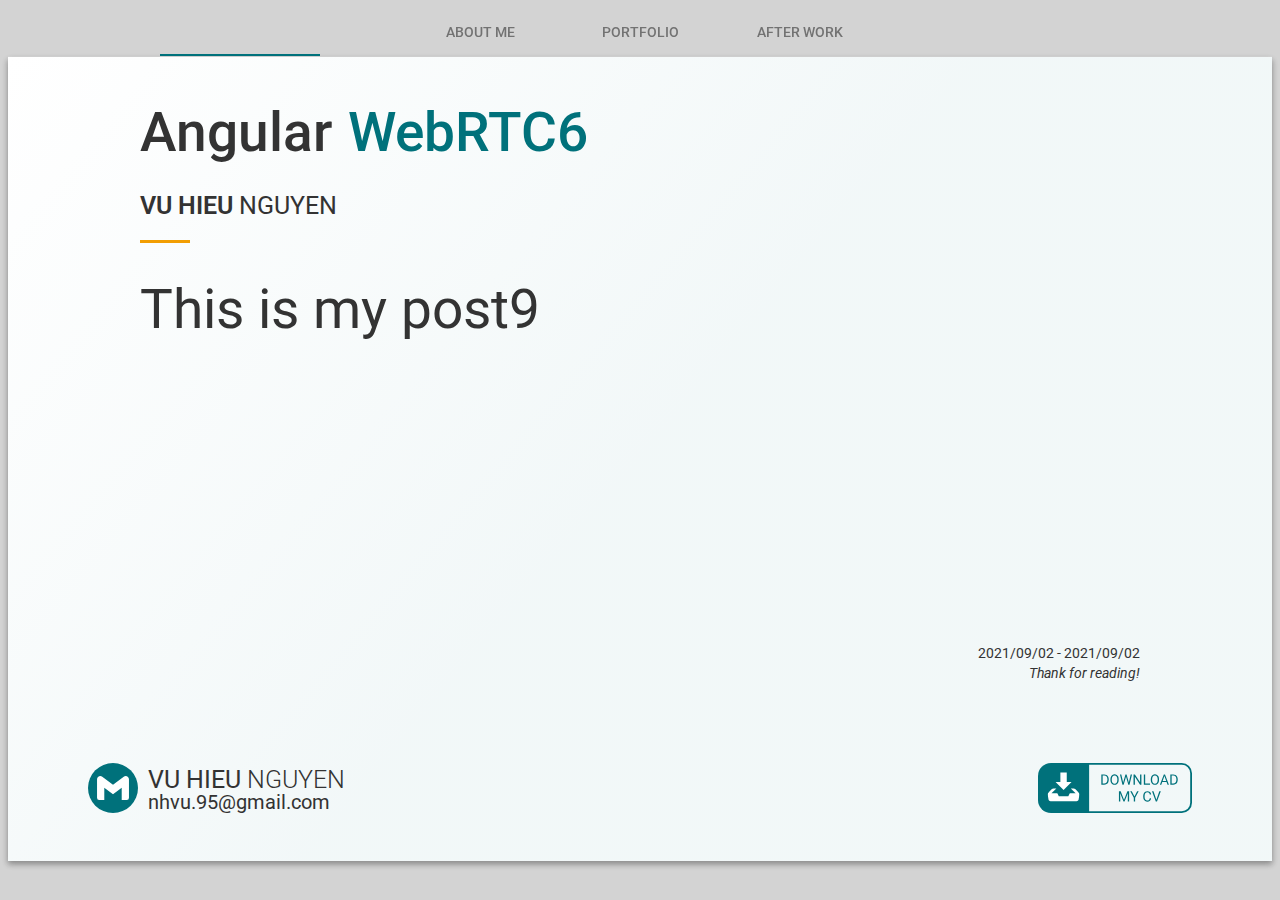
<file: blog/this-is-my-post9/index.html>
<!DOCTYPE html><html lang="en"><head><meta name="generator" content="Scully 1.1.1">
  <meta charset="utf-8">
  <title>Portfolio</title>
  <base href="/">
  <meta name="viewport" content="width=device-width, initial-scale=1">
  <link rel="icon" type="image/x-icon" href="favicon.ico">
  <link rel="preconnect" href="https://fonts.gstatic.com">
  <link href="https://fonts.googleapis.com/css2?family=Roboto:wght@300;400;500&amp;display=swap" rel="stylesheet">
  <link href="https://fonts.googleapis.com/icon?family=Material+Icons" rel="stylesheet">
  <link href="https://fonts.googleapis.com/css?family=Roboto&amp;display=swap" rel="stylesheet">
<link rel="stylesheet" href="styles.css"><script charset="utf-8" src="main-screen-main-screen-module.js"></script><script charset="utf-8" src="blog-blog-module.js"></script><style>
/*# sourceMappingURL=[data-uri] */</style><style>.bounds[_ngcontent-rds-c68]   .inner-bounds[_ngcontent-rds-c68] {
  width: 100%;
}
.bounds[_ngcontent-rds-c68]   .header[_ngcontent-rds-c68] {
  margin-bottom: 2rem !important;
  font-weight: 500 !important;
  max-width: 1000px;
  width: 1000px;
  margin-left: auto;
  margin-right: auto;
}
.bounds[_ngcontent-rds-c68]   .main-content[_ngcontent-rds-c68] {
  max-width: 1000px;
  width: 1000px;
  margin-top: 0px;
  max-height: -webkit-fit-content;
  max-height: -moz-fit-content;
  max-height: fit-content;
}
.bounds[_ngcontent-rds-c68]   .main-content[_ngcontent-rds-c68]    > div[_ngcontent-rds-c68] {
  justify-content: center;
  width: 100%;
}
.bounds[_ngcontent-rds-c68]   h3.author[_ngcontent-rds-c68] {
  font-size: 25px;
  font-weight: 600;
}
.bounds[_ngcontent-rds-c68]   h3.author[_ngcontent-rds-c68]   .sur-name[_ngcontent-rds-c68] {
  font-weight: lighter;
}
@media screen and (max-width: 1279px) {
  .bounds[_ngcontent-rds-c68] {
    flex-direction: column;
  }

  .header[_ngcontent-rds-c68] {
    max-width: 80% !important;
  }

  .main-content[_ngcontent-rds-c68] {
    max-width: 80% !important;
  }
  .main-content[_ngcontent-rds-c68]   .author[_ngcontent-rds-c68] {
    text-align: center;
  }
  .main-content[_ngcontent-rds-c68]   .yellow-line[_ngcontent-rds-c68] {
    width: 100% !important;
  }
}
@media screen and (max-width: 539px) {
  .header[_ngcontent-rds-c68] {
    max-width: 95% !important;
  }

  .header-sub-wrapper[_ngcontent-rds-c68] {
    display: flex;
    flex: 1 1 100%;
    flex-direction: column;
  }

  .main-content[_ngcontent-rds-c68] {
    max-width: 95% !important;
  }
  .main-content[_ngcontent-rds-c68]   .post-date[_ngcontent-rds-c68], .main-content[_ngcontent-rds-c68]   .post-thank[_ngcontent-rds-c68] {
    text-align: center !important;
  }

  #mainTab[_ngcontent-rds-c68]     .mat-tab-label {
    padding: 0 16px;
  }
}
/*# sourceMappingURL=[data-uri] */</style><style>.mat-tab-group{display:flex;flex-direction:column}.mat-tab-group.mat-tab-group-inverted-header{flex-direction:column-reverse}.mat-tab-label{height:48px;padding:0 24px;cursor:pointer;box-sizing:border-box;opacity:.6;min-width:160px;text-align:center;display:inline-flex;justify-content:center;align-items:center;white-space:nowrap;position:relative}.mat-tab-label:focus{outline:none}.mat-tab-label:focus:not(.mat-tab-disabled){opacity:1}.cdk-high-contrast-active .mat-tab-label:focus{outline:dotted 2px;outline-offset:-2px}.mat-tab-label.mat-tab-disabled{cursor:default}.cdk-high-contrast-active .mat-tab-label.mat-tab-disabled{opacity:.5}.mat-tab-label .mat-tab-label-content{display:inline-flex;justify-content:center;align-items:center;white-space:nowrap}.cdk-high-contrast-active .mat-tab-label{opacity:1}@media(max-width: 599px){.mat-tab-label{padding:0 12px}}@media(max-width: 959px){.mat-tab-label{padding:0 12px}}.mat-tab-group[mat-stretch-tabs]>.mat-tab-header .mat-tab-label{flex-basis:0;flex-grow:1}.mat-tab-body-wrapper{position:relative;overflow:hidden;display:flex;transition:height 500ms cubic-bezier(0.35, 0, 0.25, 1)}._mat-animation-noopable.mat-tab-body-wrapper{transition:none;animation:none}.mat-tab-body{top:0;left:0;right:0;bottom:0;position:absolute;display:block;overflow:hidden;flex-basis:100%}.mat-tab-body.mat-tab-body-active{position:relative;overflow-x:hidden;overflow-y:auto;z-index:1;flex-grow:1}.mat-tab-group.mat-tab-group-dynamic-height .mat-tab-body.mat-tab-body-active{overflow-y:hidden}
</style><style>
      :host {
        display: none;
      }
      scully-content {
        display: none;
      }
    </style><style>.mat-tab-header{display:flex;overflow:hidden;position:relative;flex-shrink:0}.mat-tab-header-pagination{-webkit-user-select:none;-moz-user-select:none;-ms-user-select:none;user-select:none;position:relative;display:none;justify-content:center;align-items:center;min-width:32px;cursor:pointer;z-index:2;-webkit-tap-highlight-color:transparent;touch-action:none}.mat-tab-header-pagination-controls-enabled .mat-tab-header-pagination{display:flex}.mat-tab-header-pagination-before,.mat-tab-header-rtl .mat-tab-header-pagination-after{padding-left:4px}.mat-tab-header-pagination-before .mat-tab-header-pagination-chevron,.mat-tab-header-rtl .mat-tab-header-pagination-after .mat-tab-header-pagination-chevron{transform:rotate(-135deg)}.mat-tab-header-rtl .mat-tab-header-pagination-before,.mat-tab-header-pagination-after{padding-right:4px}.mat-tab-header-rtl .mat-tab-header-pagination-before .mat-tab-header-pagination-chevron,.mat-tab-header-pagination-after .mat-tab-header-pagination-chevron{transform:rotate(45deg)}.mat-tab-header-pagination-chevron{border-style:solid;border-width:2px 2px 0 0;content:"";height:8px;width:8px}.mat-tab-header-pagination-disabled{box-shadow:none;cursor:default}.mat-tab-list{flex-grow:1;position:relative;transition:transform 500ms cubic-bezier(0.35, 0, 0.25, 1)}.mat-ink-bar{position:absolute;bottom:0;height:2px;transition:500ms cubic-bezier(0.35, 0, 0.25, 1)}._mat-animation-noopable.mat-ink-bar{transition:none;animation:none}.mat-tab-group-inverted-header .mat-ink-bar{bottom:auto;top:0}.cdk-high-contrast-active .mat-ink-bar{outline:solid 2px;height:0}.mat-tab-labels{display:flex}[mat-align-tabs=center]>.mat-tab-header .mat-tab-labels{justify-content:center}[mat-align-tabs=end]>.mat-tab-header .mat-tab-labels{justify-content:flex-end}.mat-tab-label-container{display:flex;flex-grow:1;overflow:hidden;z-index:1}._mat-animation-noopable.mat-tab-list{transition:none;animation:none}.mat-tab-label{height:48px;padding:0 24px;cursor:pointer;box-sizing:border-box;opacity:.6;min-width:160px;text-align:center;display:inline-flex;justify-content:center;align-items:center;white-space:nowrap;position:relative}.mat-tab-label:focus{outline:none}.mat-tab-label:focus:not(.mat-tab-disabled){opacity:1}.cdk-high-contrast-active .mat-tab-label:focus{outline:dotted 2px;outline-offset:-2px}.mat-tab-label.mat-tab-disabled{cursor:default}.cdk-high-contrast-active .mat-tab-label.mat-tab-disabled{opacity:.5}.mat-tab-label .mat-tab-label-content{display:inline-flex;justify-content:center;align-items:center;white-space:nowrap}.cdk-high-contrast-active .mat-tab-label{opacity:1}@media(max-width: 599px){.mat-tab-label{min-width:72px}}
</style><style>.mat-tab-body-content{height:100%;overflow:auto}.mat-tab-group-dynamic-height .mat-tab-body-content{overflow:hidden}
</style><script>window['ScullyIO']='generated';</script></head>
<body class="mat-typography" scully-version="1.1.1">
  <app-root _nghost-rds-c54="" ng-version="11.0.9"><router-outlet _ngcontent-rds-c54=""></router-outlet><app-blog _nghost-rds-c68="" class="ng-star-inserted"><mat-tab-group _ngcontent-rds-c68="" id="mainTab" mat-align-tabs="center" dynamicheight="" class="mat-tab-group mat-primary mat-tab-group-dynamic-height" ng-reflect-dynamic-height="" ng-reflect-selected-index="0"><mat-tab-header class="mat-tab-header" ng-reflect-selected-index="0" ng-reflect-disable-ripple="false" ng-reflect-disable-pagination="false"><div aria-hidden="true" mat-ripple="" class="mat-ripple mat-tab-header-pagination mat-tab-header-pagination-before mat-elevation-z4 mat-tab-header-pagination-disabled" ng-reflect-disabled="true"><div class="mat-tab-header-pagination-chevron"></div></div><div class="mat-tab-label-container"><div role="tablist" class="mat-tab-list" style="transform: translateX(0px);"><div class="mat-tab-labels"><div role="tab" mattablabelwrapper="" mat-ripple="" cdkmonitorelementfocus="" class="mat-ripple mat-tab-label mat-focus-indicator mat-tab-label-active ng-star-inserted" id="mat-tab-label-0-0" ng-reflect-disabled="false" tabindex="0" aria-posinset="1" aria-setsize="3" aria-controls="mat-tab-content-0-0" aria-selected="true" aria-disabled="false"><div class="mat-tab-label-content"><!--bindings={}-->ABOUT ME<!--bindings={
  "ng-reflect-ng-if": "true"
}--></div></div><div role="tab" mattablabelwrapper="" mat-ripple="" cdkmonitorelementfocus="" class="mat-ripple mat-tab-label mat-focus-indicator ng-star-inserted" id="mat-tab-label-0-1" ng-reflect-disabled="false" tabindex="-1" aria-posinset="2" aria-setsize="3" aria-controls="mat-tab-content-0-1" aria-selected="false" aria-disabled="false"><div class="mat-tab-label-content"><!--bindings={}-->PORTFOLIO<!--bindings={
  "ng-reflect-ng-if": "true"
}--></div></div><div role="tab" mattablabelwrapper="" mat-ripple="" cdkmonitorelementfocus="" class="mat-ripple mat-tab-label mat-focus-indicator ng-star-inserted" id="mat-tab-label-0-2" ng-reflect-disabled="false" tabindex="-1" aria-posinset="3" aria-setsize="3" aria-controls="mat-tab-content-0-2" aria-selected="false" aria-disabled="false"><div class="mat-tab-label-content"><!--bindings={}-->AFTER WORK<!--bindings={
  "ng-reflect-ng-if": "true"
}--></div></div><!--bindings={
  "ng-reflect-ng-for-of": "[object Object],[object Object"
}--></div><mat-ink-bar class="mat-ink-bar" style="visibility: visible; left: 152px; width: 160px;"></mat-ink-bar></div></div><div aria-hidden="true" mat-ripple="" class="mat-ripple mat-tab-header-pagination mat-tab-header-pagination-after mat-elevation-z4 mat-tab-header-pagination-disabled" ng-reflect-disabled="true"><div class="mat-tab-header-pagination-chevron"></div></div></mat-tab-header><div class="mat-tab-body-wrapper"><mat-tab-body role="tabpanel" class="mat-tab-body ng-tns-c37-0 mat-tab-body-active ng-star-inserted" id="mat-tab-content-0-0" ng-reflect-_content="[object Object]" ng-reflect-position="0" ng-reflect-animation-duration="500ms" aria-labelledby="mat-tab-label-0-0" ng-reflect-origin="0"><div cdkscrollable="" class="mat-tab-body-content ng-tns-c37-0 ng-trigger ng-trigger-translateTab" style="transform: none;"><!--container--></div></mat-tab-body><mat-tab-body role="tabpanel" class="mat-tab-body ng-tns-c37-1 ng-star-inserted" id="mat-tab-content-0-1" ng-reflect-_content="[object Object]" ng-reflect-position="1" ng-reflect-animation-duration="500ms" aria-labelledby="mat-tab-label-0-1"><div cdkscrollable="" class="mat-tab-body-content ng-tns-c37-1 ng-trigger ng-trigger-translateTab ng-animating"><!--container--></div></mat-tab-body><mat-tab-body role="tabpanel" class="mat-tab-body ng-tns-c37-2 ng-star-inserted" id="mat-tab-content-0-2" ng-reflect-_content="[object Object]" ng-reflect-position="2" ng-reflect-animation-duration="500ms" aria-labelledby="mat-tab-label-0-2"><div cdkscrollable="" class="mat-tab-body-content ng-tns-c37-2 ng-trigger ng-trigger-translateTab ng-animating"><!--container--></div></mat-tab-body><!--bindings={
  "ng-reflect-ng-for-of": "[object Object],[object Object"
}--></div></mat-tab-group>
<div _ngcontent-rds-c68="" class="bounds">
    <div _ngcontent-rds-c68="" class="inner-bounds">
        <div _ngcontent-rds-c68="" class="content">
            <h1 _ngcontent-rds-c68="" class="header">
                <span _ngcontent-rds-c68="" class="header-sub-wrapper"><span _ngcontent-rds-c68="">Angular</span><span _ngcontent-rds-c68="">WebRTC6</span></span>
            </h1>
            <div _ngcontent-rds-c68="" class="main-content">
                <div _ngcontent-rds-c68="">
                    
                    <div _ngcontent-rds-c68="">
                        <h3 _ngcontent-rds-c68="" class="author"><span _ngcontent-rds-c68="">VU HIEU</span><span _ngcontent-rds-c68="" class="sur-name"> NGUYEN</span></h3>
                        <div _ngcontent-rds-c68="" class="yellow-line" style="width: 50px; height: 20px; border-bottom: 3px solid #f29e03; margin-bottom: 50px;">
                        </div>
                        <div _ngcontent-rds-c68="" style="min-height: 350px;">
                            <!--scullyContent-begin--><h1 id="this-is-my-post9" _ngcontent-rds-c68="">This is my post9</h1>
<!--scullyContent-end--><scully-content _ngcontent-rds-c68=""></scully-content>
                        <script>try {window['scullyContent'] = {cssId:"_ngcontent-rds-c68",html:document.body.innerHTML.split('<!--scullyContent-begin-->')[1].split('<!--scullyContent-end-->')[0]};} catch(e) {console.error('scully could not parse content');}</script></div>
                        <div _ngcontent-rds-c68="" class="post-date" style="text-align: right;">2021/09/02 - 2021/09/02
                        </div>
                        <div _ngcontent-rds-c68="" class="post-thank" style="text-align: right; font-style: italic;">Thank for reading!</div>
                    </div>
                    <div _ngcontent-rds-c68=""></div>
                </div>
            </div>
            <div _ngcontent-rds-c68="" class="footer">
                <div _ngcontent-rds-c68="" id="footer-contact">
                    <div _ngcontent-rds-c68="" id="m-icon">
                        <a _ngcontent-rds-c68="" href="https://mail.google.com/mail/?view=cm&amp;fs=1&amp;to=nhvu.95@gmail.com&amp;su=HOW%20CAN%20I%20HELP%20U%3F" target="_blank" class="m-icon gmail"></a>
                    </div>
                    <div _ngcontent-rds-c68="" id="m-contact">
                        <h3 _ngcontent-rds-c68=""><span _ngcontent-rds-c68="" class="fname">VU HIEU</span><span _ngcontent-rds-c68="" class="sname"> NGUYEN</span></h3>
                        <h3 _ngcontent-rds-c68="" class="email">nhvu.95@gmail.com</h3>
                    </div>
                </div>
                <div _ngcontent-rds-c68="" id="footer-download-cv">
                    <div _ngcontent-rds-c68="" class="download">
                    </div>
                </div>
            </div>
        </div>
    </div>
</div></app-blog><!--container--></app-root>
<script id="ScullyIO-transfer-state"></script><script src="runtime.js" defer=""></script><script src="polyfills.js" defer=""></script><script src="vendor.js" defer=""></script><script src="main.js" defer=""></script>

</body></html>
</file>
